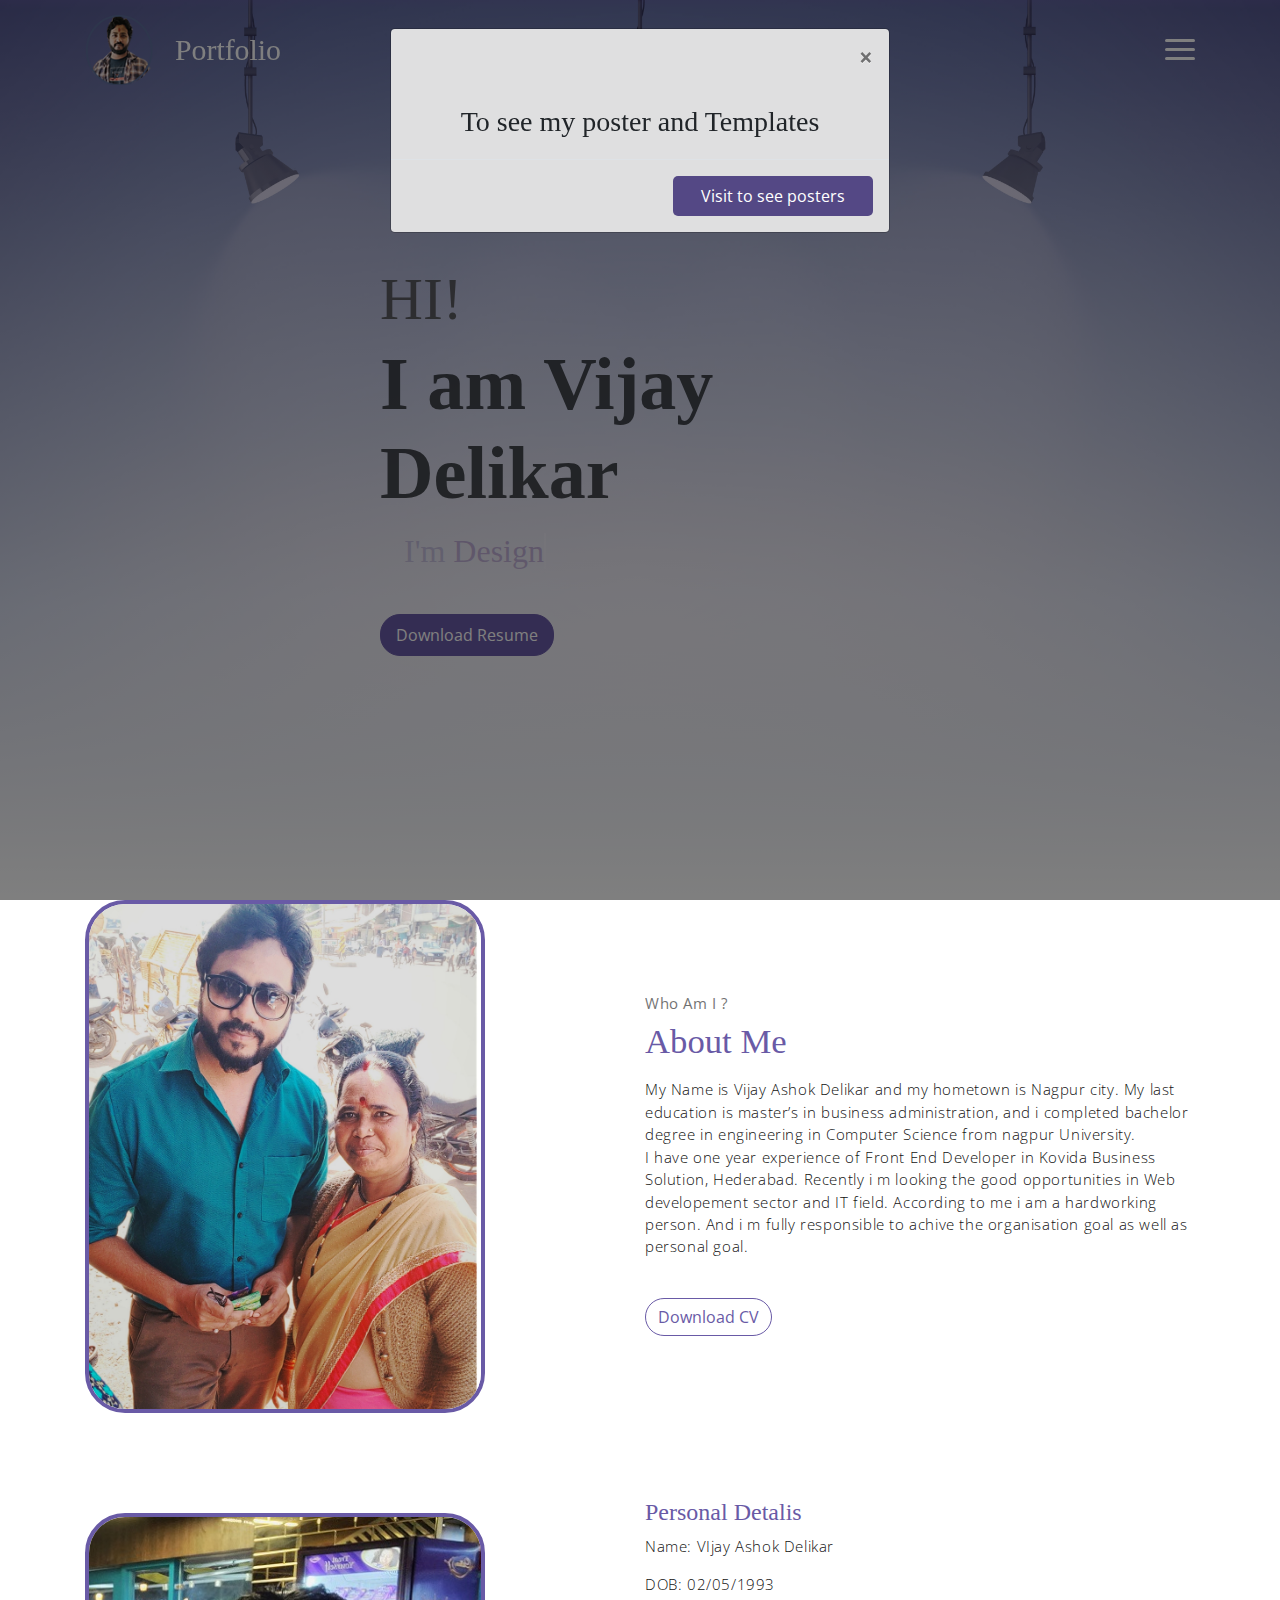
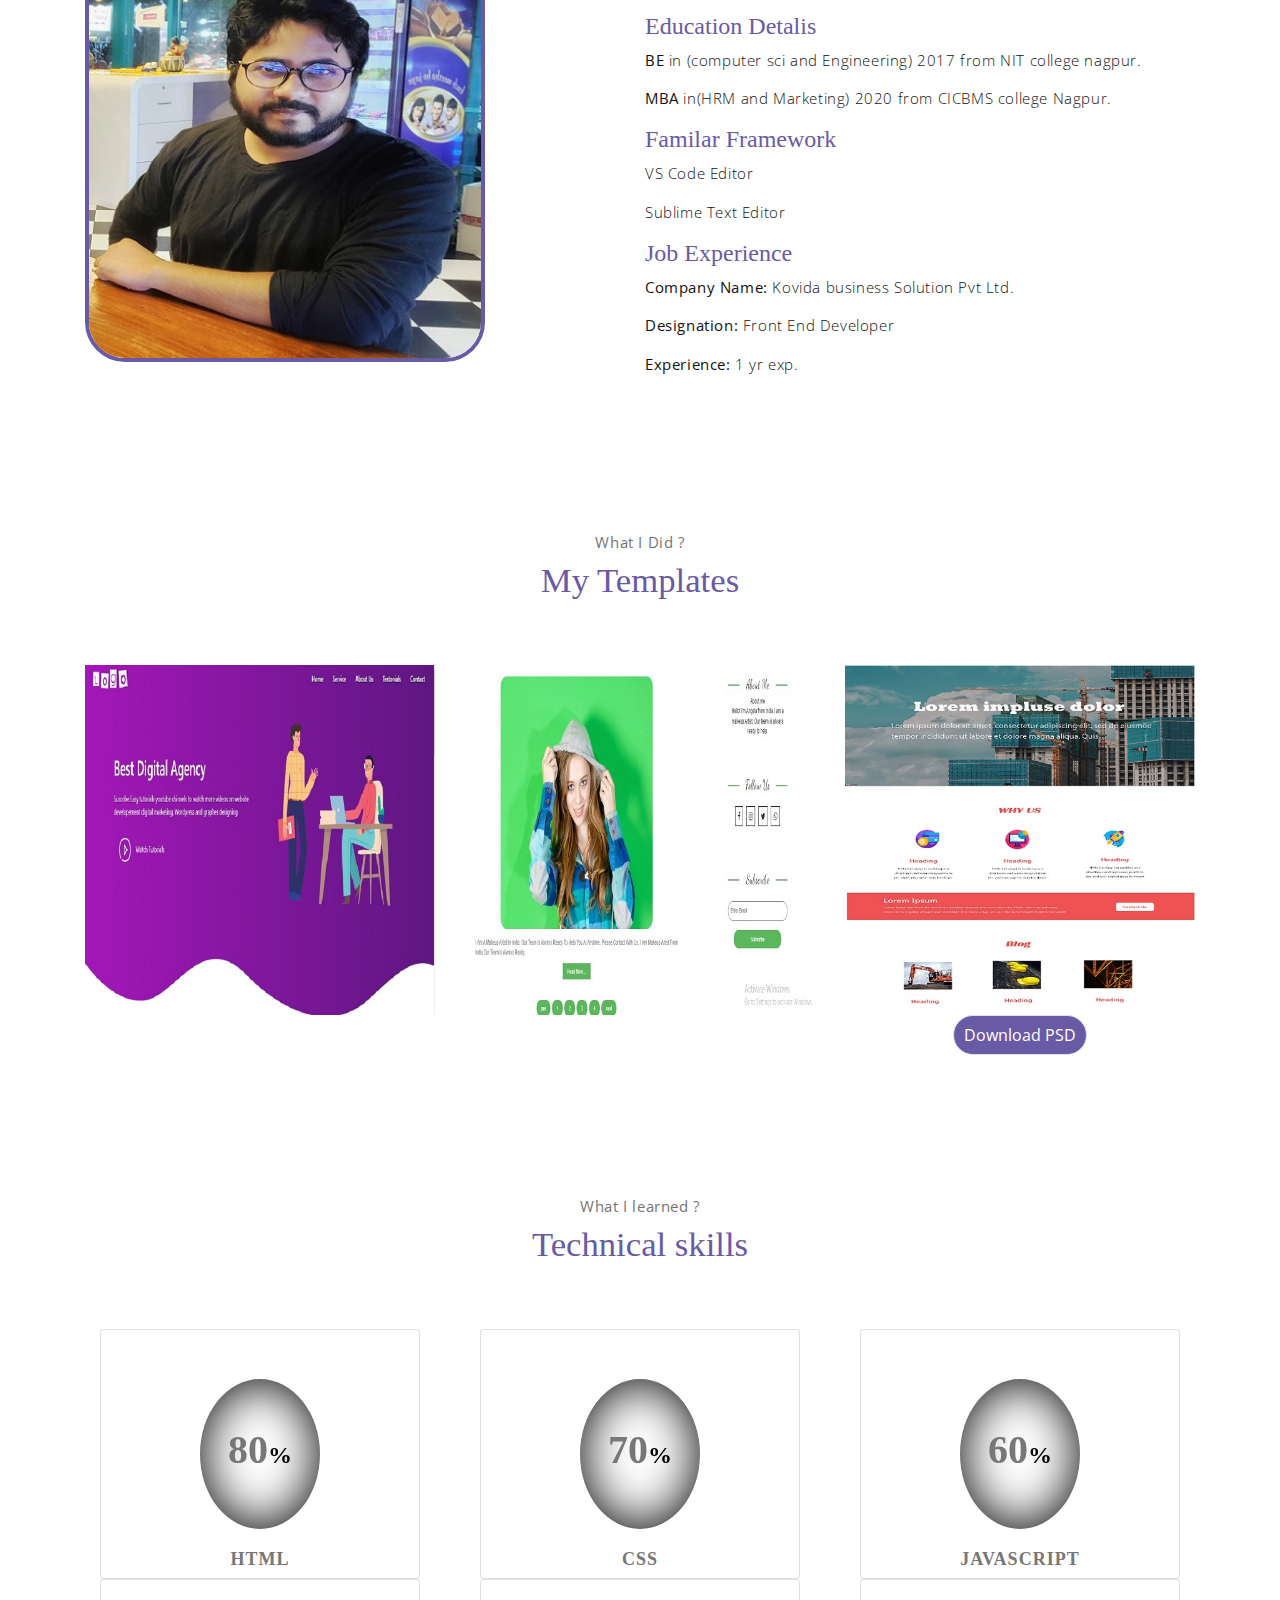
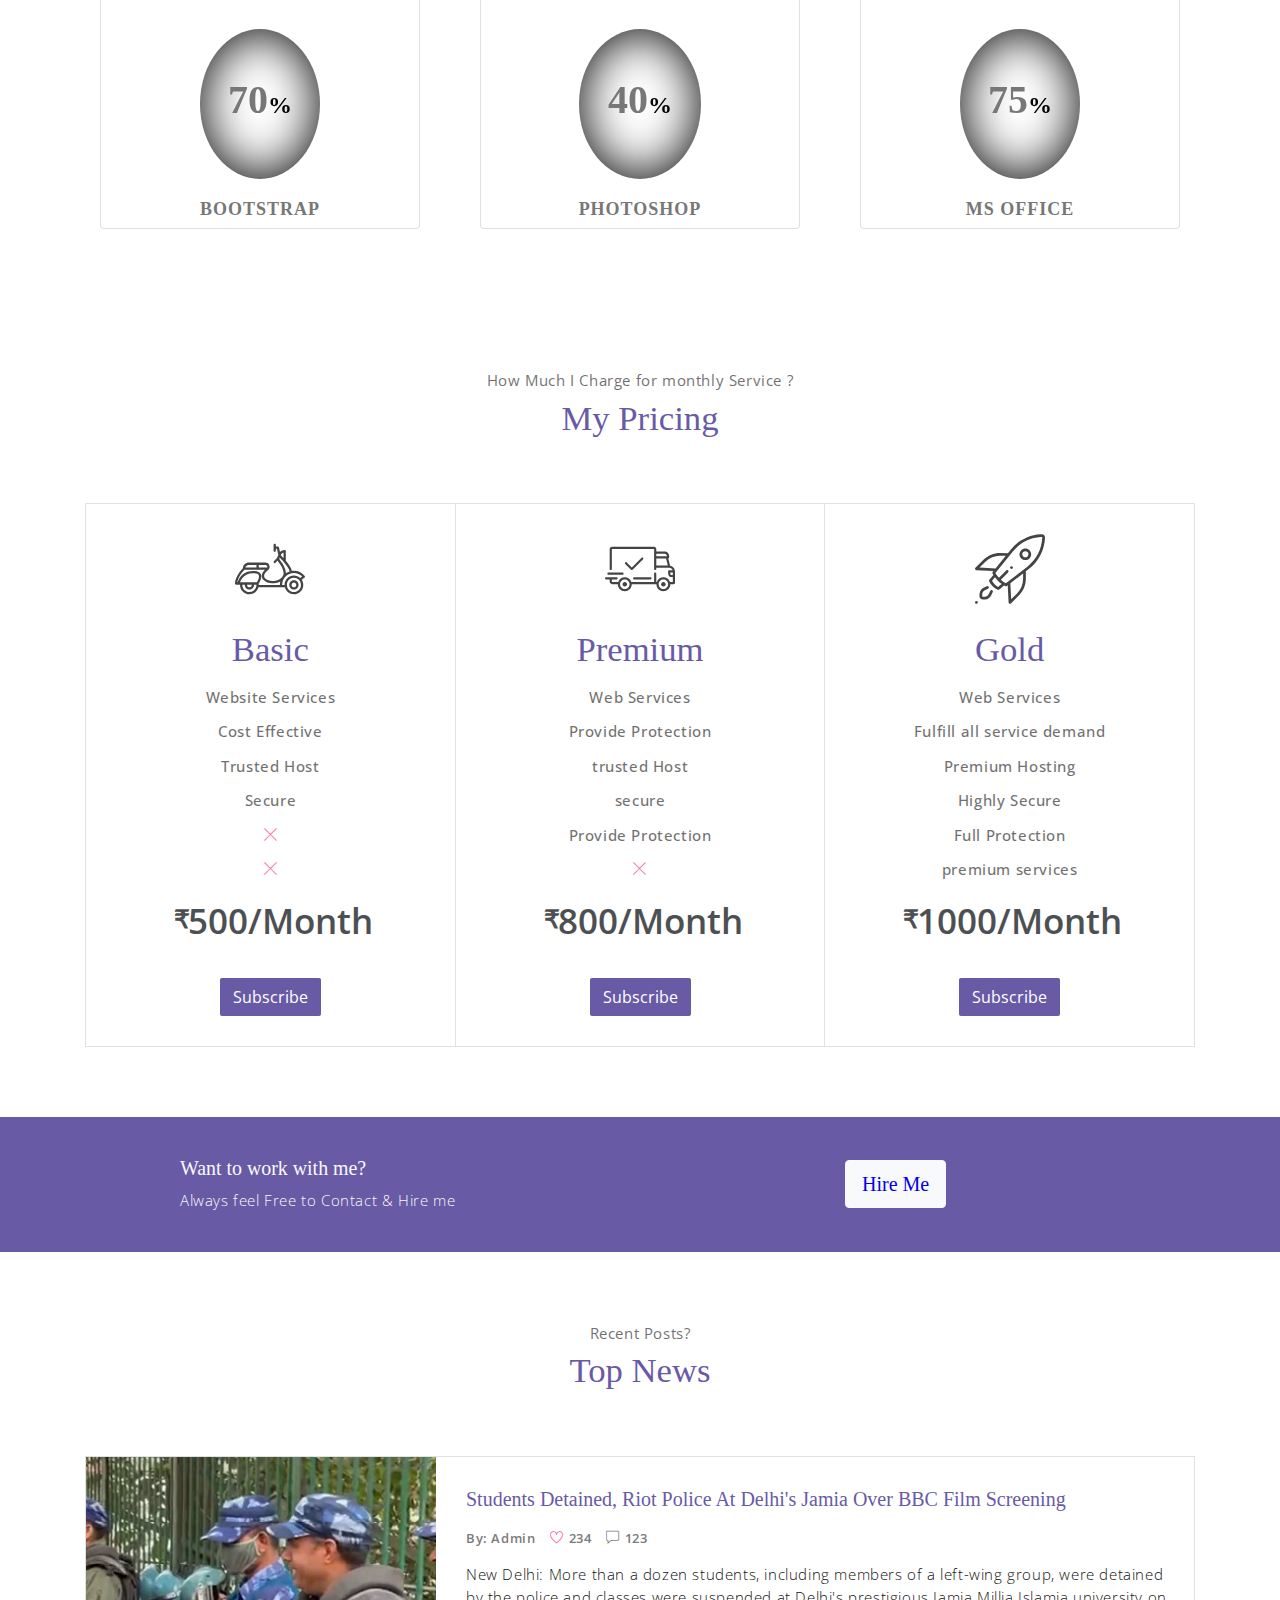
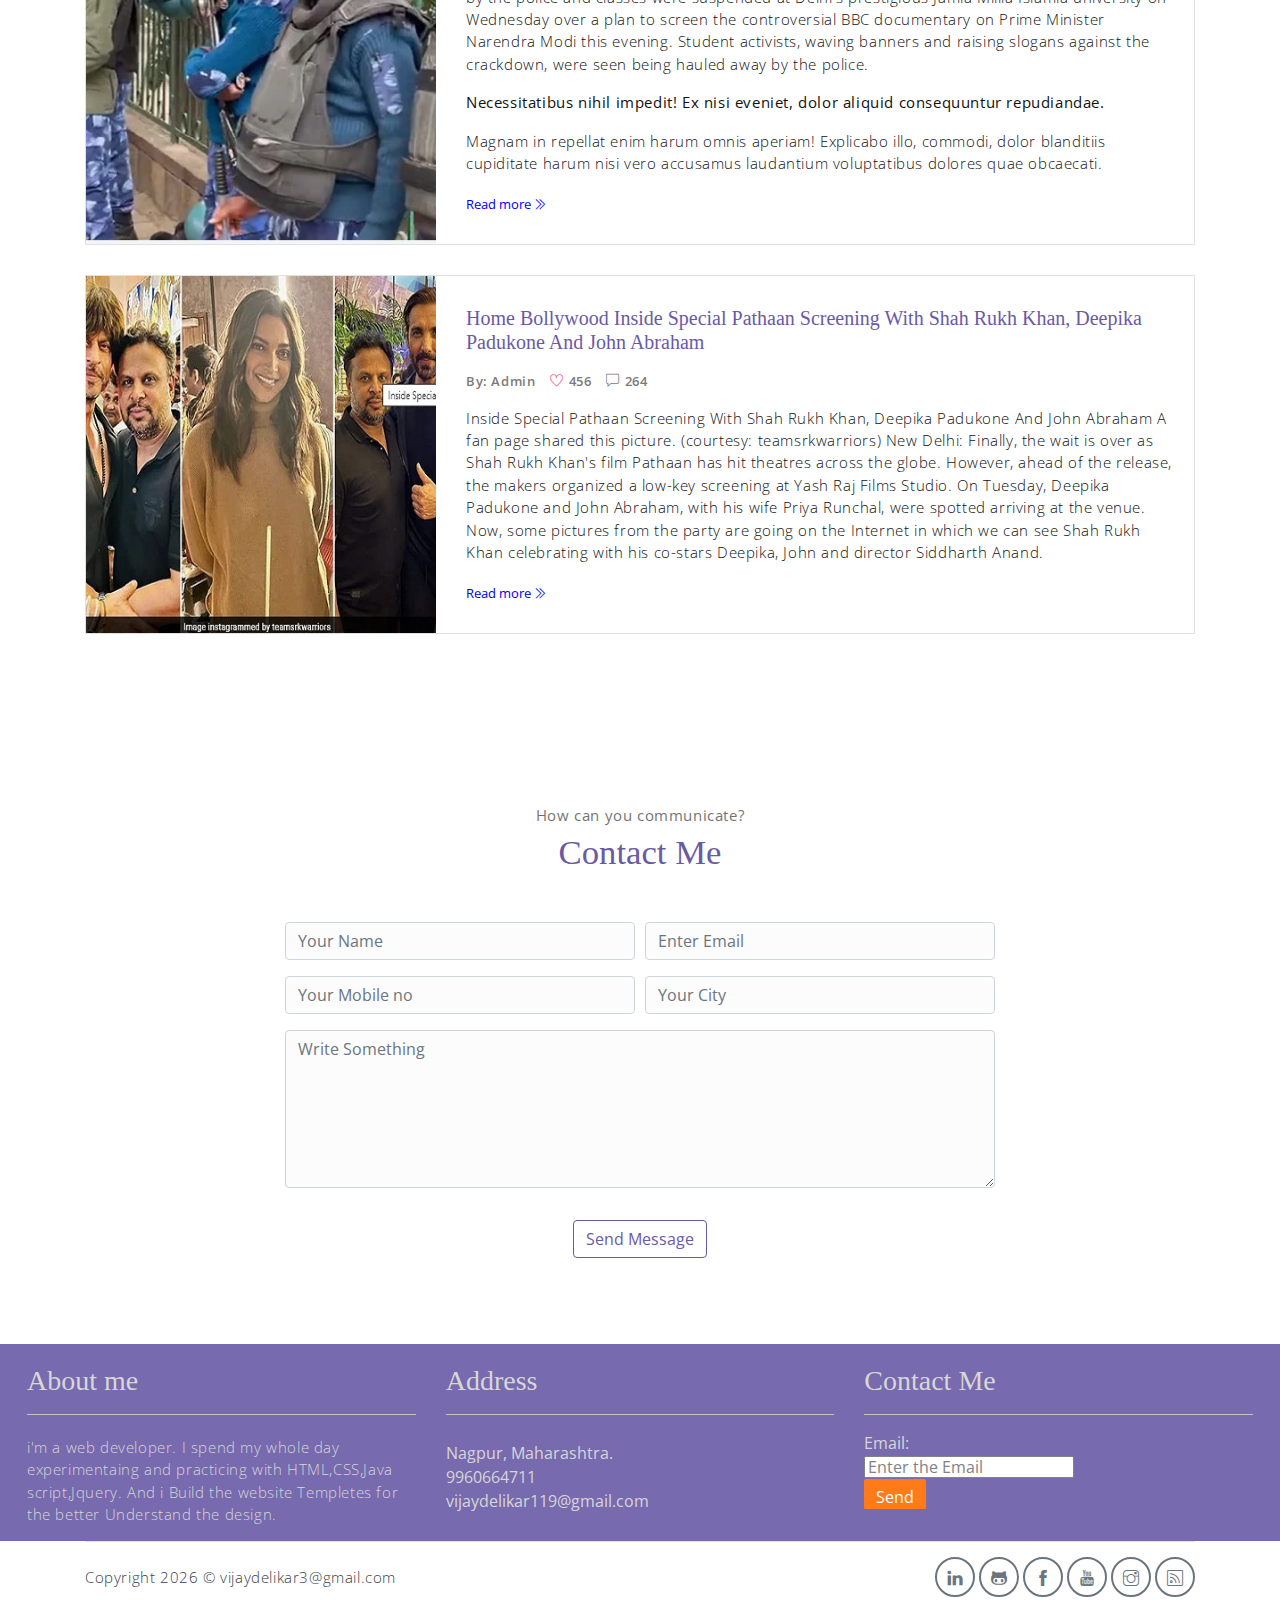
<file: index.html>
<!DOCTYPE html>
<html lang="en">

<head>
    <meta charset="utf-8">
    <meta name="viewport" content="width=device-width, initial-scale=1, shrink-to-fit=no">
    <meta name="description" content="Start your development with landing page.">
    <meta name="author" content="Devcrud">
    <title>My Portfolio</title>

    <!-- font icons -->

    <link rel="stylesheet" href="assets/vendors/themify-icons/css/themify-icons.css">

    <!-- Bootstrap  main css styles -->

    <link rel="stylesheet" href="assets/css/my.css">
    
    <script src="https://ajax.googleapis.com/ajax/libs/jquery/3.6.3/jquery.min.js"></script>
    
    <script>
        $ (document).ready(function(){
            $("#mymodal").modal('show');
        });
    </script>

</head>

<body data-spy="scroll" data-target=".navbar" data-offset="40" id="home">
    
    
     <!------------modal------>
<section >
    <div class="modal fade" id="mymodal" >
        <div class="modal-dialog">
            <div class="modal-content" style="background-color: rgb(223, 223, 224);">
                <div class="modal-header" style="float:right; border:none;">
                    
                    
                    <a href="#" class="close  btn-lg" data-dismiss="modal" aria-label="close">&times;</a>
                   
                    
                </div>
                <div class="modal-body">
                    <h3 class="modal-title text-center text-dark">To see my poster and Templates</h3>
                 
                </div>

                <div class="modal-footer" >
                 
                    
                    <button type="button" style="background-color: #544885;width:200px; height:40px; border:none; border-radius: 5px;;" data-bs-dismiss="modal"> <a href="https://vijaydelikar.github.io/myposter.github.io/" style="text-decoration: none; color:white; border-radius: 5px; " target="_blank"> Visit to see posters</a></button>
                    
                </div>
            </div>
        </div>
    </div>
</section>


    <!-- Page Navbar -->
    <nav class="custom-navbar" data-spy="affix" data-offset-top="20">
        <div class="container">
            <img src="assets/imgs/imgrounded2.png" alt="" class="header-photo"
           >
            <div style="padding-right:20px;"></div>
            <a class="logo" href="#">Portfolio</a>
            <ul class="nav">
                <li class="item">
                    <a class="link" href="#home">Home</a>
                </li>
                <li class="item">
                    <a class="link" href="#about">About</a>
                </li>
                <li class="item">
                    <a class="link" href="#skill container">Technical Skills</a>
                </li>
                <li class="item">
                    <a class="link" href="#service">Experience</a>
                </li>
                <li class="item">
                    <a class="link" href="#contact">Contact US</a>
                </li>
                <li class="item">
                    <a class="link" href="#portfolio">My Templates</a>
                </li>
                <li class="item ml-md-3">
                    <a href="application.html" class="btn btn-primary">Admin login</a>
                </li>
            </ul>


            <a href="javascript:void(0)" id="nav-toggle" class="hamburger hamburger--elastic">
                <div class="hamburger-box">
                    <div class="hamburger-inner"></div>
                </div>
            </a>

        </div>

    </nav><!-- End of Page Navbar -->

    <!-- page header -->
    <header id="home" class="header">

        <!------Fade image dark-->
        <div class="overlay"></div>

        <div class="header-content container">
            <h1 class="header-title">
                <span class="up">HI!</span>
                <span class="down">I am Vijay Delikar</span>
            </h1>

            <p class="header-subtitle">
                <h2 class="m-4 " >
                    I'm  <a href="" class="typewrite text-danger; " id="ahref" data-period="2000" data-type='[ "Designer.", " developer.", " HR Analyst." ]' >
                      <span class="wrap"></span>
                    </a>
                  </h2>    
            </p>
            <script src="javascript.js"></script>

            <a href="my resume 4.pdf" target="_blank"  > <button class="btn btn-primary">Download Resume</button></a>
        </div>
    </header><!-- end of page header -->


    <!-- about section -->
    <section class="section pt-0" id="about">
        <!-- container -->
        <div class="container text-center">
            <!-- about wrapper -->
            <div class="about">
                <div class="about-img-holder">
                    <img src="assets/imgs/my photo4.jpg" class="about-img" alt="my image "
                        style="border-radius:40px; border:4px solid #695aa6;">
                </div>
                <div style="padding: 70px;"></div>
                <div class="about-caption">
                    <p class="section-subtitle">Who Am I ?</p>
                    <h2 class="section-title mb-3">About Me</h2>
                    <p>
                        My Name is Vijay Ashok Delikar and my hometown is Nagpur city. My last education is master’s in
                        business administration, and i completed bachelor degree in engineering in Computer Science from
                        nagpur University.

                        <br>I have one year experience of Front End Developer in Kovida Business Solution, Hederabad.
                        Recently i m looking the good opportunities in Web developement sector and IT field. According
                        to me i am a hardworking person. And i m fully responsible to achive the organisation goal as
                        well as personal goal.
                    </p>
                    <a href="my resume 4.pdf" target="_blank"  ><button class="btn-rounded btn btn-outline-primary mt-4">Download CV</button></a>
                </div>
            </div><!-- end of about wrapper -->
        </div><!-- end of container -->
    </section> <!-- end of about section -->

    <section class="section pt-0"  id="service">
        <!-- container -->
        <div class="container text-center">
            <!-- about wrapper -->
            <div class="about">
                <div class="about-img-holder">
                    <img src="assets/imgs/my1.jpg" class="about-img" alt="my image "
                        style="border-radius:40px; border:4px solid #695aa6;">
                </div>
                <div style="padding: 70px;"></div>
                <div class="about-caption" >
                    <div>
                        <h4  class="center">Personal Detalis</h4>
                        <p>Name: VIjay Ashok Delikar</p>
                        <p>DOB: 02/05/1993</p>
                    </div>
                    <div>
                        <h4>Education Detalis</h4>
                        <p><b> BE</b> in (computer sci and Engineering) 2017 from NIT college nagpur.</p>
                        <p><b>MBA</b> in(HRM and Marketing) 2020 from CICBMS college Nagpur.</p>
                    </div>
                    <div id="personal">
                        <h4>Familar Framework</h4>
                        <p>VS Code Editor</p>
                        <p>Sublime Text Editor</p>
                    </div id="personal">
                    <div id="personal">
                        <h4>Job Experience</h4>
                        <p><b> Company Name:</b> Kovida business Solution Pvt Ltd.</p>
                        <p><b>Designation:</b> Front End Developer</p>
                        <p><b>Experience:</b> 1 yr exp.</p>

                    </div>
                </div>
                </div>
            </div><!-- end of about wrapper -->
        </div><!-- end of container -->
    </section> <!-- end of about section -->

    <!-- service section -->
    <!-------------about us and exp-->

   

    <!-- my template section -->
    
    <section class="section" id="portfolio">
        <div class="container text-center">
            <p class="section-subtitle">What I Did ?</p>
            <h6 class="section-title mb-6">My Templates</h6>
            <!-- row -->
            <div class="row">
                <div class="col-md-4 "  >
                    <a href="https://vijaydelikar.github.io/degitalagency/"  target="_blank" class="portfolio-card">
                        <img src="assets/imgs/snap3.jpg" class="portfolio-card-img"
                            alt="image">
                        <span class="portfolio-card-overlay">
                            <span class="portfolio-card-caption">
                                <h4>Webpage</h4>
                                   <p class="font-weight-normal">Click to see</p>
                            </span>
                        </span>
                    </a>
                </div>
                
                <div class="col-md-4">
                    <a href="#" class="portfolio-card">
                        <img class="portfolio-card-img" src="assets/imgs/snap.jpg" class="img-responsive rounded"
                            alt="Download free bootstrap 4 landing page, free boootstrap 4 templates, Download free bootstrap 4.1 landing page, free boootstrap 4.1.1 templates, meyawo Landing page">
                        <span class="portfolio-card-overlay">
                            <span class="portfolio-card-caption">
                                <h4>Web page</h5>
                                    <p class="font-weight-normal">Click to see</p>
                            </span>
                        </span>
                    </a>
                </div>
                <div class="col-md-4" >
                    <a href="#" class="portfolio-card">
                        <img class="portfolio-card-img" src="assets/imgs/snap2.jpg" class="img-responsive rounded"
                            alt="Download free bootstrap 4 landing page, free boootstrap 4 templates, Download free bootstrap 4.1 landing page, free boootstrap 4.1.1 templates, meyawo Landing page">
                        <span class="portfolio-card-overlay">
                            <span class="portfolio-card-caption">
                                <h4>Web Template Photoshop PSD</h5>
                                    <a href="design.psd" target="_blank"  >  <button class="bg-primary text-white border border-none " style="height:40px; border-radius:30px; padding:0px 10px;">Download PSD</button></a>
                            </span>
                        </span>
                    </a>
                </div>
            </div><!-- end of row -->
        </div><!-- end of container -->
    </section> <!-- end of portfolio section -->


    <!------------My Skills-------->
    
    
    <section class="section" id="portfolio">
        <div class="container text-center">
            <p class="section-subtitle">What I learned ?</p>
            <h6 class="section-title mb-6">Technical skills</h6>
            <!-- row -->
            <div id="skill container">
            
                <div class="row">
                    <div class="col-sm-4">
                        <div class="container">
                            <div class="card">
                              <div class="box">
                                <div class="percent">
                                  
                                      <div class="num">
                                        <h2>80<span>%</span></h2>
                                      </div>
                                </div>
                                    <h2 class="text">Html </h2>
                              </div>
                            </div>
                          </div>
                    </div>
                    <div class="col-sm-4">
                        <div class="container">
                            <div class="card">
                              <div class="box">
                                <div class="percent">
                                  
                                      <div class="num">
                                        <h2>70<span>%</span></h2>
                                      </div>
                                </div>
                                    <h2 class="text">CSS </h2>
                              </div>
                            </div>
                          </div>
                    </div>
                    <div class="col-sm-4">
                         <div class="container">
                            <div class="card">
                              <div class="box">
                                <div class="percent">
                                  
                                      <div class="num">
                                        <h2>60<span>%</span></h2>
                                      </div>
                                </div>
                                    <h2 class="text">JavaScript </h2>
                              </div>
                            </div>
                          </div>
                    </div>
                </div>
                <div class="row">
                    <div class="col-sm-4">
                        <div class="container">
                            <div class="card">
                              <div class="box">
                                <div class="percent">
                                  
                                      <div class="num">
                                        <h2>70<span>%</span></h2>
                                      </div>
                                </div>
                                    <h2 class="text">Bootstrap </h2>
                              </div>
                            </div>
                          </div>
                    </div>
                    <div class="col-sm-4">
                        <div class="container">
                            <div class="card">
                              <div class="box">
                                <div class="percent">
                                  
                                      <div class="num">
                                        <h2>40<span>%</span></h2>
                                      </div>
                                </div>
                                    <h2 class="text">Photoshop </h2>
                              </div>
                            </div>
                          </div>
                    </div>
                    <div class="col-sm-4">
                        <div class="container">
                            <div class="card">
                              <div class="box">
                                <div class="percent">
                                  
                                      <div class="num">
                                        <h2>75<span>%</span></h2>
                                      </div>
                                </div>
                                    <h2 class="text">Ms office </h2>
                              </div>
                            </div>
                          </div>
                    </div>
                </div>   


        </div><!-- end of container -->
    </section> <!-- end of portfolio section -->

    <!-- pricing section -->
    <section class="section" id="pricing">
        <div class="container text-center">
            <p class="section-subtitle">How Much I Charge for monthly Service ?</p>
            <h6 class="section-title mb-6">My Pricing</h6>
            <!-- row -->
            <div class="pricing-wrapper">
                <div class="pricing-card">
                    <div class="pricing-card-header">
                        <img class="pricing-card-icon" src="assets/imgs/scooter.svg"
                            alt="Download free bootstrap 4 landing page, free boootstrap 4 templates, Download free bootstrap 4.1 landing page, free boootstrap 4.1.1 templates, meyawo Landing page">
                    </div>
                    <div class="pricing-card-body">
                        <h6 class="pricing-card-title">Basic</h6>
                        <div class="pricing-card-list">
                            <p>Website Services</p>
                            <p>Cost Effective</p>
                            <p>Trusted Host</p>
                            <p>Secure</p>
                            <p><i class="ti-close"></i></p>
                            <p><i class="ti-close"></i></p>
                        </div>
                    </div>
                    <div class="pricing-card-footer">
                        <span>₹</span>
                        <span>500/Month</span>
                    </div>
                    <a href="#contact" class="btn btn-primary mt-3 pricing-card-btn">Subscribe</a>
                </div>
                <div class="pricing-card">
                    <div class="pricing-card-header">
                        <img class="pricing-card-icon" src="assets/imgs/shipped.svg"
                            alt="Download free bootstrap 4 landing page, free boootstrap 4 templates, Download free bootstrap 4.1 landing page, free boootstrap 4.1.1 templates, meyawo Landing page">
                    </div>
                    <div class="pricing-card-body">
                        <h6 class="pricing-card-title">Premium</h6>
                        <div class="pricing-card-list">
                            <p>Web Services</p>
                            <p>Provide Protection </p>
                            <p>trusted Host</p>
                            <p>secure</p>
                            <p>Provide Protection </p>
                            
                            <p><i class="ti-close"></i></p>
                        </div>
                    </div>
                    <div class="pricing-card-footer">
                        <span>₹</span>
                        <span>800/Month</span>
                    </div>
                    <a href="#contact" class="btn btn-primary mt-3 pricing-card-btn">Subscribe</a>
                </div>
                <div class="pricing-card">
                    <div class="pricing-card-header">
                        <img class="pricing-card-icon" src="assets/imgs/startup.svg" alt=" My image">
                    </div>
                    <div class="pricing-card-body">
                        <h6 class="pricing-card-title">Gold</h6>
                        <div class="pricing-card-list">
                            <p>Web Services</p>
                            <p>Fulfill all service demand </p>
                            <p>Premium Hosting</p>
                            <p>Highly Secure</p>
                            <p>Full Protection</p>
                            <p>premium services</p>
                        </div>
                    </div>
                    <div class="pricing-card-footer">
                        <span>₹</span>
                        <span>1000/Month</span>
                    </div>
                    <a href="#contact" class="btn btn-primary mt-3 pricing-card-btn">Subscribe</a>
                </div>

            </div><!-- end of pricing wrapper -->
        </div> <!-- end of container -->
    </section><!-- end of pricing section -->

    <!-- section -->
    <section class="section-sm bg-primary">
        <!-- container -->
        <div class="container text-center text-sm-left">
            <!-- row -->
            <div class="row align-items-center">
                <div class="col-sm offset-md-1 mb-4 mb-md-0">
                    <h6 class="title text-light">Want to work with me?</h6>
                    <p class="m-0 text-light">Always feel Free to Contact & Hire me</p>
                </div>
                <div class="col-sm offset-sm-2 offset-md-3">
                    <button class="btn btn-lg my-font btn-light rounded"><a href="#contact">Hire Me</a></button>
                </div>
            </div> <!-- end of row -->
        </div> <!-- end of container -->
    </section> <!-- end of section -->

  

    <!-- blog section -->
    <section class="section" id="blog">
        <!-- container -->
        <div class="container text-center">
            <p class="section-subtitle">Recent Posts?</p>
            <h6 class="section-title mb-6">Top News</h6>
            <!-- blog-wrapper -->
            <div class="blog-card" style="">
                <div class="blog-card-header">
                    <img src="assets/imgs/NEWS1.jpg" class="blog-card-img"
                        alt="Download free bootstrap 4 landing page, free boootstrap 4 templates, Download free bootstrap 4.1 landing page, free boootstrap 4.1.1 templates, meyawo Landing page">
                </div>
                <div class="blog-card-body">
                    <h5 class="blog-card-title">Students Detained, Riot Police At Delhi's Jamia Over BBC Film Screening</h6>

                        <p class="blog-card-caption">
                            <a href="#">By: Admin</a>
                            <a href="#"><i class="ti-heart text-danger"></i> 234</a>
                            <a href="#"><i class="ti-comment"></i> 123</a>
                        </p>
                        <p>New Delhi: More than a dozen students, including members of a left-wing group, were detained by the police and classes were suspended at Delhi's prestigious Jamia Millia Islamia university on Wednesday over a plan to screen the controversial BBC documentary on Prime Minister Narendra Modi this evening. Student activists, waving banners and raising slogans against the crackdown, were seen being hauled away by the police.</p>

                        <p><b>Necessitatibus nihil impedit! Ex nisi eveniet, dolor aliquid consequuntur repudiandae.</b>
                        </p>
                        <p>Magnam in repellat enim harum omnis aperiam! Explicabo illo, commodi, dolor blanditiis
                            cupiditate harum nisi vero accusamus laudantium voluptatibus dolores quae obcaecati.</p>

                        <a href="https://www.ndtv.com/india-news/students-of-delhis-jamia-university-to-screen-bbc-documentary-on-pm-modi-at-6-pm-3722830" target="_blank" class="blog-card-link">Read more <i class="ti-angle-double-right"></i></a>
                </div>
            </div><!-- end of blog wrapper -->

            <!-- blog-wrapper -->
            <div class="blog-card">
                <div class="blog-card-header">
                    <img src="assets/imgs/NEWS2.jpg" class="blog-card-img"
                        alt="Download free bootstrap 4 landing page, free boootstrap 4 templates, Download free bootstrap 4.1 landing page, free boootstrap 4.1.1 templates, meyawo Landing page">
                </div>
                <div class="blog-card-body">
                    <h5 class="blog-card-title">​
                        Home Bollywood Inside Special Pathaan Screening With Shah Rukh Khan, Deepika Padukone And John Abraham
                       </h6>

                        <p class="blog-card-caption">
                            <a href="#">By: Admin</a>
                            <a href="#"><i class="ti-heart text-danger"></i> 456</a>
                            <a href="#"><i class="ti-comment"></i> 264</a>
                        </p>

                        <p>Inside Special Pathaan Screening With Shah Rukh Khan, Deepika Padukone And John Abraham
                            A fan page shared this picture. (courtesy: teamsrkwarriors)
                            
                            
                            New Delhi: Finally, the wait is over as Shah Rukh Khan's film Pathaan has hit theatres across the globe. However, ahead of the release, the makers organized a low-key screening at Yash Raj Films Studio. On Tuesday, Deepika Padukone and John Abraham, with his wife Priya Runchal, were spotted arriving at the venue. Now, some pictures from the party are going on the Internet in which we can see Shah Rukh Khan celebrating with his co-stars Deepika, John and director Siddharth Anand.  </p>

                        <a href="https://www.ndtv.com/entertainment/inside-special-pathaan-screening-with-shah-rukh-khan-deepika-padukone-and-john-abraham-3722268" target="_blank" class="blog-card-link">Read more <i class="ti-angle-double-right"></i></a>
                </div>
            </div><!-- end of blog wrapper -->

        </div><!-- end of container -->
    </section><!-- end of blog section -->

    <!-- contact section -->
    <section class="section" id="contact">
        <div class="container text-center">
            <p class="section-subtitle">How can you communicate?</p>
            <h6 class="section-title mb-5">Contact Me</h6>
            <!-- contact form -->
            <form method="post" class="contact-form col-md-10 col-lg-8 m-auto" name="google-sheet">
                <div class="form-row">
                    <div class="form-group col-sm-6">
                        <input type="text" size="50" class="form-control" placeholder="Your Name" required id="tx1" name="name">
                    </div>
                    <div class="form-group col-sm-6">
                        <input type="email" class="form-control" placeholder="Enter Email" requried id="txt2" name="email">
                    </div>
                    <div class="form-group col-sm-6">
                        <input type="number" size="50" class="form-control" placeholder="Your Mobile no" required id="tx1" name="mobile">
                    </div>
                    <div class="form-group col-sm-6">
                        <input type="text" size="50" class="form-control" placeholder="Your City" required id="tx1" name="city">
                    </div>
                    <div class="form-group col-sm-12">
                        <textarea  id="txt3" rows="6" class="form-control"
                            placeholder="Write Something" name="comment1"></textarea>
                    </div>
                    <div class="form-group col-sm-12 mt-3">
                        <input type="submit" value="Send Message" class="btn btn-outline-primary rounded" name="submit" >
                    </div>
                    <div id="subt" style="color:red;font-size: 14px; font-weight: bold;text-align: center;"></div>
                </div>
            </form><!-- end of contact form -->
        </div><!-- end of container -->
    </section><!-- end of contact section -->

    <!-- footer -->

       <!---------Footer-->
       <div class=" container-fluid" id="footer_main">
        <div class="row footer1" style="padding:0px 12px;">
         <div class="col-sm-4   ">
             <h3 style="padding-top: 20px; color:lightgrey;">About me</h3>
             <hr style="background-color:lightgrey;">
             <p style="padding-top: 5px; color:lightgrey; ">i'm a web developer. I spend my whole day experimentaing and practicing with HTML,CSS,Java script,Jquery. And i Build the website Templetes for the better Understand the design.</p>
            
 
         </div>
         <div class="col-sm-4  footer1 ">
             <h3 style="padding-top: 20px; color:lightgrey;">Address</h3>
 
           <hr style="background-color:lightgrey;">
           <div style="padding-top: 10px;">
               <div></div> Nagpur, Maharashtra.
               <div></div> 9960664711
               <div></div> vijaydelikar119@gmail.com
           </div>
 
         </div>
         <div class="col-sm-4  footer1 center ">
             <h3  style="padding-top: 20px; color:lightgrey;">Contact Me</h3>
            <hr style="background-color:lightgrey;">
            Email:
            <div><input type="email" name="txt" id="sub" required placeholder="Enter the Email" style="height:22px;"></div>
        
            <button class="btn btn-warning" onclick="bdlclick();" style="height:30px; border:none;">Send</button>
            <div id="msg2" style="color:red;font-weight: bold; font-size: 20px;"></div>
            <script>
                function bdlclick(){
                    var a=document.getElementById("sub").value;
                    if(a!="null")
                    {
                        document.getElementById("msg2").innerHTML="Email Sent";
                    }
                    else{
                        document.getElementById("msg2").innerHTML="Something went wrong";
                    }
                }
               
                
            </script>
 
         </div>
 
 
        
     </div>
 </div>


    <div class="container">
        <footer class="footer">
            <p class="mb-0">Copyright
                <script>document.write(new Date().getFullYear())</script> &copy; <a
                    href="http://www.devcrud.com">vijaydelikar3@gmail.com</a>
            </p>
            <div class="social-links text-right m-auto ml-sm-auto">
                <a href="https://in.linkedin.com/in/vijay-delikar-ab068b247?trk=people_directory" target="_blank" class="link"><i class="ti-linkedin"></i></a>
                <a href="javascript:void(0)" class="link"><i class="ti-github"></i></a>
              <a href="https://www.facebook.com/vijay.delikar.9/" target="_blank"
               class="link"><i class="ti-facebook"></i></a>
                <a href="javascript:void(0)" class="link"><i class="ti-youtube"></i></a>
                <a href="javascript:void(0)" class="link"><i class="ti-instagram"></i></a>
                <a href="javascript:void(0)" class="link"><i class="ti-rss"></i></a>
            </div>
        </footer>
    </div> <!-- end of page footer -->

    <!-- core  -->
    <script src="assets/vendors/jquery/jquery-3.4.1.js"></script>
    <script src="assets/vendors/bootstrap/bootstrap.bundle.js"></script>

    <!-- bootstrap 3 affix -->
    <script src="assets/vendors/bootstrap/bootstrap.affix.js"></script>

    <!-- Meyawo js -->
    <script src="assets/js/meyawo.js"></script>

    <script>
        const scriptURL = 'https://script.google.com/macros/s/AKfycbyprcgtPnLUA1vZxa9S_PV9PdKBBadhcGOrxI6m5mFlRlEMpKgI9dF7jRL3aT-V8prn/exec'
        const form = document.forms['google-sheet']
      
        form.addEventListener('submit', e => {
          e.preventDefault()
          fetch(scriptURL, { method: 'POST', body: new FormData(form)})
            .then(response => document.getElementById("subt").innerHTML="Your msg is sent successfully")
            .catch(error => console.error('Error!', error.message))
        })
      </script>

</body>

</html>
</file>
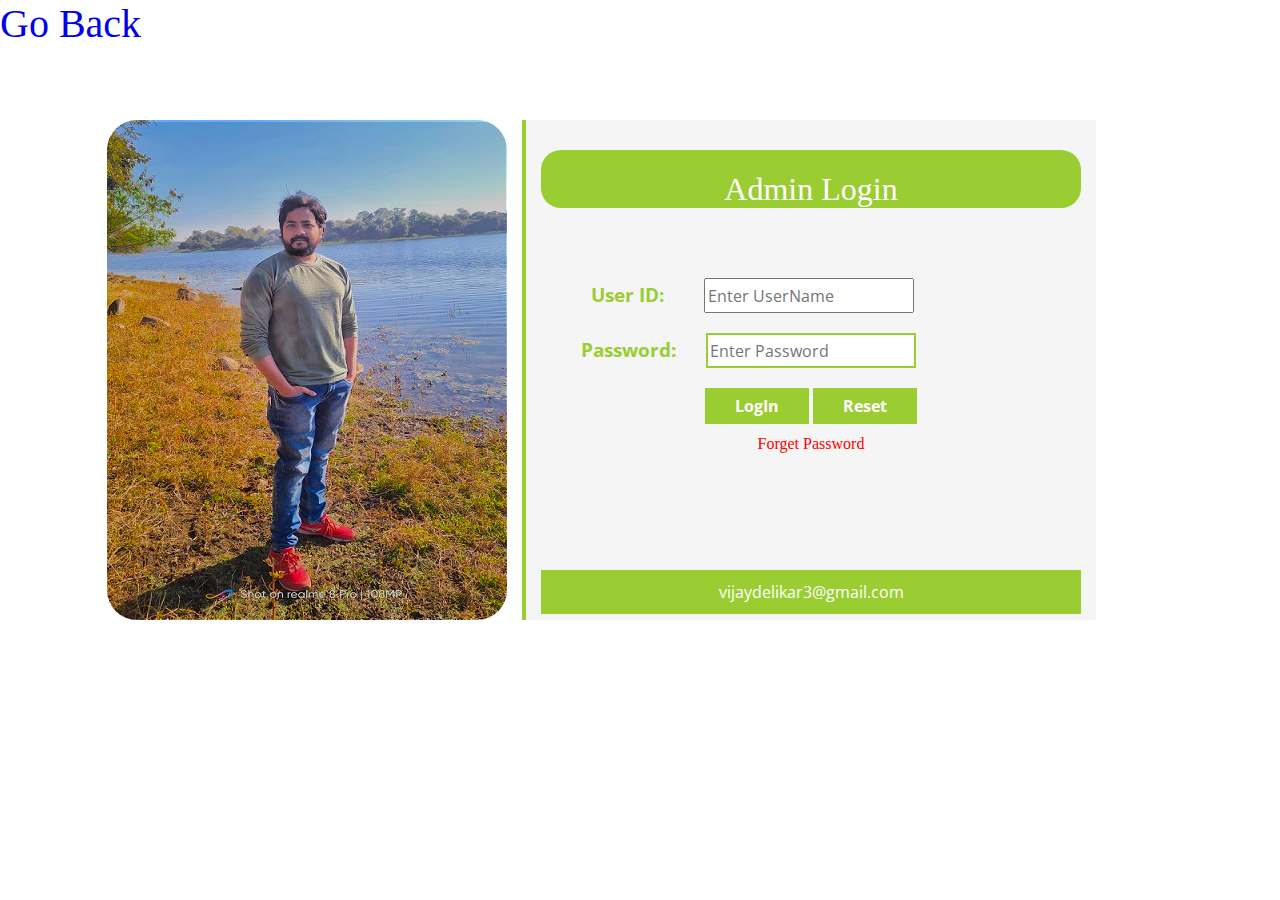
<file: application.html>
<!DOCTYPE html>
<html lang="en">
<head>
    <meta charset="UTF-8">
    <meta http-equiv="X-UA-Compatible" content="IE=edge">
    <meta name="viewport" content="width=device-width, initial-scale=1.0">
    <title>Form</title>
    <link href="https://cdn.jsdelivr.net/npm/bootstrap@5.2.0-beta1/dist/css/bootstrap.min.css" rel="stylesheet" integrity="sha384-0evHe/X+R7YkIZDRvuzKMRqM+OrBnVFBL6DOitfPri4tjfHxaWutUpFmBp4vmVor" crossorigin="anonymous">
    <link rel="stylesheet" href="https://cdn.jsdelivr.net/npm/bootstrap-icons@1.5.0/font/bootstrap-icons.css">
   
    <link rel="stylesheet" href="/assets/css/my.css">
</head>
<body>
    <h1 ><a href="index.html">Go Back</a></h1>
   <div class="container  " style="padding-bottom:20px; transform:translate(-10%, 10%); ">
    <div class="row d-flex" style="margin-top:20px;">

        <div class="col-sm-6"  style="border-right:4px solid yellowgreen;" >
            <img src="assets/imgs/adminimage2.jpg" alt="image" style="border-radius:30px; width:400px; float: right;">
        </div>
        
        <div class="col-sm-6" style="background-color:whitesmoke; padding-bottom: 10px;;" >
            <h2 style="padding-top:20px; text-align: center;background-color: yellowgreen; color:white;border-radius: 20px; margin-top:30px;">Admin Login</h2>
           <div style="margin-top:60px;"></div>
            <div style="padding:10px;">
                <span  style="font-size:larger; font-weight: bold; padding:0px 40px; color:yellowgreen">User ID:</span><input type="text" placeholder="Enter UserName" id="txt1" required style="height:35px;" >
            </div>
            <div style="padding:10px;">
                <span  style="font-size:larger; font-weight: bold; padding:0px 30px; color:yellowgreen">Password:</span><input type="password" placeholder="Enter Password" id="txt2" required style="height:35px; border:2px solid  yellowgreen;">
            </div>
            <div style="text-align: center; padding: 10px 0px;">
                <button style="background-color:yellowgreen;padding:6px 30px; border:none;  color:white; font-weight: bold; " onClick="myLogin();">LogIn</button>
                <input type="reset" style="background-color:yellowgreen;padding:6px 30px; border:none;  color:white; font-weight: bold;;">
            </div>
            <div style="text-align:center; padding-bottom: 20px;" >
               <h6 style="color:red">Forget Password</h6>
            </div>
            <div style="background-color:yellowgreen; transform:translate(0, +200%);  color:white; text-align:center; padding:10px ; ">vijaydelikar3@gmail.com</div>
        </div>
       
    </div>
   </div>

   <script>
    function myLogin()
    {
        var a=document.getElementById("txt1").value;
        var b=document.getElementById("txt2").value;
        if(a=="vijaydelikar119@gmail.com" && b=="vijay9960")
        {
            document.write("Login Successful");
        }
       
        else{
            alert("You are not authorised person please go back");
        }
        
    }
      

   </script>

    
    
</body>
</html>
</file>
<file: assets/vendors/themify-icons/css/themify-icons.css>
@font-face {
	font-family: 'themify';
	src:url("../fonts/themify.eot?-fvbane");
	src:url("../fonts/themify.eot?#iefix-fvbane") format("embedded-opentype"),
		url("../fonts/themify.woff?-fvbane") format("woff"),
		url("../fonts/themify.ttf?-fvbane") format("truetype"),
		url("../fonts/themify.svg?-fvbane#themify") format("svg");
	font-weight: normal;
	font-style: normal;
}

[class^="ti-"], [class*=" ti-"] {
	font-family: 'themify';
	speak: none;
	font-style: normal;
	font-weight: normal;
	font-variant: normal;
	text-transform: none;
	line-height: 1;

	/* Better Font Rendering =========== */
	-webkit-font-smoothing: antialiased;
	-moz-osx-font-smoothing: grayscale;
}

.ti-wand:before {
	content: "\e600";
}
.ti-volume:before {
	content: "\e601";
}
.ti-user:before {
	content: "\e602";
}
.ti-unlock:before {
	content: "\e603";
}
.ti-unlink:before {
	content: "\e604";
}
.ti-trash:before {
	content: "\e605";
}
.ti-thought:before {
	content: "\e606";
}
.ti-target:before {
	content: "\e607";
}
.ti-tag:before {
	content: "\e608";
}
.ti-tablet:before {
	content: "\e609";
}
.ti-star:before {
	content: "\e60a";
}
.ti-spray:before {
	content: "\e60b";
}
.ti-signal:before {
	content: "\e60c";
}
.ti-shopping-cart:before {
	content: "\e60d";
}
.ti-shopping-cart-full:before {
	content: "\e60e";
}
.ti-settings:before {
	content: "\e60f";
}
.ti-search:before {
	content: "\e610";
}
.ti-zoom-in:before {
	content: "\e611";
}
.ti-zoom-out:before {
	content: "\e612";
}
.ti-cut:before {
	content: "\e613";
}
.ti-ruler:before {
	content: "\e614";
}
.ti-ruler-pencil:before {
	content: "\e615";
}
.ti-ruler-alt:before {
	content: "\e616";
}
.ti-bookmark:before {
	content: "\e617";
}
.ti-bookmark-alt:before {
	content: "\e618";
}
.ti-reload:before {
	content: "\e619";
}
.ti-plus:before {
	content: "\e61a";
}
.ti-pin:before {
	content: "\e61b";
}
.ti-pencil:before {
	content: "\e61c";
}
.ti-pencil-alt:before {
	content: "\e61d";
}
.ti-paint-roller:before {
	content: "\e61e";
}
.ti-paint-bucket:before {
	content: "\e61f";
}
.ti-na:before {
	content: "\e620";
}
.ti-mobile:before {
	content: "\e621";
}
.ti-minus:before {
	content: "\e622";
}
.ti-medall:before {
	content: "\e623";
}
.ti-medall-alt:before {
	content: "\e624";
}
.ti-marker:before {
	content: "\e625";
}
.ti-marker-alt:before {
	content: "\e626";
}
.ti-arrow-up:before {
	content: "\e627";
}
.ti-arrow-right:before {
	content: "\e628";
}
.ti-arrow-left:before {
	content: "\e629";
}
.ti-arrow-down:before {
	content: "\e62a";
}
.ti-lock:before {
	content: "\e62b";
}
.ti-location-arrow:before {
	content: "\e62c";
}
.ti-link:before {
	content: "\e62d";
}
.ti-layout:before {
	content: "\e62e";
}
.ti-layers:before {
	content: "\e62f";
}
.ti-layers-alt:before {
	content: "\e630";
}
.ti-key:before {
	content: "\e631";
}
.ti-import:before {
	content: "\e632";
}
.ti-image:before {
	content: "\e633";
}
.ti-heart:before {
	content: "\e634";
}
.ti-heart-broken:before {
	content: "\e635";
}
.ti-hand-stop:before {
	content: "\e636";
}
.ti-hand-open:before {
	content: "\e637";
}
.ti-hand-drag:before {
	content: "\e638";
}
.ti-folder:before {
	content: "\e639";
}
.ti-flag:before {
	content: "\e63a";
}
.ti-flag-alt:before {
	content: "\e63b";
}
.ti-flag-alt-2:before {
	content: "\e63c";
}
.ti-eye:before {
	content: "\e63d";
}
.ti-export:before {
	content: "\e63e";
}
.ti-exchange-vertical:before {
	content: "\e63f";
}
.ti-desktop:before {
	content: "\e640";
}
.ti-cup:before {
	content: "\e641";
}
.ti-crown:before {
	content: "\e642";
}
.ti-comments:before {
	content: "\e643";
}
.ti-comment:before {
	content: "\e644";
}
.ti-comment-alt:before {
	content: "\e645";
}
.ti-close:before {
	content: "\e646";
}
.ti-clip:before {
	content: "\e647";
}
.ti-angle-up:before {
	content: "\e648";
}
.ti-angle-right:before {
	content: "\e649";
}
.ti-angle-left:before {
	content: "\e64a";
}
.ti-angle-down:before {
	content: "\e64b";
}
.ti-check:before {
	content: "\e64c";
}
.ti-check-box:before {
	content: "\e64d";
}
.ti-camera:before {
	content: "\e64e";
}
.ti-announcement:before {
	content: "\e64f";
}
.ti-brush:before {
	content: "\e650";
}
.ti-briefcase:before {
	content: "\e651";
}
.ti-bolt:before {
	content: "\e652";
}
.ti-bolt-alt:before {
	content: "\e653";
}
.ti-blackboard:before {
	content: "\e654";
}
.ti-bag:before {
	content: "\e655";
}
.ti-move:before {
	content: "\e656";
}
.ti-arrows-vertical:before {
	content: "\e657";
}
.ti-arrows-horizontal:before {
	content: "\e658";
}
.ti-fullscreen:before {
	content: "\e659";
}
.ti-arrow-top-right:before {
	content: "\e65a";
}
.ti-arrow-top-left:before {
	content: "\e65b";
}
.ti-arrow-circle-up:before {
	content: "\e65c";
}
.ti-arrow-circle-right:before {
	content: "\e65d";
}
.ti-arrow-circle-left:before {
	content: "\e65e";
}
.ti-arrow-circle-down:before {
	content: "\e65f";
}
.ti-angle-double-up:before {
	content: "\e660";
}
.ti-angle-double-right:before {
	content: "\e661";
}
.ti-angle-double-left:before {
	content: "\e662";
}
.ti-angle-double-down:before {
	content: "\e663";
}
.ti-zip:before {
	content: "\e664";
}
.ti-world:before {
	content: "\e665";
}
.ti-wheelchair:before {
	content: "\e666";
}
.ti-view-list:before {
	content: "\e667";
}
.ti-view-list-alt:before {
	content: "\e668";
}
.ti-view-grid:before {
	content: "\e669";
}
.ti-uppercase:before {
	content: "\e66a";
}
.ti-upload:before {
	content: "\e66b";
}
.ti-underline:before {
	content: "\e66c";
}
.ti-truck:before {
	content: "\e66d";
}
.ti-timer:before {
	content: "\e66e";
}
.ti-ticket:before {
	content: "\e66f";
}
.ti-thumb-up:before {
	content: "\e670";
}
.ti-thumb-down:before {
	content: "\e671";
}
.ti-text:before {
	content: "\e672";
}
.ti-stats-up:before {
	content: "\e673";
}
.ti-stats-down:before {
	content: "\e674";
}
.ti-split-v:before {
	content: "\e675";
}
.ti-split-h:before {
	content: "\e676";
}
.ti-smallcap:before {
	content: "\e677";
}
.ti-shine:before {
	content: "\e678";
}
.ti-shift-right:before {
	content: "\e679";
}
.ti-shift-left:before {
	content: "\e67a";
}
.ti-shield:before {
	content: "\e67b";
}
.ti-notepad:before {
	content: "\e67c";
}
.ti-server:before {
	content: "\e67d";
}
.ti-quote-right:before {
	content: "\e67e";
}
.ti-quote-left:before {
	content: "\e67f";
}
.ti-pulse:before {
	content: "\e680";
}
.ti-printer:before {
	content: "\e681";
}
.ti-power-off:before {
	content: "\e682";
}
.ti-plug:before {
	content: "\e683";
}
.ti-pie-chart:before {
	content: "\e684";
}
.ti-paragraph:before {
	content: "\e685";
}
.ti-panel:before {
	content: "\e686";
}
.ti-package:before {
	content: "\e687";
}
.ti-music:before {
	content: "\e688";
}
.ti-music-alt:before {
	content: "\e689";
}
.ti-mouse:before {
	content: "\e68a";
}
.ti-mouse-alt:before {
	content: "\e68b";
}
.ti-money:before {
	content: "\e68c";
}
.ti-microphone:before {
	content: "\e68d";
}
.ti-menu:before {
	content: "\e68e";
}
.ti-menu-alt:before {
	content: "\e68f";
}
.ti-map:before {
	content: "\e690";
}
.ti-map-alt:before {
	content: "\e691";
}
.ti-loop:before {
	content: "\e692";
}
.ti-location-pin:before {
	content: "\e693";
}
.ti-list:before {
	content: "\e694";
}
.ti-light-bulb:before {
	content: "\e695";
}
.ti-Italic:before {
	content: "\e696";
}
.ti-info:before {
	content: "\e697";
}
.ti-infinite:before {
	content: "\e698";
}
.ti-id-badge:before {
	content: "\e699";
}
.ti-hummer:before {
	content: "\e69a";
}
.ti-home:before {
	content: "\e69b";
}
.ti-help:before {
	content: "\e69c";
}
.ti-headphone:before {
	content: "\e69d";
}
.ti-harddrives:before {
	content: "\e69e";
}
.ti-harddrive:before {
	content: "\e69f";
}
.ti-gift:before {
	content: "\e6a0";
}
.ti-game:before {
	content: "\e6a1";
}
.ti-filter:before {
	content: "\e6a2";
}
.ti-files:before {
	content: "\e6a3";
}
.ti-file:before {
	content: "\e6a4";
}
.ti-eraser:before {
	content: "\e6a5";
}
.ti-envelope:before {
	content: "\e6a6";
}
.ti-download:before {
	content: "\e6a7";
}
.ti-direction:before {
	content: "\e6a8";
}
.ti-direction-alt:before {
	content: "\e6a9";
}
.ti-dashboard:before {
	content: "\e6aa";
}
.ti-control-stop:before {
	content: "\e6ab";
}
.ti-control-shuffle:before {
	content: "\e6ac";
}
.ti-control-play:before {
	content: "\e6ad";
}
.ti-control-pause:before {
	content: "\e6ae";
}
.ti-control-forward:before {
	content: "\e6af";
}
.ti-control-backward:before {
	content: "\e6b0";
}
.ti-cloud:before {
	content: "\e6b1";
}
.ti-cloud-up:before {
	content: "\e6b2";
}
.ti-cloud-down:before {
	content: "\e6b3";
}
.ti-clipboard:before {
	content: "\e6b4";
}
.ti-car:before {
	content: "\e6b5";
}
.ti-calendar:before {
	content: "\e6b6";
}
.ti-book:before {
	content: "\e6b7";
}
.ti-bell:before {
	content: "\e6b8";
}
.ti-basketball:before {
	content: "\e6b9";
}
.ti-bar-chart:before {
	content: "\e6ba";
}
.ti-bar-chart-alt:before {
	content: "\e6bb";
}
.ti-back-right:before {
	content: "\e6bc";
}
.ti-back-left:before {
	content: "\e6bd";
}
.ti-arrows-corner:before {
	content: "\e6be";
}
.ti-archive:before {
	content: "\e6bf";
}
.ti-anchor:before {
	content: "\e6c0";
}
.ti-align-right:before {
	content: "\e6c1";
}
.ti-align-left:before {
	content: "\e6c2";
}
.ti-align-justify:before {
	content: "\e6c3";
}
.ti-align-center:before {
	content: "\e6c4";
}
.ti-alert:before {
	content: "\e6c5";
}
.ti-alarm-clock:before {
	content: "\e6c6";
}
.ti-agenda:before {
	content: "\e6c7";
}
.ti-write:before {
	content: "\e6c8";
}
.ti-window:before {
	content: "\e6c9";
}
.ti-widgetized:before {
	content: "\e6ca";
}
.ti-widget:before {
	content: "\e6cb";
}
.ti-widget-alt:before {
	content: "\e6cc";
}
.ti-wallet:before {
	content: "\e6cd";
}
.ti-video-clapper:before {
	content: "\e6ce";
}
.ti-video-camera:before {
	content: "\e6cf";
}
.ti-vector:before {
	content: "\e6d0";
}
.ti-themify-logo:before {
	content: "\e6d1";
}
.ti-themify-favicon:before {
	content: "\e6d2";
}
.ti-themify-favicon-alt:before {
	content: "\e6d3";
}
.ti-support:before {
	content: "\e6d4";
}
.ti-stamp:before {
	content: "\e6d5";
}
.ti-split-v-alt:before {
	content: "\e6d6";
}
.ti-slice:before {
	content: "\e6d7";
}
.ti-shortcode:before {
	content: "\e6d8";
}
.ti-shift-right-alt:before {
	content: "\e6d9";
}
.ti-shift-left-alt:before {
	content: "\e6da";
}
.ti-ruler-alt-2:before {
	content: "\e6db";
}
.ti-receipt:before {
	content: "\e6dc";
}
.ti-pin2:before {
	content: "\e6dd";
}
.ti-pin-alt:before {
	content: "\e6de";
}
.ti-pencil-alt2:before {
	content: "\e6df";
}
.ti-palette:before {
	content: "\e6e0";
}
.ti-more:before {
	content: "\e6e1";
}
.ti-more-alt:before {
	content: "\e6e2";
}
.ti-microphone-alt:before {
	content: "\e6e3";
}
.ti-magnet:before {
	content: "\e6e4";
}
.ti-line-double:before {
	content: "\e6e5";
}
.ti-line-dotted:before {
	content: "\e6e6";
}
.ti-line-dashed:before {
	content: "\e6e7";
}
.ti-layout-width-full:before {
	content: "\e6e8";
}
.ti-layout-width-default:before {
	content: "\e6e9";
}
.ti-layout-width-default-alt:before {
	content: "\e6ea";
}
.ti-layout-tab:before {
	content: "\e6eb";
}
.ti-layout-tab-window:before {
	content: "\e6ec";
}
.ti-layout-tab-v:before {
	content: "\e6ed";
}
.ti-layout-tab-min:before {
	content: "\e6ee";
}
.ti-layout-slider:before {
	content: "\e6ef";
}
.ti-layout-slider-alt:before {
	content: "\e6f0";
}
.ti-layout-sidebar-right:before {
	content: "\e6f1";
}
.ti-layout-sidebar-none:before {
	content: "\e6f2";
}
.ti-layout-sidebar-left:before {
	content: "\e6f3";
}
.ti-layout-placeholder:before {
	content: "\e6f4";
}
.ti-layout-menu:before {
	content: "\e6f5";
}
.ti-layout-menu-v:before {
	content: "\e6f6";
}
.ti-layout-menu-separated:before {
	content: "\e6f7";
}
.ti-layout-menu-full:before {
	content: "\e6f8";
}
.ti-layout-media-right-alt:before {
	content: "\e6f9";
}
.ti-layout-media-right:before {
	content: "\e6fa";
}
.ti-layout-media-overlay:before {
	content: "\e6fb";
}
.ti-layout-media-overlay-alt:before {
	content: "\e6fc";
}
.ti-layout-media-overlay-alt-2:before {
	content: "\e6fd";
}
.ti-layout-media-left-alt:before {
	content: "\e6fe";
}
.ti-layout-media-left:before {
	content: "\e6ff";
}
.ti-layout-media-center-alt:before {
	content: "\e700";
}
.ti-layout-media-center:before {
	content: "\e701";
}
.ti-layout-list-thumb:before {
	content: "\e702";
}
.ti-layout-list-thumb-alt:before {
	content: "\e703";
}
.ti-layout-list-post:before {
	content: "\e704";
}
.ti-layout-list-large-image:before {
	content: "\e705";
}
.ti-layout-line-solid:before {
	content: "\e706";
}
.ti-layout-grid4:before {
	content: "\e707";
}
.ti-layout-grid3:before {
	content: "\e708";
}
.ti-layout-grid2:before {
	content: "\e709";
}
.ti-layout-grid2-thumb:before {
	content: "\e70a";
}
.ti-layout-cta-right:before {
	content: "\e70b";
}
.ti-layout-cta-left:before {
	content: "\e70c";
}
.ti-layout-cta-center:before {
	content: "\e70d";
}
.ti-layout-cta-btn-right:before {
	content: "\e70e";
}
.ti-layout-cta-btn-left:before {
	content: "\e70f";
}
.ti-layout-column4:before {
	content: "\e710";
}
.ti-layout-column3:before {
	content: "\e711";
}
.ti-layout-column2:before {
	content: "\e712";
}
.ti-layout-accordion-separated:before {
	content: "\e713";
}
.ti-layout-accordion-merged:before {
	content: "\e714";
}
.ti-layout-accordion-list:before {
	content: "\e715";
}
.ti-ink-pen:before {
	content: "\e716";
}
.ti-info-alt:before {
	content: "\e717";
}
.ti-help-alt:before {
	content: "\e718";
}
.ti-headphone-alt:before {
	content: "\e719";
}
.ti-hand-point-up:before {
	content: "\e71a";
}
.ti-hand-point-right:before {
	content: "\e71b";
}
.ti-hand-point-left:before {
	content: "\e71c";
}
.ti-hand-point-down:before {
	content: "\e71d";
}
.ti-gallery:before {
	content: "\e71e";
}
.ti-face-smile:before {
	content: "\e71f";
}
.ti-face-sad:before {
	content: "\e720";
}
.ti-credit-card:before {
	content: "\e721";
}
.ti-control-skip-forward:before {
	content: "\e722";
}
.ti-control-skip-backward:before {
	content: "\e723";
}
.ti-control-record:before {
	content: "\e724";
}
.ti-control-eject:before {
	content: "\e725";
}
.ti-comments-smiley:before {
	content: "\e726";
}
.ti-brush-alt:before {
	content: "\e727";
}
.ti-youtube:before {
	content: "\e728";
}
.ti-vimeo:before {
	content: "\e729";
}
.ti-twitter:before {
	content: "\e72a";
}
.ti-time:before {
	content: "\e72b";
}
.ti-tumblr:before {
	content: "\e72c";
}
.ti-skype:before {
	content: "\e72d";
}
.ti-share:before {
	content: "\e72e";
}
.ti-share-alt:before {
	content: "\e72f";
}
.ti-rocket:before {
	content: "\e730";
}
.ti-pinterest:before {
	content: "\e731";
}
.ti-new-window:before {
	content: "\e732";
}
.ti-microsoft:before {
	content: "\e733";
}
.ti-list-ol:before {
	content: "\e734";
}
.ti-linkedin:before {
	content: "\e735";
}
.ti-layout-sidebar-2:before {
	content: "\e736";
}
.ti-layout-grid4-alt:before {
	content: "\e737";
}
.ti-layout-grid3-alt:before {
	content: "\e738";
}
.ti-layout-grid2-alt:before {
	content: "\e739";
}
.ti-layout-column4-alt:before {
	content: "\e73a";
}
.ti-layout-column3-alt:before {
	content: "\e73b";
}
.ti-layout-column2-alt:before {
	content: "\e73c";
}
.ti-instagram:before {
	content: "\e73d";
}
.ti-google:before {
	content: "\e73e";
}
.ti-github:before {
	content: "\e73f";
}
.ti-flickr:before {
	content: "\e740";
}
.ti-facebook:before {
	content: "\e741";
}
.ti-dropbox:before {
	content: "\e742";
}
.ti-dribbble:before {
	content: "\e743";
}
.ti-apple:before {
	content: "\e744";
}
.ti-android:before {
	content: "\e745";
}
.ti-save:before {
	content: "\e746";
}
.ti-save-alt:before {
	content: "\e747";
}
.ti-yahoo:before {
	content: "\e748";
}
.ti-wordpress:before {
	content: "\e749";
}
.ti-vimeo-alt:before {
	content: "\e74a";
}
.ti-twitter-alt:before {
	content: "\e74b";
}
.ti-tumblr-alt:before {
	content: "\e74c";
}
.ti-trello:before {
	content: "\e74d";
}
.ti-stack-overflow:before {
	content: "\e74e";
}
.ti-soundcloud:before {
	content: "\e74f";
}
.ti-sharethis:before {
	content: "\e750";
}
.ti-sharethis-alt:before {
	content: "\e751";
}
.ti-reddit:before {
	content: "\e752";
}
.ti-pinterest-alt:before {
	content: "\e753";
}
.ti-microsoft-alt:before {
	content: "\e754";
}
.ti-linux:before {
	content: "\e755";
}
.ti-jsfiddle:before {
	content: "\e756";
}
.ti-joomla:before {
	content: "\e757";
}
.ti-html5:before {
	content: "\e758";
}
.ti-flickr-alt:before {
	content: "\e759";
}
.ti-email:before {
	content: "\e75a";
}
.ti-drupal:before {
	content: "\e75b";
}
.ti-dropbox-alt:before {
	content: "\e75c";
}
.ti-css3:before {
	content: "\e75d";
}
.ti-rss:before {
	content: "\e75e";
}
.ti-rss-alt:before {
	content: "\e75f";
}
</file>
<file: assets/css/my.css>
@charset "UTF-8";
/*!
=========================================================
* My Landing page
=========================================================


* The above copyright notice and this permission notice shall be included in all copies or substantial portions of the Software.
*/
@import url("https://fonts.googleapis.com/css?family=Baloo+Paaji|Open+Sans:300,300i,400,400i,600,600i,700,700i");
:root {
  --blue: #1e549f;
  --indigo: #695aa6;
  --purple: #6f42c1;
  --pink: #e83e8c;
  --red: #ec185d;
  --orange: #ff6d02;
  --yellow: #ffc107;
  --green: #1bb74f;
  --teal: #20c997;
  --cyan: #17a2b8;
  --white: #fff;
  --gray: #6c757d;
  --gray-dark: #393e46;
  --primary: #695aa6;
  --secondary: #393e46;
  --success: #1bb74f;
  --info: #17a2b8;
  --warning: #ff6d02;
  --danger: #ec185d;
  --light: #f8f9fa;
  --dark: #212529;
  --breakpoint-xs: 0;
  --breakpoint-sm: 576px;
  --breakpoint-md: 768px;
  --breakpoint-lg: 992px;
  --breakpoint-xl: 1200px;
  --font-family-sans-serif: "Open Sans", sans-serif;
  --font-family-monospace: SFMono-Regular, Menlo, Monaco, Consolas, "Liberation Mono", "Courier New", monospace;
}

*,
*::before,
*::after {
  box-sizing: border-box;
}

html {
  font-family: sans-serif;
  line-height: 1.15;
  -webkit-text-size-adjust: 100%;
  -webkit-tap-highlight-color: rgba(0, 0, 0, 0);
}

article, aside, figcaption, figure, footer, header, hgroup, main, nav, section {
  display: block;
}

body {
  margin: 0;
  font-family: "Open Sans", sans-serif;
  font-size: 1rem;
  font-weight: 400;
  line-height: 1.5;
  color: #212529;
  text-align: left;
  background-color: #fff;
}

[tabindex="-1"]:focus {
  outline: 0 !important;
}

hr {
  box-sizing: content-box;
  height: 0;
  overflow: visible;
}

h1, h2, h3, h4, h5, h6 {
  margin-top: 0;
  margin-bottom: 0.5rem;
}

p {
  margin-top: 0;
  margin-bottom: 1rem;
}

abbr[title],
abbr[data-original-title] {
  text-decoration: underline;
  -webkit-text-decoration: underline dotted;
          text-decoration: underline dotted;
  cursor: help;
  border-bottom: 0;
  -webkit-text-decoration-skip-ink: none;
          text-decoration-skip-ink: none;
}

address {
  margin-bottom: 1rem;
  font-style: normal;
  line-height: inherit;
}

ol,
ul,
dl {
  margin-top: 0;
  margin-bottom: 1rem;
}

ol ol,
ul ul,
ol ul,
ul ol {
  margin-bottom: 0;
}

dt {
  font-weight: 700;
}

dd {
  margin-bottom: .5rem;
  margin-left: 0;
}

blockquote {
  margin: 0 0 1rem;
}

b,
strong {
  font-weight: bolder;
}

small {
  font-size: 80%;
}

sub,
sup {
  position: relative;
  font-size: 75%;
  line-height: 0;
  vertical-align: baseline;
}

sub {
  bottom: -.25em;
}

sup {
  top: -.5em;
}

a {

  text-decoration: none;
  background-color: transparent;
}

a:hover {
  color: #493f75;
  text-decoration: none;
}

a:not([href]):not([tabindex]) {
  color: inherit;
  text-decoration: none;
}

a:not([href]):not([tabindex]):hover, a:not([href]):not([tabindex]):focus {
  color: inherit;
  text-decoration: none;
}

a:not([href]):not([tabindex]):focus {
  outline: 0;
}

pre,
code,
kbd,
samp {
  font-family: SFMono-Regular, Menlo, Monaco, Consolas, "Liberation Mono", "Courier New", monospace;
  font-size: 1em;
}

pre {
  margin-top: 0;
  margin-bottom: 1rem;
  overflow: auto;
}

figure {
  margin: 0 0 1rem;
}

img {
  vertical-align: middle;
  border-style: none;
}

svg {
  overflow: hidden;
  vertical-align: middle;
}

table {
  border-collapse: collapse;
}

caption {
  padding-top: 0.75rem;
  padding-bottom: 0.75rem;
  color: #6c757d;
  text-align: left;
  caption-side: bottom;
}

th {
  text-align: inherit;
}

label {
  display: inline-block;
  margin-bottom: 0.5rem;
}

button {
  border-radius: 0;
}

button:focus {
  outline: 1px dotted;
  outline: 5px auto -webkit-focus-ring-color;
}

input,
button,
select,
optgroup,
textarea {
  margin: 0;
  font-family: inherit;
  font-size: inherit;
  line-height: inherit;
}

button,
input {
  overflow: visible;
}

button,
select {
  text-transform: none;
}

select {
  word-wrap: normal;
}

button,
[type="button"],
[type="reset"],
[type="submit"] {
  -webkit-appearance: button;
}

button:not(:disabled),
[type="button"]:not(:disabled),
[type="reset"]:not(:disabled),
[type="submit"]:not(:disabled) {
  cursor: pointer;
}

button::-moz-focus-inner,
[type="button"]::-moz-focus-inner,
[type="reset"]::-moz-focus-inner,
[type="submit"]::-moz-focus-inner {
  padding: 0;
  border-style: none;
}

input[type="radio"],
input[type="checkbox"] {
  box-sizing: border-box;
  padding: 0;
}

input[type="date"],
input[type="time"],
input[type="datetime-local"],
input[type="month"] {
  -webkit-appearance: listbox;
}

textarea {
  overflow: auto;
  resize: vertical;
}

fieldset {
  min-width: 0;
  padding: 0;
  margin: 0;
  border: 0;
}

legend {
  display: block;
  width: 100%;
  max-width: 100%;
  padding: 0;
  margin-bottom: .5rem;
  font-size: 1.5rem;
  line-height: inherit;
  color: inherit;
  white-space: normal;
}

progress {
  vertical-align: baseline;
}

[type="number"]::-webkit-inner-spin-button,
[type="number"]::-webkit-outer-spin-button {
  height: auto;
}

[type="search"] {
  outline-offset: -2px;
  -webkit-appearance: none;
}

[type="search"]::-webkit-search-decoration {
  -webkit-appearance: none;
}

::-webkit-file-upload-button {
  font: inherit;
  -webkit-appearance: button;
}

output {
  display: inline-block;
}

summary {
  display: list-item;
  cursor: pointer;
}

template {
  display: none;
}

[hidden] {
  display: none !important;
}

h1, h2, h3, h4, h5, h6,
.h1, .h2, .h3, .h4, .h5, .h6 {
  margin-bottom: 0.5rem;
  font-weight: 500;
  line-height: 1.2;
}

h1, .h1 {
  font-size: 2.5rem;
}

h2, .h2 {
  font-size: 2rem;
}

h3, .h3 {
  font-size: 1.75rem;
}

h4, .h4 {
  font-size: 1.5rem;
}

h5, .h5 {
  font-size: 1.25rem;
}

h6, .h6 {
  font-size: 1rem;
}

.lead {
  font-size: 1.25rem;
  font-weight: 300;
}

.display-1 {
  font-size: 6rem;
  font-weight: 300;
  line-height: 1.2;
}

.display-2 {
  font-size: 5.5rem;
  font-weight: 300;
  line-height: 1.2;
}

.display-3 {
  font-size: 4.5rem;
  font-weight: 300;
  line-height: 1.2;
}

.display-4 {
  font-size: 3.5rem;
  font-weight: 300;
  line-height: 1.2;
}

hr {
  margin-top: 1rem;
  margin-bottom: 1rem;
  border: 0;
  border-top: 1px solid rgba(0, 0, 0, 0.1);
}

small,
.small {
  font-size: 80%;
  font-weight: 400;
}

mark,
.mark {
  padding: 0.2em;
  background-color: #fcf8e3;
}

.list-unstyled {
  padding-left: 0;
  list-style: none;
}

.list-inline {
  padding-left: 0;
  list-style: none;
}

.list-inline-item {
  display: inline-block;
}

.list-inline-item:not(:last-child) {
  margin-right: 0.5rem;
}

.initialism {
  font-size: 90%;
  text-transform: uppercase;
}

.blockquote {
  margin-bottom: 1rem;
  font-size: 1.25rem;
}

.blockquote-footer {
  display: block;
  font-size: 80%;
  color: #6c757d;
}

.blockquote-footer::before {
  content: "\2014\00A0";
}

.img-fluid {
  max-width: 100%;
  height: auto;
}

.img-thumbnail {
  padding: 0.25rem;
  background-color: #fff;
  border: 1px solid #dee2e6;
  border-radius: 0.25rem;
  max-width: 100%;
  height: auto;
}

.figure {
  display: inline-block;
}

.figure-img {
  margin-bottom: 0.5rem;
  line-height: 1;
}

.figure-caption {
  font-size: 90%;
  color: #6c757d;
}

code {
  font-size: 87.5%;
  color: #e83e8c;
  word-break: break-word;
}

a > code {
  color: inherit;
}

kbd {
  padding: 0.2rem 0.4rem;
  font-size: 87.5%;
  color: #fff;
  background-color: #212529;
  border-radius: 0.2rem;
}

kbd kbd {
  padding: 0;
  font-size: 100%;
  font-weight: 700;
}

pre {
  display: block;
  font-size: 87.5%;
  color: #212529;
}

pre code {
  font-size: inherit;
  color: inherit;
  word-break: normal;
}

.pre-scrollable {
  max-height: 340px;
  overflow-y: scroll;
}

.container {
  width: 100%;
  padding-right: 15px;
  padding-left: 15px;
  margin-right: auto;
  margin-left: auto;
}

@media (min-width: 576px) {
  .container {
    max-width: 540px;
  }
}

@media (min-width: 768px) {
  .container {
    max-width: 720px;
  }
}

@media (min-width: 992px) {
  .container {
    max-width: 960px;
  }
}

@media (min-width: 1200px) {
  .container {
    max-width: 1140px;
  }
}

.container-fluid {
  width: 100%;
  padding-right: 15px;
  padding-left: 15px;
  margin-right: auto;
  margin-left: auto;
}

.row {
  display: -webkit-box;
  display: -webkit-flex;
  display: -ms-flexbox;
  display: flex;
  -webkit-flex-wrap: wrap;
      -ms-flex-wrap: wrap;
          flex-wrap: wrap;
  margin-right: -15px;
  margin-left: -15px;
}

.no-gutters {
  margin-right: 0;
  margin-left: 0;
}

.no-gutters > .col,
.no-gutters > [class*="col-"] {
  padding-right: 0;
  padding-left: 0;
}

.col-1, .col-2, .col-3, .col-4, .col-5, .col-6, .col-7, .col-8, .col-9, .col-10, .col-11, .col-12, .col,
.col-auto, .col-sm-1, .col-sm-2, .col-sm-3, .col-sm-4, .col-sm-5, .col-sm-6, .col-sm-7, .col-sm-8, .col-sm-9, .col-sm-10, .col-sm-11, .col-sm-12, .col-sm,
.col-sm-auto, .col-md-1, .col-md-2, .col-md-3, .col-md-4, .col-md-5, .col-md-6, .col-md-7, .col-md-8, .col-md-9, .col-md-10, .col-md-11, .col-md-12, .col-md,
.col-md-auto, .col-lg-1, .col-lg-2, .col-lg-3, .col-lg-4, .col-lg-5, .col-lg-6, .col-lg-7, .col-lg-8, .col-lg-9, .col-lg-10, .col-lg-11, .col-lg-12, .col-lg,
.col-lg-auto, .col-xl-1, .col-xl-2, .col-xl-3, .col-xl-4, .col-xl-5, .col-xl-6, .col-xl-7, .col-xl-8, .col-xl-9, .col-xl-10, .col-xl-11, .col-xl-12, .col-xl,
.col-xl-auto {
  position: relative;
  width: 100%;
  padding-right: 15px;
  padding-left: 15px;
}

.col {
  -webkit-flex-basis: 0;
      -ms-flex-preferred-size: 0;
          flex-basis: 0;
  -webkit-box-flex: 1;
  -webkit-flex-grow: 1;
      -ms-flex-positive: 1;
          flex-grow: 1;
  max-width: 100%;
}

.col-auto {
  -webkit-box-flex: 0;
  -webkit-flex: 0 0 auto;
      -ms-flex: 0 0 auto;
          flex: 0 0 auto;
  width: auto;
  max-width: 100%;
}

.col-1 {
  -webkit-box-flex: 0;
  -webkit-flex: 0 0 8.33333%;
      -ms-flex: 0 0 8.33333%;
          flex: 0 0 8.33333%;
  max-width: 8.33333%;
}

.col-2 {
  -webkit-box-flex: 0;
  -webkit-flex: 0 0 16.66667%;
      -ms-flex: 0 0 16.66667%;
          flex: 0 0 16.66667%;
  max-width: 16.66667%;
}

.col-3 {
  -webkit-box-flex: 0;
  -webkit-flex: 0 0 25%;
      -ms-flex: 0 0 25%;
          flex: 0 0 25%;
  max-width: 25%;
}

.col-4 {
  -webkit-box-flex: 0;
  -webkit-flex: 0 0 33.33333%;
      -ms-flex: 0 0 33.33333%;
          flex: 0 0 33.33333%;
  max-width: 33.33333%;
}

.col-5 {
  -webkit-box-flex: 0;
  -webkit-flex: 0 0 41.66667%;
      -ms-flex: 0 0 41.66667%;
          flex: 0 0 41.66667%;
  max-width: 41.66667%;
}

.col-6 {
  -webkit-box-flex: 0;
  -webkit-flex: 0 0 50%;
      -ms-flex: 0 0 50%;
          flex: 0 0 50%;
  max-width: 50%;
}

.col-7 {
  -webkit-box-flex: 0;
  -webkit-flex: 0 0 58.33333%;
      -ms-flex: 0 0 58.33333%;
          flex: 0 0 58.33333%;
  max-width: 58.33333%;
}

.col-8 {
  -webkit-box-flex: 0;
  -webkit-flex: 0 0 66.66667%;
      -ms-flex: 0 0 66.66667%;
          flex: 0 0 66.66667%;
  max-width: 66.66667%;
}

.col-9 {
  -webkit-box-flex: 0;
  -webkit-flex: 0 0 75%;
      -ms-flex: 0 0 75%;
          flex: 0 0 75%;
  max-width: 75%;
}

.col-10 {
  -webkit-box-flex: 0;
  -webkit-flex: 0 0 83.33333%;
      -ms-flex: 0 0 83.33333%;
          flex: 0 0 83.33333%;
  max-width: 83.33333%;
}

.col-11 {
  -webkit-box-flex: 0;
  -webkit-flex: 0 0 91.66667%;
      -ms-flex: 0 0 91.66667%;
          flex: 0 0 91.66667%;
  max-width: 91.66667%;
}

.col-12 {
  -webkit-box-flex: 0;
  -webkit-flex: 0 0 100%;
      -ms-flex: 0 0 100%;
          flex: 0 0 100%;
  max-width: 100%;
}

.order-first {
  -webkit-box-ordinal-group: 0;
  -webkit-order: -1;
      -ms-flex-order: -1;
          order: -1;
}

.order-last {
  -webkit-box-ordinal-group: 14;
  -webkit-order: 13;
      -ms-flex-order: 13;
          order: 13;
}

.order-0 {
  -webkit-box-ordinal-group: 1;
  -webkit-order: 0;
      -ms-flex-order: 0;
          order: 0;
}

.order-1 {
  -webkit-box-ordinal-group: 2;
  -webkit-order: 1;
      -ms-flex-order: 1;
          order: 1;
}

.order-2 {
  -webkit-box-ordinal-group: 3;
  -webkit-order: 2;
      -ms-flex-order: 2;
          order: 2;
}

.order-3 {
  -webkit-box-ordinal-group: 4;
  -webkit-order: 3;
      -ms-flex-order: 3;
          order: 3;
}

.order-4 {
  -webkit-box-ordinal-group: 5;
  -webkit-order: 4;
      -ms-flex-order: 4;
          order: 4;
}

.order-5 {
  -webkit-box-ordinal-group: 6;
  -webkit-order: 5;
      -ms-flex-order: 5;
          order: 5;
}

.order-6 {
  -webkit-box-ordinal-group: 7;
  -webkit-order: 6;
      -ms-flex-order: 6;
          order: 6;
}

.order-7 {
  -webkit-box-ordinal-group: 8;
  -webkit-order: 7;
      -ms-flex-order: 7;
          order: 7;
}

.order-8 {
  -webkit-box-ordinal-group: 9;
  -webkit-order: 8;
      -ms-flex-order: 8;
          order: 8;
}

.order-9 {
  -webkit-box-ordinal-group: 10;
  -webkit-order: 9;
      -ms-flex-order: 9;
          order: 9;
}

.order-10 {
  -webkit-box-ordinal-group: 11;
  -webkit-order: 10;
      -ms-flex-order: 10;
          order: 10;
}

.order-11 {
  -webkit-box-ordinal-group: 12;
  -webkit-order: 11;
      -ms-flex-order: 11;
          order: 11;
}

.order-12 {
  -webkit-box-ordinal-group: 13;
  -webkit-order: 12;
      -ms-flex-order: 12;
          order: 12;
}

.offset-1 {
  margin-left: 8.33333%;
}

.offset-2 {
  margin-left: 16.66667%;
}

.offset-3 {
  margin-left: 25%;
}

.offset-4 {
  margin-left: 33.33333%;
}

.offset-5 {
  margin-left: 41.66667%;
}

.offset-6 {
  margin-left: 50%;
}

.offset-7 {
  margin-left: 58.33333%;
}

.offset-8 {
  margin-left: 66.66667%;
}

.offset-9 {
  margin-left: 75%;
}

.offset-10 {
  margin-left: 83.33333%;
}

.offset-11 {
  margin-left: 91.66667%;
}

@media (min-width: 576px) {
  .col-sm {
    -webkit-flex-basis: 0;
        -ms-flex-preferred-size: 0;
            flex-basis: 0;
    -webkit-box-flex: 1;
    -webkit-flex-grow: 1;
        -ms-flex-positive: 1;
            flex-grow: 1;
    max-width: 100%;
  }
  .col-sm-auto {
    -webkit-box-flex: 0;
    -webkit-flex: 0 0 auto;
        -ms-flex: 0 0 auto;
            flex: 0 0 auto;
    width: auto;
    max-width: 100%;
  }
  .col-sm-1 {
    -webkit-box-flex: 0;
    -webkit-flex: 0 0 8.33333%;
        -ms-flex: 0 0 8.33333%;
            flex: 0 0 8.33333%;
    max-width: 8.33333%;
  }
  .col-sm-2 {
    -webkit-box-flex: 0;
    -webkit-flex: 0 0 16.66667%;
        -ms-flex: 0 0 16.66667%;
            flex: 0 0 16.66667%;
    max-width: 16.66667%;
  }
  .col-sm-3 {
    -webkit-box-flex: 0;
    -webkit-flex: 0 0 25%;
        -ms-flex: 0 0 25%;
            flex: 0 0 25%;
    max-width: 25%;
  }
  .col-sm-4 {
    -webkit-box-flex: 0;
    -webkit-flex: 0 0 33.33333%;
        -ms-flex: 0 0 33.33333%;
            flex: 0 0 33.33333%;
    max-width: 33.33333%;
  }
  .col-sm-5 {
    -webkit-box-flex: 0;
    -webkit-flex: 0 0 41.66667%;
        -ms-flex: 0 0 41.66667%;
            flex: 0 0 41.66667%;
    max-width: 41.66667%;
  }
  .col-sm-6 {
    -webkit-box-flex: 0;
    -webkit-flex: 0 0 50%;
        -ms-flex: 0 0 50%;
            flex: 0 0 50%;
    max-width: 50%;
  }
  .col-sm-7 {
    -webkit-box-flex: 0;
    -webkit-flex: 0 0 58.33333%;
        -ms-flex: 0 0 58.33333%;
            flex: 0 0 58.33333%;
    max-width: 58.33333%;
  }
  .col-sm-8 {
    -webkit-box-flex: 0;
    -webkit-flex: 0 0 66.66667%;
        -ms-flex: 0 0 66.66667%;
            flex: 0 0 66.66667%;
    max-width: 66.66667%;
  }
  .col-sm-9 {
    -webkit-box-flex: 0;
    -webkit-flex: 0 0 75%;
        -ms-flex: 0 0 75%;
            flex: 0 0 75%;
    max-width: 75%;
  }
  .col-sm-10 {
    -webkit-box-flex: 0;
    -webkit-flex: 0 0 83.33333%;
        -ms-flex: 0 0 83.33333%;
            flex: 0 0 83.33333%;
    max-width: 83.33333%;
  }
  .col-sm-11 {
    -webkit-box-flex: 0;
    -webkit-flex: 0 0 91.66667%;
        -ms-flex: 0 0 91.66667%;
            flex: 0 0 91.66667%;
    max-width: 91.66667%;
  }
  .col-sm-12 {
    -webkit-box-flex: 0;
    -webkit-flex: 0 0 100%;
        -ms-flex: 0 0 100%;
            flex: 0 0 100%;
    max-width: 100%;
  }
  .order-sm-first {
    -webkit-box-ordinal-group: 0;
    -webkit-order: -1;
        -ms-flex-order: -1;
            order: -1;
  }
  .order-sm-last {
    -webkit-box-ordinal-group: 14;
    -webkit-order: 13;
        -ms-flex-order: 13;
            order: 13;
  }
  .order-sm-0 {
    -webkit-box-ordinal-group: 1;
    -webkit-order: 0;
        -ms-flex-order: 0;
            order: 0;
  }
  .order-sm-1 {
    -webkit-box-ordinal-group: 2;
    -webkit-order: 1;
        -ms-flex-order: 1;
            order: 1;
  }
  .order-sm-2 {
    -webkit-box-ordinal-group: 3;
    -webkit-order: 2;
        -ms-flex-order: 2;
            order: 2;
  }
  .order-sm-3 {
    -webkit-box-ordinal-group: 4;
    -webkit-order: 3;
        -ms-flex-order: 3;
            order: 3;
  }
  .order-sm-4 {
    -webkit-box-ordinal-group: 5;
    -webkit-order: 4;
        -ms-flex-order: 4;
            order: 4;
  }
  .order-sm-5 {
    -webkit-box-ordinal-group: 6;
    -webkit-order: 5;
        -ms-flex-order: 5;
            order: 5;
  }
  .order-sm-6 {
    -webkit-box-ordinal-group: 7;
    -webkit-order: 6;
        -ms-flex-order: 6;
            order: 6;
  }
  .order-sm-7 {
    -webkit-box-ordinal-group: 8;
    -webkit-order: 7;
        -ms-flex-order: 7;
            order: 7;
  }
  .order-sm-8 {
    -webkit-box-ordinal-group: 9;
    -webkit-order: 8;
        -ms-flex-order: 8;
            order: 8;
  }
  .order-sm-9 {
    -webkit-box-ordinal-group: 10;
    -webkit-order: 9;
        -ms-flex-order: 9;
            order: 9;
  }
  .order-sm-10 {
    -webkit-box-ordinal-group: 11;
    -webkit-order: 10;
        -ms-flex-order: 10;
            order: 10;
  }
  .order-sm-11 {
    -webkit-box-ordinal-group: 12;
    -webkit-order: 11;
        -ms-flex-order: 11;
            order: 11;
  }
  .order-sm-12 {
    -webkit-box-ordinal-group: 13;
    -webkit-order: 12;
        -ms-flex-order: 12;
            order: 12;
  }
  .offset-sm-0 {
    margin-left: 0;
  }
  .offset-sm-1 {
    margin-left: 8.33333%;
  }
  .offset-sm-2 {
    margin-left: 16.66667%;
  }
  .offset-sm-3 {
    margin-left: 25%;
  }
  .offset-sm-4 {
    margin-left: 33.33333%;
  }
  .offset-sm-5 {
    margin-left: 41.66667%;
  }
  .offset-sm-6 {
    margin-left: 50%;
  }
  .offset-sm-7 {
    margin-left: 58.33333%;
  }
  .offset-sm-8 {
    margin-left: 66.66667%;
  }
  .offset-sm-9 {
    margin-left: 75%;
  }
  .offset-sm-10 {
    margin-left: 83.33333%;
  }
  .offset-sm-11 {
    margin-left: 91.66667%;
  }
}

@media (min-width: 768px) {
  .col-md {
    -webkit-flex-basis: 0;
        -ms-flex-preferred-size: 0;
            flex-basis: 0;
    -webkit-box-flex: 1;
    -webkit-flex-grow: 1;
        -ms-flex-positive: 1;
            flex-grow: 1;
    max-width: 100%;
  }
  .col-md-auto {
    -webkit-box-flex: 0;
    -webkit-flex: 0 0 auto;
        -ms-flex: 0 0 auto;
            flex: 0 0 auto;
    width: auto;
    max-width: 100%;
  }
  .col-md-1 {
    -webkit-box-flex: 0;
    -webkit-flex: 0 0 8.33333%;
        -ms-flex: 0 0 8.33333%;
            flex: 0 0 8.33333%;
    max-width: 8.33333%;
  }
  .col-md-2 {
    -webkit-box-flex: 0;
    -webkit-flex: 0 0 16.66667%;
        -ms-flex: 0 0 16.66667%;
            flex: 0 0 16.66667%;
    max-width: 16.66667%;
  }
  .col-md-3 {
    -webkit-box-flex: 0;
    -webkit-flex: 0 0 25%;
        -ms-flex: 0 0 25%;
            flex: 0 0 25%;
    max-width: 25%;
  }
  .col-md-4 {
    -webkit-box-flex: 0;
    -webkit-flex: 0 0 33.33333%;
        -ms-flex: 0 0 33.33333%;
            flex: 0 0 33.33333%;
    max-width: 33.33333%;
  }
  .col-md-5 {
    -webkit-box-flex: 0;
    -webkit-flex: 0 0 41.66667%;
        -ms-flex: 0 0 41.66667%;
            flex: 0 0 41.66667%;
    max-width: 41.66667%;
  }
  .col-md-6 {
    -webkit-box-flex: 0;
    -webkit-flex: 0 0 50%;
        -ms-flex: 0 0 50%;
            flex: 0 0 50%;
    max-width: 50%;
  }
  .col-md-7 {
    -webkit-box-flex: 0;
    -webkit-flex: 0 0 58.33333%;
        -ms-flex: 0 0 58.33333%;
            flex: 0 0 58.33333%;
    max-width: 58.33333%;
  }
  .col-md-8 {
    -webkit-box-flex: 0;
    -webkit-flex: 0 0 66.66667%;
        -ms-flex: 0 0 66.66667%;
            flex: 0 0 66.66667%;
    max-width: 66.66667%;
  }
  .col-md-9 {
    -webkit-box-flex: 0;
    -webkit-flex: 0 0 75%;
        -ms-flex: 0 0 75%;
            flex: 0 0 75%;
    max-width: 75%;
  }
  .col-md-10 {
    -webkit-box-flex: 0;
    -webkit-flex: 0 0 83.33333%;
        -ms-flex: 0 0 83.33333%;
            flex: 0 0 83.33333%;
    max-width: 83.33333%;
  }
  .col-md-11 {
    -webkit-box-flex: 0;
    -webkit-flex: 0 0 91.66667%;
        -ms-flex: 0 0 91.66667%;
            flex: 0 0 91.66667%;
    max-width: 91.66667%;
  }
  .col-md-12 {
    -webkit-box-flex: 0;
    -webkit-flex: 0 0 100%;
        -ms-flex: 0 0 100%;
            flex: 0 0 100%;
    max-width: 100%;
  }
  .order-md-first {
    -webkit-box-ordinal-group: 0;
    -webkit-order: -1;
        -ms-flex-order: -1;
            order: -1;
  }
  .order-md-last {
    -webkit-box-ordinal-group: 14;
    -webkit-order: 13;
        -ms-flex-order: 13;
            order: 13;
  }
  .order-md-0 {
    -webkit-box-ordinal-group: 1;
    -webkit-order: 0;
        -ms-flex-order: 0;
            order: 0;
  }
  .order-md-1 {
    -webkit-box-ordinal-group: 2;
    -webkit-order: 1;
        -ms-flex-order: 1;
            order: 1;
  }
  .order-md-2 {
    -webkit-box-ordinal-group: 3;
    -webkit-order: 2;
        -ms-flex-order: 2;
            order: 2;
  }
  .order-md-3 {
    -webkit-box-ordinal-group: 4;
    -webkit-order: 3;
        -ms-flex-order: 3;
            order: 3;
  }
  .order-md-4 {
    -webkit-box-ordinal-group: 5;
    -webkit-order: 4;
        -ms-flex-order: 4;
            order: 4;
  }
  .order-md-5 {
    -webkit-box-ordinal-group: 6;
    -webkit-order: 5;
        -ms-flex-order: 5;
            order: 5;
  }
  .order-md-6 {
    -webkit-box-ordinal-group: 7;
    -webkit-order: 6;
        -ms-flex-order: 6;
            order: 6;
  }
  .order-md-7 {
    -webkit-box-ordinal-group: 8;
    -webkit-order: 7;
        -ms-flex-order: 7;
            order: 7;
  }
  .order-md-8 {
    -webkit-box-ordinal-group: 9;
    -webkit-order: 8;
        -ms-flex-order: 8;
            order: 8;
  }
  .order-md-9 {
    -webkit-box-ordinal-group: 10;
    -webkit-order: 9;
        -ms-flex-order: 9;
            order: 9;
  }
  .order-md-10 {
    -webkit-box-ordinal-group: 11;
    -webkit-order: 10;
        -ms-flex-order: 10;
            order: 10;
  }
  .order-md-11 {
    -webkit-box-ordinal-group: 12;
    -webkit-order: 11;
        -ms-flex-order: 11;
            order: 11;
  }
  .order-md-12 {
    -webkit-box-ordinal-group: 13;
    -webkit-order: 12;
        -ms-flex-order: 12;
            order: 12;
  }
  .offset-md-0 {
    margin-left: 0;
  }
  .offset-md-1 {
    margin-left: 8.33333%;
  }
  .offset-md-2 {
    margin-left: 16.66667%;
  }
  .offset-md-3 {
    margin-left: 25%;
  }
  .offset-md-4 {
    margin-left: 33.33333%;
  }
  .offset-md-5 {
    margin-left: 41.66667%;
  }
  .offset-md-6 {
    margin-left: 50%;
  }
  .offset-md-7 {
    margin-left: 58.33333%;
  }
  .offset-md-8 {
    margin-left: 66.66667%;
  }
  .offset-md-9 {
    margin-left: 75%;
  }
  .offset-md-10 {
    margin-left: 83.33333%;
  }
  .offset-md-11 {
    margin-left: 91.66667%;
  }
}

@media (min-width: 992px) {
  .col-lg {
    -webkit-flex-basis: 0;
        -ms-flex-preferred-size: 0;
            flex-basis: 0;
    -webkit-box-flex: 1;
    -webkit-flex-grow: 1;
        -ms-flex-positive: 1;
            flex-grow: 1;
    max-width: 100%;
  }
  .col-lg-auto {
    -webkit-box-flex: 0;
    -webkit-flex: 0 0 auto;
        -ms-flex: 0 0 auto;
            flex: 0 0 auto;
    width: auto;
    max-width: 100%;
  }
  .col-lg-1 {
    -webkit-box-flex: 0;
    -webkit-flex: 0 0 8.33333%;
        -ms-flex: 0 0 8.33333%;
            flex: 0 0 8.33333%;
    max-width: 8.33333%;
  }
  .col-lg-2 {
    -webkit-box-flex: 0;
    -webkit-flex: 0 0 16.66667%;
        -ms-flex: 0 0 16.66667%;
            flex: 0 0 16.66667%;
    max-width: 16.66667%;
  }
  .col-lg-3 {
    -webkit-box-flex: 0;
    -webkit-flex: 0 0 25%;
        -ms-flex: 0 0 25%;
            flex: 0 0 25%;
    max-width: 25%;
  }
  .col-lg-4 {
    -webkit-box-flex: 0;
    -webkit-flex: 0 0 33.33333%;
        -ms-flex: 0 0 33.33333%;
            flex: 0 0 33.33333%;
    max-width: 33.33333%;
  }
  .col-lg-5 {
    -webkit-box-flex: 0;
    -webkit-flex: 0 0 41.66667%;
        -ms-flex: 0 0 41.66667%;
            flex: 0 0 41.66667%;
    max-width: 41.66667%;
  }
  .col-lg-6 {
    -webkit-box-flex: 0;
    -webkit-flex: 0 0 50%;
        -ms-flex: 0 0 50%;
            flex: 0 0 50%;
    max-width: 50%;
  }
  .col-lg-7 {
    -webkit-box-flex: 0;
    -webkit-flex: 0 0 58.33333%;
        -ms-flex: 0 0 58.33333%;
            flex: 0 0 58.33333%;
    max-width: 58.33333%;
  }
  .col-lg-8 {
    -webkit-box-flex: 0;
    -webkit-flex: 0 0 66.66667%;
        -ms-flex: 0 0 66.66667%;
            flex: 0 0 66.66667%;
    max-width: 66.66667%;
  }
  .col-lg-9 {
    -webkit-box-flex: 0;
    -webkit-flex: 0 0 75%;
        -ms-flex: 0 0 75%;
            flex: 0 0 75%;
    max-width: 75%;
  }
  .col-lg-10 {
    -webkit-box-flex: 0;
    -webkit-flex: 0 0 83.33333%;
        -ms-flex: 0 0 83.33333%;
            flex: 0 0 83.33333%;
    max-width: 83.33333%;
  }
  .col-lg-11 {
    -webkit-box-flex: 0;
    -webkit-flex: 0 0 91.66667%;
        -ms-flex: 0 0 91.66667%;
            flex: 0 0 91.66667%;
    max-width: 91.66667%;
  }
  .col-lg-12 {
    -webkit-box-flex: 0;
    -webkit-flex: 0 0 100%;
        -ms-flex: 0 0 100%;
            flex: 0 0 100%;
    max-width: 100%;
  }
  .order-lg-first {
    -webkit-box-ordinal-group: 0;
    -webkit-order: -1;
        -ms-flex-order: -1;
            order: -1;
  }
  .order-lg-last {
    -webkit-box-ordinal-group: 14;
    -webkit-order: 13;
        -ms-flex-order: 13;
            order: 13;
  }
  .order-lg-0 {
    -webkit-box-ordinal-group: 1;
    -webkit-order: 0;
        -ms-flex-order: 0;
            order: 0;
  }
  .order-lg-1 {
    -webkit-box-ordinal-group: 2;
    -webkit-order: 1;
        -ms-flex-order: 1;
            order: 1;
  }
  .order-lg-2 {
    -webkit-box-ordinal-group: 3;
    -webkit-order: 2;
        -ms-flex-order: 2;
            order: 2;
  }
  .order-lg-3 {
    -webkit-box-ordinal-group: 4;
    -webkit-order: 3;
        -ms-flex-order: 3;
            order: 3;
  }
  .order-lg-4 {
    -webkit-box-ordinal-group: 5;
    -webkit-order: 4;
        -ms-flex-order: 4;
            order: 4;
  }
  .order-lg-5 {
    -webkit-box-ordinal-group: 6;
    -webkit-order: 5;
        -ms-flex-order: 5;
            order: 5;
  }
  .order-lg-6 {
    -webkit-box-ordinal-group: 7;
    -webkit-order: 6;
        -ms-flex-order: 6;
            order: 6;
  }
  .order-lg-7 {
    -webkit-box-ordinal-group: 8;
    -webkit-order: 7;
        -ms-flex-order: 7;
            order: 7;
  }
  .order-lg-8 {
    -webkit-box-ordinal-group: 9;
    -webkit-order: 8;
        -ms-flex-order: 8;
            order: 8;
  }
  .order-lg-9 {
    -webkit-box-ordinal-group: 10;
    -webkit-order: 9;
        -ms-flex-order: 9;
            order: 9;
  }
  .order-lg-10 {
    -webkit-box-ordinal-group: 11;
    -webkit-order: 10;
        -ms-flex-order: 10;
            order: 10;
  }
  .order-lg-11 {
    -webkit-box-ordinal-group: 12;
    -webkit-order: 11;
        -ms-flex-order: 11;
            order: 11;
  }
  .order-lg-12 {
    -webkit-box-ordinal-group: 13;
    -webkit-order: 12;
        -ms-flex-order: 12;
            order: 12;
  }
  .offset-lg-0 {
    margin-left: 0;
  }
  .offset-lg-1 {
    margin-left: 8.33333%;
  }
  .offset-lg-2 {
    margin-left: 16.66667%;
  }
  .offset-lg-3 {
    margin-left: 25%;
  }
  .offset-lg-4 {
    margin-left: 33.33333%;
  }
  .offset-lg-5 {
    margin-left: 41.66667%;
  }
  .offset-lg-6 {
    margin-left: 50%;
  }
  .offset-lg-7 {
    margin-left: 58.33333%;
  }
  .offset-lg-8 {
    margin-left: 66.66667%;
  }
  .offset-lg-9 {
    margin-left: 75%;
  }
  .offset-lg-10 {
    margin-left: 83.33333%;
  }
  .offset-lg-11 {
    margin-left: 91.66667%;
  }
}

@media (min-width: 1200px) {
  .col-xl {
    -webkit-flex-basis: 0;
        -ms-flex-preferred-size: 0;
            flex-basis: 0;
    -webkit-box-flex: 1;
    -webkit-flex-grow: 1;
        -ms-flex-positive: 1;
            flex-grow: 1;
    max-width: 100%;
  }
  .col-xl-auto {
    -webkit-box-flex: 0;
    -webkit-flex: 0 0 auto;
        -ms-flex: 0 0 auto;
            flex: 0 0 auto;
    width: auto;
    max-width: 100%;
  }
  .col-xl-1 {
    -webkit-box-flex: 0;
    -webkit-flex: 0 0 8.33333%;
        -ms-flex: 0 0 8.33333%;
            flex: 0 0 8.33333%;
    max-width: 8.33333%;
  }
  .col-xl-2 {
    -webkit-box-flex: 0;
    -webkit-flex: 0 0 16.66667%;
        -ms-flex: 0 0 16.66667%;
            flex: 0 0 16.66667%;
    max-width: 16.66667%;
  }
  .col-xl-3 {
    -webkit-box-flex: 0;
    -webkit-flex: 0 0 25%;
        -ms-flex: 0 0 25%;
            flex: 0 0 25%;
    max-width: 25%;
  }
  .col-xl-4 {
    -webkit-box-flex: 0;
    -webkit-flex: 0 0 33.33333%;
        -ms-flex: 0 0 33.33333%;
            flex: 0 0 33.33333%;
    max-width: 33.33333%;
  }
  .col-xl-5 {
    -webkit-box-flex: 0;
    -webkit-flex: 0 0 41.66667%;
        -ms-flex: 0 0 41.66667%;
            flex: 0 0 41.66667%;
    max-width: 41.66667%;
  }
  .col-xl-6 {
    -webkit-box-flex: 0;
    -webkit-flex: 0 0 50%;
        -ms-flex: 0 0 50%;
            flex: 0 0 50%;
    max-width: 50%;
  }
  .col-xl-7 {
    -webkit-box-flex: 0;
    -webkit-flex: 0 0 58.33333%;
        -ms-flex: 0 0 58.33333%;
            flex: 0 0 58.33333%;
    max-width: 58.33333%;
  }
  .col-xl-8 {
    -webkit-box-flex: 0;
    -webkit-flex: 0 0 66.66667%;
        -ms-flex: 0 0 66.66667%;
            flex: 0 0 66.66667%;
    max-width: 66.66667%;
  }
  .col-xl-9 {
    -webkit-box-flex: 0;
    -webkit-flex: 0 0 75%;
        -ms-flex: 0 0 75%;
            flex: 0 0 75%;
    max-width: 75%;
  }
  .col-xl-10 {
    -webkit-box-flex: 0;
    -webkit-flex: 0 0 83.33333%;
        -ms-flex: 0 0 83.33333%;
            flex: 0 0 83.33333%;
    max-width: 83.33333%;
  }
  .col-xl-11 {
    -webkit-box-flex: 0;
    -webkit-flex: 0 0 91.66667%;
        -ms-flex: 0 0 91.66667%;
            flex: 0 0 91.66667%;
    max-width: 91.66667%;
  }
  .col-xl-12 {
    -webkit-box-flex: 0;
    -webkit-flex: 0 0 100%;
        -ms-flex: 0 0 100%;
            flex: 0 0 100%;
    max-width: 100%;
  }
  .order-xl-first {
    -webkit-box-ordinal-group: 0;
    -webkit-order: -1;
        -ms-flex-order: -1;
            order: -1;
  }
  .order-xl-last {
    -webkit-box-ordinal-group: 14;
    -webkit-order: 13;
        -ms-flex-order: 13;
            order: 13;
  }
  .order-xl-0 {
    -webkit-box-ordinal-group: 1;
    -webkit-order: 0;
        -ms-flex-order: 0;
            order: 0;
  }
  .order-xl-1 {
    -webkit-box-ordinal-group: 2;
    -webkit-order: 1;
        -ms-flex-order: 1;
            order: 1;
  }
  .order-xl-2 {
    -webkit-box-ordinal-group: 3;
    -webkit-order: 2;
        -ms-flex-order: 2;
            order: 2;
  }
  .order-xl-3 {
    -webkit-box-ordinal-group: 4;
    -webkit-order: 3;
        -ms-flex-order: 3;
            order: 3;
  }
  .order-xl-4 {
    -webkit-box-ordinal-group: 5;
    -webkit-order: 4;
        -ms-flex-order: 4;
            order: 4;
  }
  .order-xl-5 {
    -webkit-box-ordinal-group: 6;
    -webkit-order: 5;
        -ms-flex-order: 5;
            order: 5;
  }
  .order-xl-6 {
    -webkit-box-ordinal-group: 7;
    -webkit-order: 6;
        -ms-flex-order: 6;
            order: 6;
  }
  .order-xl-7 {
    -webkit-box-ordinal-group: 8;
    -webkit-order: 7;
        -ms-flex-order: 7;
            order: 7;
  }
  .order-xl-8 {
    -webkit-box-ordinal-group: 9;
    -webkit-order: 8;
        -ms-flex-order: 8;
            order: 8;
  }
  .order-xl-9 {
    -webkit-box-ordinal-group: 10;
    -webkit-order: 9;
        -ms-flex-order: 9;
            order: 9;
  }
  .order-xl-10 {
    -webkit-box-ordinal-group: 11;
    -webkit-order: 10;
        -ms-flex-order: 10;
            order: 10;
  }
  .order-xl-11 {
    -webkit-box-ordinal-group: 12;
    -webkit-order: 11;
        -ms-flex-order: 11;
            order: 11;
  }
  .order-xl-12 {
    -webkit-box-ordinal-group: 13;
    -webkit-order: 12;
        -ms-flex-order: 12;
            order: 12;
  }
  .offset-xl-0 {
    margin-left: 0;
  }
  .offset-xl-1 {
    margin-left: 8.33333%;
  }
  .offset-xl-2 {
    margin-left: 16.66667%;
  }
  .offset-xl-3 {
    margin-left: 25%;
  }
  .offset-xl-4 {
    margin-left: 33.33333%;
  }
  .offset-xl-5 {
    margin-left: 41.66667%;
  }
  .offset-xl-6 {
    margin-left: 50%;
  }
  .offset-xl-7 {
    margin-left: 58.33333%;
  }
  .offset-xl-8 {
    margin-left: 66.66667%;
  }
  .offset-xl-9 {
    margin-left: 75%;
  }
  .offset-xl-10 {
    margin-left: 83.33333%;
  }
  .offset-xl-11 {
    margin-left: 91.66667%;
  }
}

.table {
  width: 100%;
  margin-bottom: 1rem;
  color: #212529;
}

.table th,
.table td {
  padding: 0.75rem;
  vertical-align: top;
  border-top: 1px solid #dee2e6;
}

.table thead th {
  vertical-align: bottom;
  border-bottom: 2px solid #dee2e6;
}

.table tbody + tbody {
  border-top: 2px solid #dee2e6;
}

.table-sm th,
.table-sm td {
  padding: 0.3rem;
}

.table-bordered {
  border: 1px solid #dee2e6;
}

.table-bordered th,
.table-bordered td {
  border: 1px solid #dee2e6;
}

.table-bordered thead th,
.table-bordered thead td {
  border-bottom-width: 2px;
}

.table-borderless th,
.table-borderless td,
.table-borderless thead th,
.table-borderless tbody + tbody {
  border: 0;
}

.table-striped tbody tr:nth-of-type(odd) {
  background-color: rgba(0, 0, 0, 0.05);
}

.table-hover tbody tr:hover {
  color: #212529;
  background-color: rgba(0, 0, 0, 0.075);
}

.table-primary,
.table-primary > th,
.table-primary > td {
  background-color: #d5d1e6;
}

.table-primary th,
.table-primary td,
.table-primary thead th,
.table-primary tbody + tbody {
  border-color: #b1a9d1;
}

.table-hover .table-primary:hover {
  background-color: #c6c0dd;
}

.table-hover .table-primary:hover > td,
.table-hover .table-primary:hover > th {
  background-color: #c6c0dd;
}

.table-secondary,
.table-secondary > th,
.table-secondary > td {
  background-color: #c8c9cb;
}

.table-secondary th,
.table-secondary td,
.table-secondary thead th,
.table-secondary tbody + tbody {
  border-color: #989b9f;
}

.table-hover .table-secondary:hover {
  background-color: #bbbcbf;
}

.table-hover .table-secondary:hover > td,
.table-hover .table-secondary:hover > th {
  background-color: #bbbcbf;
}

.table-success,
.table-success > th,
.table-success > td {
  background-color: #bfebce;
}

.table-success th,
.table-success td,
.table-success thead th,
.table-success tbody + tbody {
  border-color: #88daa3;
}

.table-hover .table-success:hover {
  background-color: #ace5bf;
}

.table-hover .table-success:hover > td,
.table-hover .table-success:hover > th {
  background-color: #ace5bf;
}

.table-info,
.table-info > th,
.table-info > td {
  background-color: #bee5eb;
}

.table-info th,
.table-info td,
.table-info thead th,
.table-info tbody + tbody {
  border-color: #86cfda;
}

.table-hover .table-info:hover {
  background-color: #abdde5;
}

.table-hover .table-info:hover > td,
.table-hover .table-info:hover > th {
  background-color: #abdde5;
}

.table-warning,
.table-warning > th,
.table-warning > td {
  background-color: #ffd6b8;
}

.table-warning th,
.table-warning td,
.table-warning thead th,
.table-warning tbody + tbody {
  border-color: #ffb37b;
}

.table-hover .table-warning:hover {
  background-color: #ffc79f;
}

.table-hover .table-warning:hover > td,
.table-hover .table-warning:hover > th {
  background-color: #ffc79f;
}

.table-danger,
.table-danger > th,
.table-danger > td {
  background-color: #fabed2;
}

.table-danger th,
.table-danger td,
.table-danger thead th,
.table-danger tbody + tbody {
  border-color: #f587ab;
}

.table-hover .table-danger:hover {
  background-color: #f8a6c2;
}

.table-hover .table-danger:hover > td,
.table-hover .table-danger:hover > th {
  background-color: #f8a6c2;
}

.table-light,
.table-light > th,
.table-light > td {
  background-color: #fdfdfe;
}

.table-light th,
.table-light td,
.table-light thead th,
.table-light tbody + tbody {
  border-color: #fbfcfc;
}

.table-hover .table-light:hover {
  background-color: #ececf6;
}

.table-hover .table-light:hover > td,
.table-hover .table-light:hover > th {
  background-color: #ececf6;
}

.table-dark,
.table-dark > th,
.table-dark > td {
  background-color: #c1c2c3;
}

.table-dark th,
.table-dark td,
.table-dark thead th,
.table-dark tbody + tbody {
  border-color: #8c8e90;
}

.table-hover .table-dark:hover {
  background-color: #b4b5b6;
}

.table-hover .table-dark:hover > td,
.table-hover .table-dark:hover > th {
  background-color: #b4b5b6;
}

.table-active,
.table-active > th,
.table-active > td {
  background-color: rgba(0, 0, 0, 0.075);
}

.table-hover .table-active:hover {
  background-color: rgba(0, 0, 0, 0.075);
}

.table-hover .table-active:hover > td,
.table-hover .table-active:hover > th {
  background-color: rgba(0, 0, 0, 0.075);
}

.table .thead-dark th {
  color: #fff;
  background-color: #393e46;
  border-color: #4a515b;
}

.table .thead-light th {
  color: #495057;
  background-color: #e9ecef;
  border-color: #dee2e6;
}

.table-dark {
  color: #fff;
  background-color: #393e46;
}

.table-dark th,
.table-dark td,
.table-dark thead th {
  border-color: #4a515b;
}

.table-dark.table-bordered {
  border: 0;
}

.table-dark.table-striped tbody tr:nth-of-type(odd) {
  background-color: rgba(255, 255, 255, 0.05);
}

.table-dark.table-hover tbody tr:hover {
  color: #fff;
  background-color: rgba(255, 255, 255, 0.075);
}

@media (max-width: 575.98px) {
  .table-responsive-sm {
    display: block;
    width: 100%;
    overflow-x: auto;
    -webkit-overflow-scrolling: touch;
  }
  .table-responsive-sm > .table-bordered {
    border: 0;
  }
}

@media (max-width: 767.98px) {
  .table-responsive-md {
    display: block;
    width: 100%;
    overflow-x: auto;
    -webkit-overflow-scrolling: touch;
  }
  .table-responsive-md > .table-bordered {
    border: 0;
  }
}

@media (max-width: 991.98px) {
  .table-responsive-lg {
    display: block;
    width: 100%;
    overflow-x: auto;
    -webkit-overflow-scrolling: touch;
  }
  .table-responsive-lg > .table-bordered {
    border: 0;
  }
}

@media (max-width: 1199.98px) {
  .table-responsive-xl {
    display: block;
    width: 100%;
    overflow-x: auto;
    -webkit-overflow-scrolling: touch;
  }
  .table-responsive-xl > .table-bordered {
    border: 0;
  }
}

.table-responsive {
  display: block;
  width: 100%;
  overflow-x: auto;
  -webkit-overflow-scrolling: touch;
}

.table-responsive > .table-bordered {
  border: 0;
}

.form-control {
  display: block;
  width: 100%;
  height: calc(1.5em + 0.75rem + 2px);
  padding: 0.375rem 0.75rem;
  font-size: 1rem;
  font-weight: 400;
  line-height: 1.5;
  color: #495057;
  background-color: rgba(0, 0, 0, 0.01);
  background-clip: padding-box;
  border: 1px solid #ced4da;
  border-radius: 0.25rem;
  -webkit-transition: border-color 0.15s ease-in-out, box-shadow 0.15s ease-in-out;
  transition: border-color 0.15s ease-in-out, box-shadow 0.15s ease-in-out;
}

@media (prefers-reduced-motion: reduce) {
  .form-control {
    -webkit-transition: none;
    transition: none;
  }
}

.form-control::-ms-expand {
  background-color: transparent;
  border: 0;
}

.form-control:focus {
  color: #495057;
  background-color: rgba(0, 0, 0, 0.01);
  border-color: #b4add3;
  outline: 0;
  box-shadow: 0 0 0 0.2rem rgba(105, 90, 166, 0.25);
}

.form-control::-webkit-input-placeholder {
  color: #6c757d;
  opacity: 1;
}

.form-control::-moz-placeholder {
  color: #6c757d;
  opacity: 1;
}

.form-control:-ms-input-placeholder {
  color: #6c757d;
  opacity: 1;
}

.form-control::-ms-input-placeholder {
  color: #6c757d;
  opacity: 1;
}

.form-control::placeholder {
  color: #6c757d;
  opacity: 1;
}

.form-control:disabled, .form-control[readonly] {
  background-color: #e9ecef;
  opacity: 1;
}

select.form-control:focus::-ms-value {
  color: #495057;
  background-color: rgba(0, 0, 0, 0.01);
}

.form-control-file,
.form-control-range {
  display: block;
  width: 100%;
}

.col-form-label {
  padding-top: calc(0.375rem + 1px);
  padding-bottom: calc(0.375rem + 1px);
  margin-bottom: 0;
  font-size: inherit;
  line-height: 1.5;
}

.col-form-label-lg {
  padding-top: calc(0.5rem + 1px);
  padding-bottom: calc(0.5rem + 1px);
  font-size: 1.25rem;
  line-height: 1.5;
}

.col-form-label-sm {
  padding-top: calc(0.25rem + 1px);
  padding-bottom: calc(0.25rem + 1px);
  font-size: 0.875rem;
  line-height: 1.5;
}

.form-control-plaintext {
  display: block;
  width: 100%;
  padding-top: 0.375rem;
  padding-bottom: 0.375rem;
  margin-bottom: 0;
  line-height: 1.5;
  color: #212529;
  background-color: transparent;
  border: solid transparent;
  border-width: 1px 0;
}

.form-control-plaintext.form-control-sm, .form-control-plaintext.form-control-lg {
  padding-right: 0;
  padding-left: 0;
}

.form-control-sm {
  height: calc(1.5em + 0.5rem + 2px);
  padding: 0.25rem 0.5rem;
  font-size: 0.875rem;
  line-height: 1.5;
  border-radius: 0.2rem;
}

.form-control-lg {
  height: calc(1.5em + 1rem + 2px);
  padding: 0.5rem 1rem;
  font-size: 1.25rem;
  line-height: 1.5;
  border-radius: 0.3rem;
}

select.form-control[size], select.form-control[multiple] {
  height: auto;
}

textarea.form-control {
  height: auto;
}

.form-group {
  margin-bottom: 1rem;
}

.form-text {
  display: block;
  margin-top: 0.25rem;
}

.form-row {
  display: -webkit-box;
  display: -webkit-flex;
  display: -ms-flexbox;
  display: flex;
  -webkit-flex-wrap: wrap;
      -ms-flex-wrap: wrap;
          flex-wrap: wrap;
  margin-right: -5px;
  margin-left: -5px;
}

.form-row > .col,
.form-row > [class*="col-"] {
  padding-right: 5px;
  padding-left: 5px;
}

.form-check {
  position: relative;
  display: block;
  padding-left: 1.25rem;
}

.form-check-input {
  position: absolute;
  margin-top: 0.3rem;
  margin-left: -1.25rem;
}

.form-check-input:disabled ~ .form-check-label {
  color: #6c757d;
}

.form-check-label {
  margin-bottom: 0;
}

.form-check-inline {
  display: -webkit-inline-box;
  display: -webkit-inline-flex;
  display: -ms-inline-flexbox;
  display: inline-flex;
  -webkit-box-align: center;
  -webkit-align-items: center;
      -ms-flex-align: center;
          align-items: center;
  padding-left: 0;
  margin-right: 0.75rem;
}

.form-check-inline .form-check-input {
  position: static;
  margin-top: 0;
  margin-right: 0.3125rem;
  margin-left: 0;
}

.valid-feedback {
  display: none;
  width: 100%;
  margin-top: 0.25rem;
  font-size: 80%;
  color: #1bb74f;
}

.valid-tooltip {
  position: absolute;
  top: 100%;
  z-index: 5;
  display: none;
  max-width: 100%;
  padding: 0.25rem 0.5rem;
  margin-top: .1rem;
  font-size: 0.875rem;
  line-height: 1.5;
  color: #fff;
  background-color: rgba(27, 183, 79, 0.9);
  border-radius: 0.25rem;
}

.was-validated .form-control:valid, .form-control.is-valid {
  border-color: #1bb74f;
  padding-right: calc(1.5em + 0.75rem);
  background-image: url("data:image/svg+xml,%3csvg xmlns='http://www.w3.org/2000/svg' viewBox='0 0 8 8'%3e%3cpath fill='%231bb74f' d='M2.3 6.73L.6 4.53c-.4-1.04.46-1.4 1.1-.8l1.1 1.4 3.4-3.8c.6-.63 1.6-.27 1.2.7l-4 4.6c-.43.5-.8.4-1.1.1z'/%3e%3c/svg%3e");
  background-repeat: no-repeat;
  background-position: center right calc(0.375em + 0.1875rem);
  background-size: calc(0.75em + 0.375rem) calc(0.75em + 0.375rem);
}

.was-validated .form-control:valid:focus, .form-control.is-valid:focus {
  border-color: #1bb74f;
  box-shadow: 0 0 0 0.2rem rgba(27, 183, 79, 0.25);
}

.was-validated .form-control:valid ~ .valid-feedback,
.was-validated .form-control:valid ~ .valid-tooltip, .form-control.is-valid ~ .valid-feedback,
.form-control.is-valid ~ .valid-tooltip {
  display: block;
}

.was-validated textarea.form-control:valid, textarea.form-control.is-valid {
  padding-right: calc(1.5em + 0.75rem);
  background-position: top calc(0.375em + 0.1875rem) right calc(0.375em + 0.1875rem);
}

.was-validated .custom-select:valid, .custom-select.is-valid {
  border-color: #1bb74f;
  padding-right: calc((1em + 0.75rem) * 3 / 4 + 1.75rem);
  background: url("data:image/svg+xml,%3csvg xmlns='http://www.w3.org/2000/svg' viewBox='0 0 4 5'%3e%3cpath fill='%23393e46' d='M2 0L0 2h4zm0 5L0 3h4z'/%3e%3c/svg%3e") no-repeat right 0.75rem center/8px 10px, url("data:image/svg+xml,%3csvg xmlns='http://www.w3.org/2000/svg' viewBox='0 0 8 8'%3e%3cpath fill='%231bb74f' d='M2.3 6.73L.6 4.53c-.4-1.04.46-1.4 1.1-.8l1.1 1.4 3.4-3.8c.6-.63 1.6-.27 1.2.7l-4 4.6c-.43.5-.8.4-1.1.1z'/%3e%3c/svg%3e") rgba(0, 0, 0, 0.01) no-repeat center right 1.75rem/calc(0.75em + 0.375rem) calc(0.75em + 0.375rem);
}

.was-validated .custom-select:valid:focus, .custom-select.is-valid:focus {
  border-color: #1bb74f;
  box-shadow: 0 0 0 0.2rem rgba(27, 183, 79, 0.25);
}

.was-validated .custom-select:valid ~ .valid-feedback,
.was-validated .custom-select:valid ~ .valid-tooltip, .custom-select.is-valid ~ .valid-feedback,
.custom-select.is-valid ~ .valid-tooltip {
  display: block;
}

.was-validated .form-control-file:valid ~ .valid-feedback,
.was-validated .form-control-file:valid ~ .valid-tooltip, .form-control-file.is-valid ~ .valid-feedback,
.form-control-file.is-valid ~ .valid-tooltip {
  display: block;
}

.was-validated .form-check-input:valid ~ .form-check-label, .form-check-input.is-valid ~ .form-check-label {
  color: #1bb74f;
}

.was-validated .form-check-input:valid ~ .valid-feedback,
.was-validated .form-check-input:valid ~ .valid-tooltip, .form-check-input.is-valid ~ .valid-feedback,
.form-check-input.is-valid ~ .valid-tooltip {
  display: block;
}

.was-validated .custom-control-input:valid ~ .custom-control-label, .custom-control-input.is-valid ~ .custom-control-label {
  color: #1bb74f;
}

.was-validated .custom-control-input:valid ~ .custom-control-label::before, .custom-control-input.is-valid ~ .custom-control-label::before {
  border-color: #1bb74f;
}

.was-validated .custom-control-input:valid ~ .valid-feedback,
.was-validated .custom-control-input:valid ~ .valid-tooltip, .custom-control-input.is-valid ~ .valid-feedback,
.custom-control-input.is-valid ~ .valid-tooltip {
  display: block;
}

.was-validated .custom-control-input:valid:checked ~ .custom-control-label::before, .custom-control-input.is-valid:checked ~ .custom-control-label::before {
  border-color: #26df64;
  background-color: #26df64;
}

.was-validated .custom-control-input:valid:focus ~ .custom-control-label::before, .custom-control-input.is-valid:focus ~ .custom-control-label::before {
  box-shadow: 0 0 0 0.2rem rgba(27, 183, 79, 0.25);
}

.was-validated .custom-control-input:valid:focus:not(:checked) ~ .custom-control-label::before, .custom-control-input.is-valid:focus:not(:checked) ~ .custom-control-label::before {
  border-color: #1bb74f;
}

.was-validated .custom-file-input:valid ~ .custom-file-label, .custom-file-input.is-valid ~ .custom-file-label {
  border-color: #1bb74f;
}

.was-validated .custom-file-input:valid ~ .valid-feedback,
.was-validated .custom-file-input:valid ~ .valid-tooltip, .custom-file-input.is-valid ~ .valid-feedback,
.custom-file-input.is-valid ~ .valid-tooltip {
  display: block;
}

.was-validated .custom-file-input:valid:focus ~ .custom-file-label, .custom-file-input.is-valid:focus ~ .custom-file-label {
  border-color: #1bb74f;
  box-shadow: 0 0 0 0.2rem rgba(27, 183, 79, 0.25);
}

.invalid-feedback {
  display: none;
  width: 100%;
  margin-top: 0.25rem;
  font-size: 80%;
  color: #ec185d;
}

.invalid-tooltip {
  position: absolute;
  top: 100%;
  z-index: 5;
  display: none;
  max-width: 100%;
  padding: 0.25rem 0.5rem;
  margin-top: .1rem;
  font-size: 0.875rem;
  line-height: 1.5;
  color: #fff;
  background-color: rgba(236, 24, 93, 0.9);
  border-radius: 0.25rem;
}

.was-validated .form-control:invalid, .form-control.is-invalid {
  border-color: #ec185d;
  padding-right: calc(1.5em + 0.75rem);
  background-image: url("data:image/svg+xml,%3csvg xmlns='http://www.w3.org/2000/svg' fill='%23ec185d' viewBox='-2 -2 7 7'%3e%3cpath stroke='%23ec185d' d='M0 0l3 3m0-3L0 3'/%3e%3ccircle r='.5'/%3e%3ccircle cx='3' r='.5'/%3e%3ccircle cy='3' r='.5'/%3e%3ccircle cx='3' cy='3' r='.5'/%3e%3c/svg%3E");
  background-repeat: no-repeat;
  background-position: center right calc(0.375em + 0.1875rem);
  background-size: calc(0.75em + 0.375rem) calc(0.75em + 0.375rem);
}

.was-validated .form-control:invalid:focus, .form-control.is-invalid:focus {
  border-color: #ec185d;
  box-shadow: 0 0 0 0.2rem rgba(236, 24, 93, 0.25);
}

.was-validated .form-control:invalid ~ .invalid-feedback,
.was-validated .form-control:invalid ~ .invalid-tooltip, .form-control.is-invalid ~ .invalid-feedback,
.form-control.is-invalid ~ .invalid-tooltip {
  display: block;
}

.was-validated textarea.form-control:invalid, textarea.form-control.is-invalid {
  padding-right: calc(1.5em + 0.75rem);
  background-position: top calc(0.375em + 0.1875rem) right calc(0.375em + 0.1875rem);
}

.was-validated .custom-select:invalid, .custom-select.is-invalid {
  border-color: #ec185d;
  padding-right: calc((1em + 0.75rem) * 3 / 4 + 1.75rem);
  background: url("data:image/svg+xml,%3csvg xmlns='http://www.w3.org/2000/svg' viewBox='0 0 4 5'%3e%3cpath fill='%23393e46' d='M2 0L0 2h4zm0 5L0 3h4z'/%3e%3c/svg%3e") no-repeat right 0.75rem center/8px 10px, url("data:image/svg+xml,%3csvg xmlns='http://www.w3.org/2000/svg' fill='%23ec185d' viewBox='-2 -2 7 7'%3e%3cpath stroke='%23ec185d' d='M0 0l3 3m0-3L0 3'/%3e%3ccircle r='.5'/%3e%3ccircle cx='3' r='.5'/%3e%3ccircle cy='3' r='.5'/%3e%3ccircle cx='3' cy='3' r='.5'/%3e%3c/svg%3E") rgba(0, 0, 0, 0.01) no-repeat center right 1.75rem/calc(0.75em + 0.375rem) calc(0.75em + 0.375rem);
}

.was-validated .custom-select:invalid:focus, .custom-select.is-invalid:focus {
  border-color: #ec185d;
  box-shadow: 0 0 0 0.2rem rgba(236, 24, 93, 0.25);
}

.was-validated .custom-select:invalid ~ .invalid-feedback,
.was-validated .custom-select:invalid ~ .invalid-tooltip, .custom-select.is-invalid ~ .invalid-feedback,
.custom-select.is-invalid ~ .invalid-tooltip {
  display: block;
}

.was-validated .form-control-file:invalid ~ .invalid-feedback,
.was-validated .form-control-file:invalid ~ .invalid-tooltip, .form-control-file.is-invalid ~ .invalid-feedback,
.form-control-file.is-invalid ~ .invalid-tooltip {
  display: block;
}

.was-validated .form-check-input:invalid ~ .form-check-label, .form-check-input.is-invalid ~ .form-check-label {
  color: #ec185d;
}

.was-validated .form-check-input:invalid ~ .invalid-feedback,
.was-validated .form-check-input:invalid ~ .invalid-tooltip, .form-check-input.is-invalid ~ .invalid-feedback,
.form-check-input.is-invalid ~ .invalid-tooltip {
  display: block;
}

.was-validated .custom-control-input:invalid ~ .custom-control-label, .custom-control-input.is-invalid ~ .custom-control-label {
  color: #ec185d;
}

.was-validated .custom-control-input:invalid ~ .custom-control-label::before, .custom-control-input.is-invalid ~ .custom-control-label::before {
  border-color: #ec185d;
}

.was-validated .custom-control-input:invalid ~ .invalid-feedback,
.was-validated .custom-control-input:invalid ~ .invalid-tooltip, .custom-control-input.is-invalid ~ .invalid-feedback,
.custom-control-input.is-invalid ~ .invalid-tooltip {
  display: block;
}

.was-validated .custom-control-input:invalid:checked ~ .custom-control-label::before, .custom-control-input.is-invalid:checked ~ .custom-control-label::before {
  border-color: #f0477e;
  background-color: #f0477e;
}

.was-validated .custom-control-input:invalid:focus ~ .custom-control-label::before, .custom-control-input.is-invalid:focus ~ .custom-control-label::before {
  box-shadow: 0 0 0 0.2rem rgba(236, 24, 93, 0.25);
}

.was-validated .custom-control-input:invalid:focus:not(:checked) ~ .custom-control-label::before, .custom-control-input.is-invalid:focus:not(:checked) ~ .custom-control-label::before {
  border-color: #ec185d;
}

.was-validated .custom-file-input:invalid ~ .custom-file-label, .custom-file-input.is-invalid ~ .custom-file-label {
  border-color: #ec185d;
}

.was-validated .custom-file-input:invalid ~ .invalid-feedback,
.was-validated .custom-file-input:invalid ~ .invalid-tooltip, .custom-file-input.is-invalid ~ .invalid-feedback,
.custom-file-input.is-invalid ~ .invalid-tooltip {
  display: block;
}

.was-validated .custom-file-input:invalid:focus ~ .custom-file-label, .custom-file-input.is-invalid:focus ~ .custom-file-label {
  border-color: #ec185d;
  box-shadow: 0 0 0 0.2rem rgba(236, 24, 93, 0.25);
}

.form-inline {
  display: -webkit-box;
  display: -webkit-flex;
  display: -ms-flexbox;
  display: flex;
  -webkit-box-orient: horizontal;
  -webkit-box-direction: normal;
  -webkit-flex-flow: row wrap;
      -ms-flex-flow: row wrap;
          flex-flow: row wrap;
  -webkit-box-align: center;
  -webkit-align-items: center;
      -ms-flex-align: center;
          align-items: center;
}

.form-inline .form-check {
  width: 100%;
}

@media (min-width: 576px) {
  .form-inline label {
    display: -webkit-box;
    display: -webkit-flex;
    display: -ms-flexbox;
    display: flex;
    -webkit-box-align: center;
    -webkit-align-items: center;
        -ms-flex-align: center;
            align-items: center;
    -webkit-box-pack: center;
    -webkit-justify-content: center;
        -ms-flex-pack: center;
            justify-content: center;
    margin-bottom: 0;
  }
  .form-inline .form-group {
    display: -webkit-box;
    display: -webkit-flex;
    display: -ms-flexbox;
    display: flex;
    -webkit-box-flex: 0;
    -webkit-flex: 0 0 auto;
        -ms-flex: 0 0 auto;
            flex: 0 0 auto;
    -webkit-box-orient: horizontal;
    -webkit-box-direction: normal;
    -webkit-flex-flow: row wrap;
        -ms-flex-flow: row wrap;
            flex-flow: row wrap;
    -webkit-box-align: center;
    -webkit-align-items: center;
        -ms-flex-align: center;
            align-items: center;
    margin-bottom: 0;
  }
  .form-inline .form-control {
    display: inline-block;
    width: auto;
    vertical-align: middle;
  }
  .form-inline .form-control-plaintext {
    display: inline-block;
  }
  .form-inline .input-group,
  .form-inline .custom-select {
    width: auto;
  }
  .form-inline .form-check {
    display: -webkit-box;
    display: -webkit-flex;
    display: -ms-flexbox;
    display: flex;
    -webkit-box-align: center;
    -webkit-align-items: center;
        -ms-flex-align: center;
            align-items: center;
    -webkit-box-pack: center;
    -webkit-justify-content: center;
        -ms-flex-pack: center;
            justify-content: center;
    width: auto;
    padding-left: 0;
  }
  .form-inline .form-check-input {
    position: relative;
    -webkit-flex-shrink: 0;
        -ms-flex-negative: 0;
            flex-shrink: 0;
    margin-top: 0;
    margin-right: 0.25rem;
    margin-left: 0;
  }
  .form-inline .custom-control {
    -webkit-box-align: center;
    -webkit-align-items: center;
        -ms-flex-align: center;
            align-items: center;
    -webkit-box-pack: center;
    -webkit-justify-content: center;
        -ms-flex-pack: center;
            justify-content: center;
  }
  .form-inline .custom-control-label {
    margin-bottom: 0;
  }
}

.btn {
  display: inline-block;
  font-weight: 400;
  color: #212529;
  text-align: center;
  vertical-align: middle;
  -webkit-user-select: none;
     -moz-user-select: none;
      -ms-user-select: none;
          user-select: none;
  background-color: transparent;
  border: 1px solid transparent;
  padding: 0.375rem 0.75rem;
  font-size: 1rem;
  line-height: 1.5;
  border-radius: 0.1rem;
  -webkit-transition: color 0.15s ease-in-out, background-color 0.15s ease-in-out, border-color 0.15s ease-in-out, box-shadow 0.15s ease-in-out;
  transition: color 0.15s ease-in-out, background-color 0.15s ease-in-out, border-color 0.15s ease-in-out, box-shadow 0.15s ease-in-out;
}

@media (prefers-reduced-motion: reduce) {
  .btn {
    -webkit-transition: none;
    transition: none;
  }
}

.btn:hover {
  color: #212529;
  text-decoration: none;
}

.btn:focus, .btn.focus {
  outline: 0;
  box-shadow: 0 0 0 0.2rem rgba(105, 90, 166, 0.25);
}

.btn.disabled, .btn:disabled {
  opacity: 0.65;
}

a.btn.disabled,
fieldset:disabled a.btn {
  pointer-events: none;
}

.btn-primary {
  color: #fff;
  background-color: #695aa6;
  border-color: #695aa6;
}

.btn-primary:hover {
  color: #fff;
  background-color: #594c8d;
  border-color: #544885;
}

.btn-primary:focus, .btn-primary.focus {
  box-shadow: 0 0 0 0.2rem rgba(128, 115, 179, 0.5);
}

.btn-primary.disabled, .btn-primary:disabled {
  color: #fff;
  background-color: #695aa6;
  border-color: #695aa6;
}

.btn-primary:not(:disabled):not(.disabled):active, .btn-primary:not(:disabled):not(.disabled).active,
.show > .btn-primary.dropdown-toggle {
  color: #fff;
  background-color: #544885;
  border-color: #4f437d;
}

.btn-primary:not(:disabled):not(.disabled):active:focus, .btn-primary:not(:disabled):not(.disabled).active:focus,
.show > .btn-primary.dropdown-toggle:focus {
  box-shadow: 0 0 0 0.2rem rgba(128, 115, 179, 0.5);
}

.btn-secondary {
  color: #fff;
  background-color: #393e46;
  border-color: #393e46;
}

.btn-secondary:hover {
  color: #fff;
  background-color: #282b31;
  border-color: #22252a;
}

.btn-secondary:focus, .btn-secondary.focus {
  box-shadow: 0 0 0 0.2rem rgba(87, 91, 98, 0.5);
}

.btn-secondary.disabled, .btn-secondary:disabled {
  color: #fff;
  background-color: #393e46;
  border-color: #393e46;
}

.btn-secondary:not(:disabled):not(.disabled):active, .btn-secondary:not(:disabled):not(.disabled).active,
.show > .btn-secondary.dropdown-toggle {
  color: #fff;
  background-color: #22252a;
  border-color: #1c1f23;
}

.btn-secondary:not(:disabled):not(.disabled):active:focus, .btn-secondary:not(:disabled):not(.disabled).active:focus,
.show > .btn-secondary.dropdown-toggle:focus {
  box-shadow: 0 0 0 0.2rem rgba(87, 91, 98, 0.5);
}

.btn-success {
  color: #fff;
  background-color: #1bb74f;
  border-color: #1bb74f;
}

.btn-success:hover {
  color: #fff;
  background-color: #169641;
  border-color: #148b3c;
}

.btn-success:focus, .btn-success.focus {
  box-shadow: 0 0 0 0.2rem rgba(61, 194, 105, 0.5);
}

.btn-success.disabled, .btn-success:disabled {
  color: #fff;
  background-color: #1bb74f;
  border-color: #1bb74f;
}

.btn-success:not(:disabled):not(.disabled):active, .btn-success:not(:disabled):not(.disabled).active,
.show > .btn-success.dropdown-toggle {
  color: #fff;
  background-color: #148b3c;
  border-color: #137f37;
}

.btn-success:not(:disabled):not(.disabled):active:focus, .btn-success:not(:disabled):not(.disabled).active:focus,
.show > .btn-success.dropdown-toggle:focus {
  box-shadow: 0 0 0 0.2rem rgba(61, 194, 105, 0.5);
}

.btn-info {
  color: #fff;
  background-color: #17a2b8;
  border-color: #17a2b8;
}

.btn-info:hover {
  color: #fff;
  background-color: #138496;
  border-color: #117a8b;
}

.btn-info:focus, .btn-info.focus {
  box-shadow: 0 0 0 0.2rem rgba(58, 176, 195, 0.5);
}

.btn-info.disabled, .btn-info:disabled {
  color: #fff;
  background-color: #17a2b8;
  border-color: #17a2b8;
}

.btn-info:not(:disabled):not(.disabled):active, .btn-info:not(:disabled):not(.disabled).active,
.show > .btn-info.dropdown-toggle {
  color: #fff;
  background-color: #117a8b;
  border-color: #10707f;
}

.btn-info:not(:disabled):not(.disabled):active:focus, .btn-info:not(:disabled):not(.disabled).active:focus,
.show > .btn-info.dropdown-toggle:focus {
  box-shadow: 0 0 0 0.2rem rgba(58, 176, 195, 0.5);
}

.btn-warning {
  color: #fff;
  background-color: #ff6d02;
  border-color: #ff6d02;
}

.btn-warning:hover {
  color: #fff;
  background-color: #db5d00;
  border-color: #ce5700;
}

.btn-warning:focus, .btn-warning.focus {
  box-shadow: 0 0 0 0.2rem rgba(255, 131, 40, 0.5);
}

.btn-warning.disabled, .btn-warning:disabled {
  color: #fff;
  background-color: #ff6d02;
  border-color: #ff6d02;
}

.btn-warning:not(:disabled):not(.disabled):active, .btn-warning:not(:disabled):not(.disabled).active,
.show > .btn-warning.dropdown-toggle {
  color: #fff;
  background-color: #ce5700;
  border-color: #c15200;
}

.btn-warning:not(:disabled):not(.disabled):active:focus, .btn-warning:not(:disabled):not(.disabled).active:focus,
.show > .btn-warning.dropdown-toggle:focus {
  box-shadow: 0 0 0 0.2rem rgba(255, 131, 40, 0.5);
}

.btn-danger {
  color: #fff;
  background-color: #ec185d;
  border-color: #ec185d;
}

.btn-danger:hover {
  color: #fff;
  background-color: #cd114e;
  border-color: #c1104a;
}

.btn-danger:focus, .btn-danger.focus {
  box-shadow: 0 0 0 0.2rem rgba(239, 59, 117, 0.5);
}

.btn-danger.disabled, .btn-danger:disabled {
  color: #fff;
  background-color: #ec185d;
  border-color: #ec185d;
}

.btn-danger:not(:disabled):not(.disabled):active, .btn-danger:not(:disabled):not(.disabled).active,
.show > .btn-danger.dropdown-toggle {
  color: #fff;
  background-color: #c1104a;
  border-color: #b50f45;
}

.btn-danger:not(:disabled):not(.disabled):active:focus, .btn-danger:not(:disabled):not(.disabled).active:focus,
.show > .btn-danger.dropdown-toggle:focus {
  box-shadow: 0 0 0 0.2rem rgba(239, 59, 117, 0.5);
}

.btn-light {
  color: #212529;
  background-color: #f8f9fa;
  border-color: #f8f9fa;
}

.btn-light:hover {
  color: #212529;
  background-color: #e2e6ea;
  border-color: #dae0e5;
}

.btn-light:focus, .btn-light.focus {
  box-shadow: 0 0 0 0.2rem rgba(216, 217, 219, 0.5);
}

.btn-light.disabled, .btn-light:disabled {
  color: #212529;
  background-color: #f8f9fa;
  border-color: #f8f9fa;
}

.btn-light:not(:disabled):not(.disabled):active, .btn-light:not(:disabled):not(.disabled).active,
.show > .btn-light.dropdown-toggle {
  color: #212529;
  background-color: #dae0e5;
  border-color: #d3d9df;
}

.btn-light:not(:disabled):not(.disabled):active:focus, .btn-light:not(:disabled):not(.disabled).active:focus,
.show > .btn-light.dropdown-toggle:focus {
  box-shadow: 0 0 0 0.2rem rgba(216, 217, 219, 0.5);
}

.btn-dark {
  color: #fff;
  background-color: #212529;
  border-color: #212529;
}

.btn-dark:hover {
  color: #fff;
  background-color: #101214;
  border-color: #0a0c0d;
}

.btn-dark:focus, .btn-dark.focus {
  box-shadow: 0 0 0 0.2rem rgba(66, 70, 73, 0.5);
}

.btn-dark.disabled, .btn-dark:disabled {
  color: #fff;
  background-color: #212529;
  border-color: #212529;
}

.btn-dark:not(:disabled):not(.disabled):active, .btn-dark:not(:disabled):not(.disabled).active,
.show > .btn-dark.dropdown-toggle {
  color: #fff;
  background-color: #0a0c0d;
  border-color: #050506;
}

.btn-dark:not(:disabled):not(.disabled):active:focus, .btn-dark:not(:disabled):not(.disabled).active:focus,
.show > .btn-dark.dropdown-toggle:focus {
  box-shadow: 0 0 0 0.2rem rgba(66, 70, 73, 0.5);
}

.btn-outline-primary {
  color: #695aa6;
  border-color: #695aa6;
}

.btn-outline-primary:hover {
  color: #fff;
  background-color: #695aa6;
  border-color: #695aa6;
}

.btn-outline-primary:focus, .btn-outline-primary.focus {
  box-shadow: 0 0 0 0.2rem rgba(105, 90, 166, 0.5);
}

.btn-outline-primary.disabled, .btn-outline-primary:disabled {
  color: #695aa6;
  background-color: transparent;
}

.btn-outline-primary:not(:disabled):not(.disabled):active, .btn-outline-primary:not(:disabled):not(.disabled).active,
.show > .btn-outline-primary.dropdown-toggle {
  color: #fff;
  background-color: #695aa6;
  border-color: #695aa6;
}

.btn-outline-primary:not(:disabled):not(.disabled):active:focus, .btn-outline-primary:not(:disabled):not(.disabled).active:focus,
.show > .btn-outline-primary.dropdown-toggle:focus {
  box-shadow: 0 0 0 0.2rem rgba(105, 90, 166, 0.5);
}

.btn-outline-secondary {
  color: #393e46;
  border-color: #393e46;
}

.btn-outline-secondary:hover {
  color: #fff;
  background-color: #393e46;
  border-color: #393e46;
}

.btn-outline-secondary:focus, .btn-outline-secondary.focus {
  box-shadow: 0 0 0 0.2rem rgba(57, 62, 70, 0.5);
}

.btn-outline-secondary.disabled, .btn-outline-secondary:disabled {
  color: #393e46;
  background-color: transparent;
}

.btn-outline-secondary:not(:disabled):not(.disabled):active, .btn-outline-secondary:not(:disabled):not(.disabled).active,
.show > .btn-outline-secondary.dropdown-toggle {
  color: #fff;
  background-color: #393e46;
  border-color: #393e46;
}

.btn-outline-secondary:not(:disabled):not(.disabled):active:focus, .btn-outline-secondary:not(:disabled):not(.disabled).active:focus,
.show > .btn-outline-secondary.dropdown-toggle:focus {
  box-shadow: 0 0 0 0.2rem rgba(57, 62, 70, 0.5);
}

.btn-outline-success {
  color: #1bb74f;
  border-color: #1bb74f;
}

.btn-outline-success:hover {
  color: #fff;
  background-color: #1bb74f;
  border-color: #1bb74f;
}

.btn-outline-success:focus, .btn-outline-success.focus {
  box-shadow: 0 0 0 0.2rem rgba(27, 183, 79, 0.5);
}

.btn-outline-success.disabled, .btn-outline-success:disabled {
  color: #1bb74f;
  background-color: transparent;
}

.btn-outline-success:not(:disabled):not(.disabled):active, .btn-outline-success:not(:disabled):not(.disabled).active,
.show > .btn-outline-success.dropdown-toggle {
  color: #fff;
  background-color: #1bb74f;
  border-color: #1bb74f;
}

.btn-outline-success:not(:disabled):not(.disabled):active:focus, .btn-outline-success:not(:disabled):not(.disabled).active:focus,
.show > .btn-outline-success.dropdown-toggle:focus {
  box-shadow: 0 0 0 0.2rem rgba(27, 183, 79, 0.5);
}

.btn-outline-info {
  color: #17a2b8;
  border-color: #17a2b8;
}

.btn-outline-info:hover {
  color: #fff;
  background-color: #17a2b8;
  border-color: #17a2b8;
}

.btn-outline-info:focus, .btn-outline-info.focus {
  box-shadow: 0 0 0 0.2rem rgba(23, 162, 184, 0.5);
}

.btn-outline-info.disabled, .btn-outline-info:disabled {
  color: #17a2b8;
  background-color: transparent;
}

.btn-outline-info:not(:disabled):not(.disabled):active, .btn-outline-info:not(:disabled):not(.disabled).active,
.show > .btn-outline-info.dropdown-toggle {
  color: #fff;
  background-color: #17a2b8;
  border-color: #17a2b8;
}

.btn-outline-info:not(:disabled):not(.disabled):active:focus, .btn-outline-info:not(:disabled):not(.disabled).active:focus,
.show > .btn-outline-info.dropdown-toggle:focus {
  box-shadow: 0 0 0 0.2rem rgba(23, 162, 184, 0.5);
}

.btn-outline-warning {
  color: #ff6d02;
  border-color: #ff6d02;
}

.btn-outline-warning:hover {
  color: #fff;
  background-color: #ff6d02;
  border-color: #ff6d02;
}

.btn-outline-warning:focus, .btn-outline-warning.focus {
  box-shadow: 0 0 0 0.2rem rgba(255, 109, 2, 0.5);
}

.btn-outline-warning.disabled, .btn-outline-warning:disabled {
  color: #ff6d02;
  background-color: transparent;
}

.btn-outline-warning:not(:disabled):not(.disabled):active, .btn-outline-warning:not(:disabled):not(.disabled).active,
.show > .btn-outline-warning.dropdown-toggle {
  color: #fff;
  background-color: #ff6d02;
  border-color: #ff6d02;
}

.btn-outline-warning:not(:disabled):not(.disabled):active:focus, .btn-outline-warning:not(:disabled):not(.disabled).active:focus,
.show > .btn-outline-warning.dropdown-toggle:focus {
  box-shadow: 0 0 0 0.2rem rgba(255, 109, 2, 0.5);
}

.btn-outline-danger {
  color: #ec185d;
  border-color: #ec185d;
}

.btn-outline-danger:hover {
  color: #fff;
  background-color: #ec185d;
  border-color: #ec185d;
}

.btn-outline-danger:focus, .btn-outline-danger.focus {
  box-shadow: 0 0 0 0.2rem rgba(236, 24, 93, 0.5);
}

.btn-outline-danger.disabled, .btn-outline-danger:disabled {
  color: #ec185d;
  background-color: transparent;
}

.btn-outline-danger:not(:disabled):not(.disabled):active, .btn-outline-danger:not(:disabled):not(.disabled).active,
.show > .btn-outline-danger.dropdown-toggle {
  color: #fff;
  background-color: #ec185d;
  border-color: #ec185d;
}

.btn-outline-danger:not(:disabled):not(.disabled):active:focus, .btn-outline-danger:not(:disabled):not(.disabled).active:focus,
.show > .btn-outline-danger.dropdown-toggle:focus {
  box-shadow: 0 0 0 0.2rem rgba(236, 24, 93, 0.5);
}

.btn-outline-light {
  color: #f8f9fa;
  border-color: #f8f9fa;
}

.btn-outline-light:hover {
  color: #212529;
  background-color: #f8f9fa;
  border-color: #f8f9fa;
}

.btn-outline-light:focus, .btn-outline-light.focus {
  box-shadow: 0 0 0 0.2rem rgba(248, 249, 250, 0.5);
}

.btn-outline-light.disabled, .btn-outline-light:disabled {
  color: #f8f9fa;
  background-color: transparent;
}

.btn-outline-light:not(:disabled):not(.disabled):active, .btn-outline-light:not(:disabled):not(.disabled).active,
.show > .btn-outline-light.dropdown-toggle {
  color: #212529;
  background-color: #f8f9fa;
  border-color: #f8f9fa;
}

.btn-outline-light:not(:disabled):not(.disabled):active:focus, .btn-outline-light:not(:disabled):not(.disabled).active:focus,
.show > .btn-outline-light.dropdown-toggle:focus {
  box-shadow: 0 0 0 0.2rem rgba(248, 249, 250, 0.5);
}

.btn-outline-dark {
  color: #212529;
  border-color: #212529;
}

.btn-outline-dark:hover {
  color: #fff;
  background-color: #212529;
  border-color: #212529;
}

.btn-outline-dark:focus, .btn-outline-dark.focus {
  box-shadow: 0 0 0 0.2rem rgba(33, 37, 41, 0.5);
}

.btn-outline-dark.disabled, .btn-outline-dark:disabled {
  color: #212529;
  background-color: transparent;
}

.btn-outline-dark:not(:disabled):not(.disabled):active, .btn-outline-dark:not(:disabled):not(.disabled).active,
.show > .btn-outline-dark.dropdown-toggle {
  color: #fff;
  background-color: #212529;
  border-color: #212529;
}

.btn-outline-dark:not(:disabled):not(.disabled):active:focus, .btn-outline-dark:not(:disabled):not(.disabled).active:focus,
.show > .btn-outline-dark.dropdown-toggle:focus {
  box-shadow: 0 0 0 0.2rem rgba(33, 37, 41, 0.5);
}

.btn-link {
  font-weight: 400;
  color: #695aa6;
  text-decoration: none;
}

.btn-link:hover {
  color: #493f75;
  text-decoration: none;
}

.btn-link:focus, .btn-link.focus {
  text-decoration: none;
  box-shadow: none;
}

.btn-link:disabled, .btn-link.disabled {
  color: #6c757d;
  pointer-events: none;
}

.btn-lg, .btn-group-lg > .btn {
  padding: 0.5rem 1rem;
  font-size: 1.25rem;
  line-height: 1.5;
  border-radius: 0.3rem;
}

.btn-sm, .btn-group-sm > .btn {
  padding: 0.25rem 0.5rem;
  font-size: 0.875rem;
  line-height: 1.5;
  border-radius: 0.05rem;
}

.btn-block {
  display: block;
  width: 100%;
}

.btn-block + .btn-block {
  margin-top: 0.5rem;
}

input[type="submit"].btn-block,
input[type="reset"].btn-block,
input[type="button"].btn-block {
  width: 100%;
}

.fade {
  -webkit-transition: opacity 0.15s linear;
  transition: opacity 0.15s linear;
}

@media (prefers-reduced-motion: reduce) {
  .fade {
    -webkit-transition: none;
    transition: none;
  }
}

.fade:not(.show) {
  opacity: 0;
}

.collapse:not(.show) {
  display: none;
}

.collapsing {
  position: relative;
  height: 0;
  overflow: hidden;
  -webkit-transition: height 0.35s ease;
  transition: height 0.35s ease;
}

@media (prefers-reduced-motion: reduce) {
  .collapsing {
    -webkit-transition: none;
    transition: none;
  }
}

.dropup,
.dropright,
.dropdown,
.dropleft {
  position: relative;
}

.dropdown-toggle {
  white-space: nowrap;
}

.dropdown-toggle::after {
  display: inline-block;
  margin-left: 0.255em;
  vertical-align: 0.255em;
  content: "";
  border-top: 0.3em solid;
  border-right: 0.3em solid transparent;
  border-bottom: 0;
  border-left: 0.3em solid transparent;
}

.dropdown-toggle:empty::after {
  margin-left: 0;
}

.dropdown-menu {
  position: absolute;
  top: 100%;
  left: 0;
  z-index: 1000;
  display: none;
  float: left;
  min-width: 10rem;
  padding: 0.5rem 0;
  margin: 0.125rem 0 0;
  font-size: 1rem;
  color: #212529;
  text-align: left;
  list-style: none;
  background-color: #fff;
  background-clip: padding-box;
  border: 1px solid rgba(0, 0, 0, 0.15);
  border-radius: 0.25rem;
}

.dropdown-menu-left {
  right: auto;
  left: 0;
}

.dropdown-menu-right {
  right: 0;
  left: auto;
}

@media (min-width: 576px) {
  .dropdown-menu-sm-left {
    right: auto;
    left: 0;
  }
  .dropdown-menu-sm-right {
    right: 0;
    left: auto;
  }
}

@media (min-width: 768px) {
  .dropdown-menu-md-left {
    right: auto;
    left: 0;
  }
  .dropdown-menu-md-right {
    right: 0;
    left: auto;
  }
}

@media (min-width: 992px) {
  .dropdown-menu-lg-left {
    right: auto;
    left: 0;
  }
  .dropdown-menu-lg-right {
    right: 0;
    left: auto;
  }
}

@media (min-width: 1200px) {
  .dropdown-menu-xl-left {
    right: auto;
    left: 0;
  }
  .dropdown-menu-xl-right {
    right: 0;
    left: auto;
  }
}

.dropup .dropdown-menu {
  top: auto;
  bottom: 100%;
  margin-top: 0;
  margin-bottom: 0.125rem;
}

.dropup .dropdown-toggle::after {
  display: inline-block;
  margin-left: 0.255em;
  vertical-align: 0.255em;
  content: "";
  border-top: 0;
  border-right: 0.3em solid transparent;
  border-bottom: 0.3em solid;
  border-left: 0.3em solid transparent;
}

.dropup .dropdown-toggle:empty::after {
  margin-left: 0;
}

.dropright .dropdown-menu {
  top: 0;
  right: auto;
  left: 100%;
  margin-top: 0;
  margin-left: 0.125rem;
}

.dropright .dropdown-toggle::after {
  display: inline-block;
  margin-left: 0.255em;
  vertical-align: 0.255em;
  content: "";
  border-top: 0.3em solid transparent;
  border-right: 0;
  border-bottom: 0.3em solid transparent;
  border-left: 0.3em solid;
}

.dropright .dropdown-toggle:empty::after {
  margin-left: 0;
}

.dropright .dropdown-toggle::after {
  vertical-align: 0;
}

.dropleft .dropdown-menu {
  top: 0;
  right: 100%;
  left: auto;
  margin-top: 0;
  margin-right: 0.125rem;
}

.dropleft .dropdown-toggle::after {
  display: inline-block;
  margin-left: 0.255em;
  vertical-align: 0.255em;
  content: "";
}

.dropleft .dropdown-toggle::after {
  display: none;
}

.dropleft .dropdown-toggle::before {
  display: inline-block;
  margin-right: 0.255em;
  vertical-align: 0.255em;
  content: "";
  border-top: 0.3em solid transparent;
  border-right: 0.3em solid;
  border-bottom: 0.3em solid transparent;
}

.dropleft .dropdown-toggle:empty::after {
  margin-left: 0;
}

.dropleft .dropdown-toggle::before {
  vertical-align: 0;
}

.dropdown-menu[x-placement^="top"], .dropdown-menu[x-placement^="right"], .dropdown-menu[x-placement^="bottom"], .dropdown-menu[x-placement^="left"] {
  right: auto;
  bottom: auto;
}

.dropdown-divider {
  height: 0;
  margin: 0.5rem 0;
  overflow: hidden;
  border-top: 1px solid #e9ecef;
}

.dropdown-item {
  display: block;
  width: 100%;
  padding: 0.25rem 1.5rem;
  clear: both;
  font-weight: 400;
  color: #212529;
  text-align: inherit;
  white-space: nowrap;
  background-color: transparent;
  border: 0;
}

.dropdown-item:hover, .dropdown-item:focus {
  color: #16181b;
  text-decoration: none;
  background-color: #f8f9fa;
}

.dropdown-item.active, .dropdown-item:active {
  color: #fff;
  text-decoration: none;
  background-color: #695aa6;
}

.dropdown-item.disabled, .dropdown-item:disabled {
  color: #6c757d;
  pointer-events: none;
  background-color: transparent;
}

.dropdown-menu.show {
  display: block;
}

.dropdown-header {
  display: block;
  padding: 0.5rem 1.5rem;
  margin-bottom: 0;
  font-size: 0.875rem;
  color: #6c757d;
  white-space: nowrap;
}

.dropdown-item-text {
  display: block;
  padding: 0.25rem 1.5rem;
  color: #212529;
}

.btn-group,
.btn-group-vertical {
  position: relative;
  display: -webkit-inline-box;
  display: -webkit-inline-flex;
  display: -ms-inline-flexbox;
  display: inline-flex;
  vertical-align: middle;
}

.btn-group > .btn,
.btn-group-vertical > .btn {
  position: relative;
  -webkit-box-flex: 1;
  -webkit-flex: 1 1 auto;
      -ms-flex: 1 1 auto;
          flex: 1 1 auto;
}

.btn-group > .btn:hover,
.btn-group-vertical > .btn:hover {
  z-index: 1;
}

.btn-group > .btn:focus, .btn-group > .btn:active, .btn-group > .btn.active,
.btn-group-vertical > .btn:focus,
.btn-group-vertical > .btn:active,
.btn-group-vertical > .btn.active {
  z-index: 1;
}

.btn-toolbar {
  display: -webkit-box;
  display: -webkit-flex;
  display: -ms-flexbox;
  display: flex;
  -webkit-flex-wrap: wrap;
      -ms-flex-wrap: wrap;
          flex-wrap: wrap;
  -webkit-box-pack: start;
  -webkit-justify-content: flex-start;
      -ms-flex-pack: start;
          justify-content: flex-start;
}

.btn-toolbar .input-group {
  width: auto;
}

.btn-group > .btn:not(:first-child),
.btn-group > .btn-group:not(:first-child) {
  margin-left: -1px;
}

.btn-group > .btn:not(:last-child):not(.dropdown-toggle),
.btn-group > .btn-group:not(:last-child) > .btn {
  border-top-right-radius: 0;
  border-bottom-right-radius: 0;
}

.btn-group > .btn:not(:first-child),
.btn-group > .btn-group:not(:first-child) > .btn {
  border-top-left-radius: 0;
  border-bottom-left-radius: 0;
}

.dropdown-toggle-split {
  padding-right: 0.5625rem;
  padding-left: 0.5625rem;
}

.dropdown-toggle-split::after,
.dropup .dropdown-toggle-split::after,
.dropright .dropdown-toggle-split::after {
  margin-left: 0;
}

.dropleft .dropdown-toggle-split::before {
  margin-right: 0;
}

.btn-sm + .dropdown-toggle-split, .btn-group-sm > .btn + .dropdown-toggle-split {
  padding-right: 0.375rem;
  padding-left: 0.375rem;
}

.btn-lg + .dropdown-toggle-split, .btn-group-lg > .btn + .dropdown-toggle-split {
  padding-right: 0.75rem;
  padding-left: 0.75rem;
}

.btn-group-vertical {
  -webkit-box-orient: vertical;
  -webkit-box-direction: normal;
  -webkit-flex-direction: column;
      -ms-flex-direction: column;
          flex-direction: column;
  -webkit-box-align: start;
  -webkit-align-items: flex-start;
      -ms-flex-align: start;
          align-items: flex-start;
  -webkit-box-pack: center;
  -webkit-justify-content: center;
      -ms-flex-pack: center;
          justify-content: center;
}

.btn-group-vertical > .btn,
.btn-group-vertical > .btn-group {
  width: 100%;
}

.btn-group-vertical > .btn:not(:first-child),
.btn-group-vertical > .btn-group:not(:first-child) {
  margin-top: -1px;
}

.btn-group-vertical > .btn:not(:last-child):not(.dropdown-toggle),
.btn-group-vertical > .btn-group:not(:last-child) > .btn {
  border-bottom-right-radius: 0;
  border-bottom-left-radius: 0;
}

.btn-group-vertical > .btn:not(:first-child),
.btn-group-vertical > .btn-group:not(:first-child) > .btn {
  border-top-left-radius: 0;
  border-top-right-radius: 0;
}

.btn-group-toggle > .btn,
.btn-group-toggle > .btn-group > .btn {
  margin-bottom: 0;
}

.btn-group-toggle > .btn input[type="radio"],
.btn-group-toggle > .btn input[type="checkbox"],
.btn-group-toggle > .btn-group > .btn input[type="radio"],
.btn-group-toggle > .btn-group > .btn input[type="checkbox"] {
  position: absolute;
  clip: rect(0, 0, 0, 0);
  pointer-events: none;
}

.input-group {
  position: relative;
  display: -webkit-box;
  display: -webkit-flex;
  display: -ms-flexbox;
  display: flex;
  -webkit-flex-wrap: wrap;
      -ms-flex-wrap: wrap;
          flex-wrap: wrap;
  -webkit-box-align: stretch;
  -webkit-align-items: stretch;
      -ms-flex-align: stretch;
          align-items: stretch;
  width: 100%;
}

.input-group > .form-control,
.input-group > .form-control-plaintext,
.input-group > .custom-select,
.input-group > .custom-file {
  position: relative;
  -webkit-box-flex: 1;
  -webkit-flex: 1 1 auto;
      -ms-flex: 1 1 auto;
          flex: 1 1 auto;
  width: 1%;
  margin-bottom: 0;
}

.input-group > .form-control + .form-control,
.input-group > .form-control + .custom-select,
.input-group > .form-control + .custom-file,
.input-group > .form-control-plaintext + .form-control,
.input-group > .form-control-plaintext + .custom-select,
.input-group > .form-control-plaintext + .custom-file,
.input-group > .custom-select + .form-control,
.input-group > .custom-select + .custom-select,
.input-group > .custom-select + .custom-file,
.input-group > .custom-file + .form-control,
.input-group > .custom-file + .custom-select,
.input-group > .custom-file + .custom-file {
  margin-left: -1px;
}

.input-group > .form-control:focus,
.input-group > .custom-select:focus,
.input-group > .custom-file .custom-file-input:focus ~ .custom-file-label {
  z-index: 3;
}

.input-group > .custom-file .custom-file-input:focus {
  z-index: 4;
}

.input-group > .form-control:not(:last-child),
.input-group > .custom-select:not(:last-child) {
  border-top-right-radius: 0;
  border-bottom-right-radius: 0;
}

.input-group > .form-control:not(:first-child),
.input-group > .custom-select:not(:first-child) {
  border-top-left-radius: 0;
  border-bottom-left-radius: 0;
}

.input-group > .custom-file {
  display: -webkit-box;
  display: -webkit-flex;
  display: -ms-flexbox;
  display: flex;
  -webkit-box-align: center;
  -webkit-align-items: center;
      -ms-flex-align: center;
          align-items: center;
}

.input-group > .custom-file:not(:last-child) .custom-file-label,
.input-group > .custom-file:not(:last-child) .custom-file-label::after {
  border-top-right-radius: 0;
  border-bottom-right-radius: 0;
}

.input-group > .custom-file:not(:first-child) .custom-file-label {
  border-top-left-radius: 0;
  border-bottom-left-radius: 0;
}

.input-group-prepend,
.input-group-append {
  display: -webkit-box;
  display: -webkit-flex;
  display: -ms-flexbox;
  display: flex;
}

.input-group-prepend .btn,
.input-group-append .btn {
  position: relative;
  z-index: 2;
}

.input-group-prepend .btn:focus,
.input-group-append .btn:focus {
  z-index: 3;
}

.input-group-prepend .btn + .btn,
.input-group-prepend .btn + .input-group-text,
.input-group-prepend .input-group-text + .input-group-text,
.input-group-prepend .input-group-text + .btn,
.input-group-append .btn + .btn,
.input-group-append .btn + .input-group-text,
.input-group-append .input-group-text + .input-group-text,
.input-group-append .input-group-text + .btn {
  margin-left: -1px;
}

.input-group-prepend {
  margin-right: -1px;
}

.input-group-append {
  margin-left: -1px;
}

.input-group-text {
  display: -webkit-box;
  display: -webkit-flex;
  display: -ms-flexbox;
  display: flex;
  -webkit-box-align: center;
  -webkit-align-items: center;
      -ms-flex-align: center;
          align-items: center;
  padding: 0.375rem 0.75rem;
  margin-bottom: 0;
  font-size: 1rem;
  font-weight: 400;
  line-height: 1.5;
  color: #495057;
  text-align: center;
  white-space: nowrap;
  background-color: #e9ecef;
  border: 1px solid #ced4da;
  border-radius: 0.25rem;
}

.input-group-text input[type="radio"],
.input-group-text input[type="checkbox"] {
  margin-top: 0;
}

.input-group-lg > .form-control:not(textarea),
.input-group-lg > .custom-select {
  height: calc(1.5em + 1rem + 2px);
}

.input-group-lg > .form-control,
.input-group-lg > .custom-select,
.input-group-lg > .input-group-prepend > .input-group-text,
.input-group-lg > .input-group-append > .input-group-text,
.input-group-lg > .input-group-prepend > .btn,
.input-group-lg > .input-group-append > .btn {
  padding: 0.5rem 1rem;
  font-size: 1.25rem;
  line-height: 1.5;
  border-radius: 0.3rem;
}

.input-group-sm > .form-control:not(textarea),
.input-group-sm > .custom-select {
  height: calc(1.5em + 0.5rem + 2px);
}

.input-group-sm > .form-control,
.input-group-sm > .custom-select,
.input-group-sm > .input-group-prepend > .input-group-text,
.input-group-sm > .input-group-append > .input-group-text,
.input-group-sm > .input-group-prepend > .btn,
.input-group-sm > .input-group-append > .btn {
  padding: 0.25rem 0.5rem;
  font-size: 0.875rem;
  line-height: 1.5;
  border-radius: 0.2rem;
}

.input-group-lg > .custom-select,
.input-group-sm > .custom-select {
  padding-right: 1.75rem;
}

.input-group > .input-group-prepend > .btn,
.input-group > .input-group-prepend > .input-group-text,
.input-group > .input-group-append:not(:last-child) > .btn,
.input-group > .input-group-append:not(:last-child) > .input-group-text,
.input-group > .input-group-append:last-child > .btn:not(:last-child):not(.dropdown-toggle),
.input-group > .input-group-append:last-child > .input-group-text:not(:last-child) {
  border-top-right-radius: 0;
  border-bottom-right-radius: 0;
}

.input-group > .input-group-append > .btn,
.input-group > .input-group-append > .input-group-text,
.input-group > .input-group-prepend:not(:first-child) > .btn,
.input-group > .input-group-prepend:not(:first-child) > .input-group-text,
.input-group > .input-group-prepend:first-child > .btn:not(:first-child),
.input-group > .input-group-prepend:first-child > .input-group-text:not(:first-child) {
  border-top-left-radius: 0;
  border-bottom-left-radius: 0;
}

.custom-control {
  position: relative;
  display: block;
  min-height: 1.5rem;
  padding-left: 1.5rem;
}

.custom-control-inline {
  display: -webkit-inline-box;
  display: -webkit-inline-flex;
  display: -ms-inline-flexbox;
  display: inline-flex;
  margin-right: 1rem;
}

.custom-control-input {
  position: absolute;
  z-index: -1;
  opacity: 0;
}

.custom-control-input:checked ~ .custom-control-label::before {
  color: #fff;
  border-color: #695aa6;
  background-color: #695aa6;
}

.custom-control-input:focus ~ .custom-control-label::before {
  box-shadow: 0 0 0 0.2rem rgba(105, 90, 166, 0.25);
}

.custom-control-input:focus:not(:checked) ~ .custom-control-label::before {
  border-color: #b4add3;
}

.custom-control-input:not(:disabled):active ~ .custom-control-label::before {
  color: #fff;
  background-color: #d2cee5;
  border-color: #d2cee5;
}

.custom-control-input:disabled ~ .custom-control-label {
  color: #6c757d;
}

.custom-control-input:disabled ~ .custom-control-label::before {
  background-color: #e9ecef;
}

.custom-control-label {
  position: relative;
  margin-bottom: 0;
  vertical-align: top;
}

.custom-control-label::before {
  position: absolute;
  top: 0.25rem;
  left: -1.5rem;
  display: block;
  width: 1rem;
  height: 1rem;
  pointer-events: none;
  content: "";
  background-color: rgba(0, 0, 0, 0.01);
  border: #adb5bd solid 1px;
}

.custom-control-label::after {
  position: absolute;
  top: 0.25rem;
  left: -1.5rem;
  display: block;
  width: 1rem;
  height: 1rem;
  content: "";
  background: no-repeat 50% / 50% 50%;
}

.custom-checkbox .custom-control-label::before {
  border-radius: 0.25rem;
}

.custom-checkbox .custom-control-input:checked ~ .custom-control-label::after {
  background-image: url("data:image/svg+xml,%3csvg xmlns='http://www.w3.org/2000/svg' viewBox='0 0 8 8'%3e%3cpath fill='%23fff' d='M6.564.75l-3.59 3.612-1.538-1.55L0 4.26 2.974 7.25 8 2.193z'/%3e%3c/svg%3e");
}

.custom-checkbox .custom-control-input:indeterminate ~ .custom-control-label::before {
  border-color: #695aa6;
  background-color: #695aa6;
}

.custom-checkbox .custom-control-input:indeterminate ~ .custom-control-label::after {
  background-image: url("data:image/svg+xml,%3csvg xmlns='http://www.w3.org/2000/svg' viewBox='0 0 4 4'%3e%3cpath stroke='%23fff' d='M0 2h4'/%3e%3c/svg%3e");
}

.custom-checkbox .custom-control-input:disabled:checked ~ .custom-control-label::before {
  background-color: rgba(105, 90, 166, 0.5);
}

.custom-checkbox .custom-control-input:disabled:indeterminate ~ .custom-control-label::before {
  background-color: rgba(105, 90, 166, 0.5);
}

.custom-radio .custom-control-label::before {
  border-radius: 50%;
}

.custom-radio .custom-control-input:checked ~ .custom-control-label::after {
  background-image: url("data:image/svg+xml,%3csvg xmlns='http://www.w3.org/2000/svg' viewBox='-4 -4 8 8'%3e%3ccircle r='3' fill='%23fff'/%3e%3c/svg%3e");
}

.custom-radio .custom-control-input:disabled:checked ~ .custom-control-label::before {
  background-color: rgba(105, 90, 166, 0.5);
}

.custom-switch {
  padding-left: 2.25rem;
}

.custom-switch .custom-control-label::before {
  left: -2.25rem;
  width: 1.75rem;
  pointer-events: all;
  border-radius: 0.5rem;
}

.custom-switch .custom-control-label::after {
  top: calc(0.25rem + 2px);
  left: calc(-2.25rem + 2px);
  width: calc(1rem - 4px);
  height: calc(1rem - 4px);
  background-color: #adb5bd;
  border-radius: 0.5rem;
  -webkit-transition: background-color 0.15s ease-in-out, border-color 0.15s ease-in-out, box-shadow 0.15s ease-in-out, -webkit-transform 0.15s ease-in-out;
  transition: background-color 0.15s ease-in-out, border-color 0.15s ease-in-out, box-shadow 0.15s ease-in-out, -webkit-transform 0.15s ease-in-out;
  transition: transform 0.15s ease-in-out, background-color 0.15s ease-in-out, border-color 0.15s ease-in-out, box-shadow 0.15s ease-in-out;
  transition: transform 0.15s ease-in-out, background-color 0.15s ease-in-out, border-color 0.15s ease-in-out, box-shadow 0.15s ease-in-out, -webkit-transform 0.15s ease-in-out;
}

@media (prefers-reduced-motion: reduce) {
  .custom-switch .custom-control-label::after {
    -webkit-transition: none;
    transition: none;
  }
}

.custom-switch .custom-control-input:checked ~ .custom-control-label::after {
  background-color: rgba(0, 0, 0, 0.01);
  -webkit-transform: translateX(0.75rem);
      -ms-transform: translateX(0.75rem);
          transform: translateX(0.75rem);
}

.custom-switch .custom-control-input:disabled:checked ~ .custom-control-label::before {
  background-color: rgba(105, 90, 166, 0.5);
}

.custom-select {
  display: inline-block;
  width: 100%;
  height: calc(1.5em + 0.75rem + 2px);
  padding: 0.375rem 1.75rem 0.375rem 0.75rem;
  font-size: 1rem;
  font-weight: 400;
  line-height: 1.5;
  color: #495057;
  vertical-align: middle;
  background: url("data:image/svg+xml,%3csvg xmlns='http://www.w3.org/2000/svg' viewBox='0 0 4 5'%3e%3cpath fill='%23393e46' d='M2 0L0 2h4zm0 5L0 3h4z'/%3e%3c/svg%3e") no-repeat right 0.75rem center/8px 10px;
  background-color: rgba(0, 0, 0, 0.01);
  border: 1px solid #ced4da;
  border-radius: 0.25rem;
  -webkit-appearance: none;
     -moz-appearance: none;
          appearance: none;
}

.custom-select:focus {
  border-color: #b4add3;
  outline: 0;
  box-shadow: 0 0 0 0.2rem rgba(105, 90, 166, 0.25);
}

.custom-select:focus::-ms-value {
  color: #495057;
  background-color: rgba(0, 0, 0, 0.01);
}

.custom-select[multiple], .custom-select[size]:not([size="1"]) {
  height: auto;
  padding-right: 0.75rem;
  background-image: none;
}

.custom-select:disabled {
  color: #6c757d;
  background-color: #e9ecef;
}

.custom-select::-ms-expand {
  display: none;
}

.custom-select-sm {
  height: calc(1.5em + 0.5rem + 2px);
  padding-top: 0.25rem;
  padding-bottom: 0.25rem;
  padding-left: 0.5rem;
  font-size: 0.875rem;
}

.custom-select-lg {
  height: calc(1.5em + 1rem + 2px);
  padding-top: 0.5rem;
  padding-bottom: 0.5rem;
  padding-left: 1rem;
  font-size: 1.25rem;
}

.custom-file {
  position: relative;
  display: inline-block;
  width: 100%;
  height: calc(1.5em + 0.75rem + 2px);
  margin-bottom: 0;
}

.custom-file-input {
  position: relative;
  z-index: 2;
  width: 100%;
  height: calc(1.5em + 0.75rem + 2px);
  margin: 0;
  opacity: 0;
}

.custom-file-input:focus ~ .custom-file-label {
  border-color: #b4add3;
  box-shadow: 0 0 0 0.2rem rgba(105, 90, 166, 0.25);
}

.custom-file-input:disabled ~ .custom-file-label {
  background-color: #e9ecef;
}

.custom-file-input:lang(en) ~ .custom-file-label::after {
  content: "Browse";
}

.custom-file-input ~ .custom-file-label[data-browse]::after {
  content: attr(data-browse);
}

.custom-file-label {
  position: absolute;
  top: 0;
  right: 0;
  left: 0;
  z-index: 1;
  height: calc(1.5em + 0.75rem + 2px);
  padding: 0.375rem 0.75rem;
  font-weight: 400;
  line-height: 1.5;
  color: #495057;
  background-color: rgba(0, 0, 0, 0.01);
  border: 1px solid #ced4da;
  border-radius: 0.25rem;
}

.custom-file-label::after {
  position: absolute;
  top: 0;
  right: 0;
  bottom: 0;
  z-index: 3;
  display: block;
  height: calc(1.5em + 0.75rem);
  padding: 0.375rem 0.75rem;
  line-height: 1.5;
  color: #495057;
  content: "Browse";
  background-color: #e9ecef;
  border-left: inherit;
  border-radius: 0 0.25rem 0.25rem 0;
}

.custom-range {
  width: 100%;
  height: calc(1rem + 0.4rem);
  padding: 0;
  background-color: transparent;
  -webkit-appearance: none;
     -moz-appearance: none;
          appearance: none;
}

.custom-range:focus {
  outline: none;
}

.custom-range:focus::-webkit-slider-thumb {
  box-shadow: 0 0 0 1px #fff, 0 0 0 0.2rem rgba(105, 90, 166, 0.25);
}

.custom-range:focus::-moz-range-thumb {
  box-shadow: 0 0 0 1px #fff, 0 0 0 0.2rem rgba(105, 90, 166, 0.25);
}

.custom-range:focus::-ms-thumb {
  box-shadow: 0 0 0 1px #fff, 0 0 0 0.2rem rgba(105, 90, 166, 0.25);
}

.custom-range::-moz-focus-outer {
  border: 0;
}

.custom-range::-webkit-slider-thumb {
  width: 1rem;
  height: 1rem;
  margin-top: -0.25rem;
  background-color: #695aa6;
  border: 0;
  border-radius: 1rem;
  -webkit-transition: background-color 0.15s ease-in-out, border-color 0.15s ease-in-out, box-shadow 0.15s ease-in-out;
  transition: background-color 0.15s ease-in-out, border-color 0.15s ease-in-out, box-shadow 0.15s ease-in-out;
  -webkit-appearance: none;
          appearance: none;
}

@media (prefers-reduced-motion: reduce) {
  .custom-range::-webkit-slider-thumb {
    -webkit-transition: none;
    transition: none;
  }
}

.custom-range::-webkit-slider-thumb:active {
  background-color: #d2cee5;
}

.custom-range::-webkit-slider-runnable-track {
  width: 100%;
  height: 0.5rem;
  color: transparent;
  cursor: pointer;
  background-color: #dee2e6;
  border-color: transparent;
  border-radius: 1rem;
}

.custom-range::-moz-range-thumb {
  width: 1rem;
  height: 1rem;
  background-color: #695aa6;
  border: 0;
  border-radius: 1rem;
  -webkit-transition: background-color 0.15s ease-in-out, border-color 0.15s ease-in-out, box-shadow 0.15s ease-in-out;
  transition: background-color 0.15s ease-in-out, border-color 0.15s ease-in-out, box-shadow 0.15s ease-in-out;
  -moz-appearance: none;
       appearance: none;
}

@media (prefers-reduced-motion: reduce) {
  .custom-range::-moz-range-thumb {
    -webkit-transition: none;
    transition: none;
  }
}

.custom-range::-moz-range-thumb:active {
  background-color: #d2cee5;
}

.custom-range::-moz-range-track {
  width: 100%;
  height: 0.5rem;
  color: transparent;
  cursor: pointer;
  background-color: #dee2e6;
  border-color: transparent;
  border-radius: 1rem;
}

.custom-range::-ms-thumb {
  width: 1rem;
  height: 1rem;
  margin-top: 0;
  margin-right: 0.2rem;
  margin-left: 0.2rem;
  background-color: #695aa6;
  border: 0;
  border-radius: 1rem;
  -webkit-transition: background-color 0.15s ease-in-out, border-color 0.15s ease-in-out, box-shadow 0.15s ease-in-out;
  transition: background-color 0.15s ease-in-out, border-color 0.15s ease-in-out, box-shadow 0.15s ease-in-out;
  appearance: none;
}

@media (prefers-reduced-motion: reduce) {
  .custom-range::-ms-thumb {
    -webkit-transition: none;
    transition: none;
  }
}

.custom-range::-ms-thumb:active {
  background-color: #d2cee5;
}

.custom-range::-ms-track {
  width: 100%;
  height: 0.5rem;
  color: transparent;
  cursor: pointer;
  background-color: transparent;
  border-color: transparent;
  border-width: 0.5rem;
}

.custom-range::-ms-fill-lower {
  background-color: #dee2e6;
  border-radius: 1rem;
}

.custom-range::-ms-fill-upper {
  margin-right: 15px;
  background-color: #dee2e6;
  border-radius: 1rem;
}

.custom-range:disabled::-webkit-slider-thumb {
  background-color: #adb5bd;
}

.custom-range:disabled::-webkit-slider-runnable-track {
  cursor: default;
}

.custom-range:disabled::-moz-range-thumb {
  background-color: #adb5bd;
}

.custom-range:disabled::-moz-range-track {
  cursor: default;
}

.custom-range:disabled::-ms-thumb {
  background-color: #adb5bd;
}

.custom-control-label::before,
.custom-file-label,
.custom-select {
  -webkit-transition: background-color 0.15s ease-in-out, border-color 0.15s ease-in-out, box-shadow 0.15s ease-in-out;
  transition: background-color 0.15s ease-in-out, border-color 0.15s ease-in-out, box-shadow 0.15s ease-in-out;
}

@media (prefers-reduced-motion: reduce) {
  .custom-control-label::before,
  .custom-file-label,
  .custom-select {
    -webkit-transition: none;
    transition: none;
  }
}

.nav {
  display: -webkit-box;
  display: -webkit-flex;
  display: -ms-flexbox;
  display: flex;
  -webkit-flex-wrap: wrap;
      -ms-flex-wrap: wrap;
          flex-wrap: wrap;
  padding-left: 0;
  margin-bottom: 0;
  list-style: none;
}

.nav-link {
  display: block;
  padding: 0.5rem 1rem;
}

.nav-link:hover, .nav-link:focus {
  text-decoration: none;
}

.nav-link.disabled {
  color: #6c757d;
  pointer-events: none;
  cursor: default;
}

.nav-tabs {
  border-bottom: 1px solid #dee2e6;
}

.nav-tabs .nav-item {
  margin-bottom: -1px;
}

.nav-tabs .nav-link {
  border: 1px solid transparent;
  border-top-left-radius: 0.25rem;
  border-top-right-radius: 0.25rem;
}

.nav-tabs .nav-link:hover, .nav-tabs .nav-link:focus {
  border-color: #e9ecef #e9ecef #dee2e6;
}

.nav-tabs .nav-link.disabled {
  color: #6c757d;
  background-color: transparent;
  border-color: transparent;
}

.nav-tabs .nav-link.active,
.nav-tabs .nav-item.show .nav-link {
  color: #495057;
  background-color: #fff;
  border-color: #dee2e6 #dee2e6 #fff;
}

.nav-tabs .dropdown-menu {
  margin-top: -1px;
  border-top-left-radius: 0;
  border-top-right-radius: 0;
}

.nav-pills .nav-link {
  border-radius: 0.25rem;
}

.nav-pills .nav-link.active,
.nav-pills .show > .nav-link {
  color: #fff;
  background-color: #695aa6;
}

.nav-fill .nav-item {
  -webkit-box-flex: 1;
  -webkit-flex: 1 1 auto;
      -ms-flex: 1 1 auto;
          flex: 1 1 auto;
  text-align: center;
}

.nav-justified .nav-item {
  -webkit-flex-basis: 0;
      -ms-flex-preferred-size: 0;
          flex-basis: 0;
  -webkit-box-flex: 1;
  -webkit-flex-grow: 1;
      -ms-flex-positive: 1;
          flex-grow: 1;
  text-align: center;
}

.tab-content > .tab-pane {
  display: none;
}

.tab-content > .active {
  display: block;
}

.navbar {
  position: relative;
  display: -webkit-box;
  display: -webkit-flex;
  display: -ms-flexbox;
  display: flex;
  -webkit-flex-wrap: wrap;
      -ms-flex-wrap: wrap;
          flex-wrap: wrap;
  -webkit-box-align: center;
  -webkit-align-items: center;
      -ms-flex-align: center;
          align-items: center;
  -webkit-box-pack: justify;
  -webkit-justify-content: space-between;
      -ms-flex-pack: justify;
          justify-content: space-between;
  padding: 0.8rem 1rem;
}

.navbar > .container,
.navbar > .container-fluid {
  display: -webkit-box;
  display: -webkit-flex;
  display: -ms-flexbox;
  display: flex;
  -webkit-flex-wrap: wrap;
      -ms-flex-wrap: wrap;
          flex-wrap: wrap;
  -webkit-box-align: center;
  -webkit-align-items: center;
      -ms-flex-align: center;
          align-items: center;
  -webkit-box-pack: justify;
  -webkit-justify-content: space-between;
      -ms-flex-pack: justify;
          justify-content: space-between;
}

.navbar-brand {
  display: inline-block;
  padding-top: 0.3125rem;
  padding-bottom: 0.3125rem;
  margin-right: 1rem;
  font-size: 1.25rem;
  line-height: inherit;
  white-space: nowrap;
}

.navbar-brand:hover, .navbar-brand:focus {
  text-decoration: none;
}

.navbar-nav {
  display: -webkit-box;
  display: -webkit-flex;
  display: -ms-flexbox;
  display: flex;
  -webkit-box-orient: vertical;
  -webkit-box-direction: normal;
  -webkit-flex-direction: column;
      -ms-flex-direction: column;
          flex-direction: column;
  padding-left: 0;
  margin-bottom: 0;
  list-style: none;
}

.navbar-nav .nav-link {
  padding-right: 0;
  padding-left: 0;
}

.navbar-nav .dropdown-menu {
  position: static;
  float: none;
}

.navbar-text {
  display: inline-block;
  padding-top: 0.5rem;
  padding-bottom: 0.5rem;
}

.navbar-collapse {
  -webkit-flex-basis: 100%;
      -ms-flex-preferred-size: 100%;
          flex-basis: 100%;
  -webkit-box-flex: 1;
  -webkit-flex-grow: 1;
      -ms-flex-positive: 1;
          flex-grow: 1;
  -webkit-box-align: center;
  -webkit-align-items: center;
      -ms-flex-align: center;
          align-items: center;
}

.navbar-toggler {
  padding: 0 0;
  font-size: 1.25rem;
  line-height: 1;
  background-color: transparent;
  border: 1px solid transparent;
  border-radius: 0;
}

.navbar-toggler:hover, .navbar-toggler:focus {
  text-decoration: none;
}

.navbar-toggler-icon {
  display: inline-block;
  width: 1.5em;
  height: 1.5em;
  vertical-align: middle;
  content: "";
  background: no-repeat center center;
  background-size: 100% 100%;
}

@media (max-width: 575.98px) {
  .navbar-expand-sm > .container,
  .navbar-expand-sm > .container-fluid {
    padding-right: 0;
    padding-left: 0;
  }
}

@media (min-width: 576px) {
  .navbar-expand-sm {
    -webkit-box-orient: horizontal;
    -webkit-box-direction: normal;
    -webkit-flex-flow: row nowrap;
        -ms-flex-flow: row nowrap;
            flex-flow: row nowrap;
    -webkit-box-pack: start;
    -webkit-justify-content: flex-start;
        -ms-flex-pack: start;
            justify-content: flex-start;
  }
  .navbar-expand-sm .navbar-nav {
    -webkit-box-orient: horizontal;
    -webkit-box-direction: normal;
    -webkit-flex-direction: row;
        -ms-flex-direction: row;
            flex-direction: row;
  }
  .navbar-expand-sm .navbar-nav .dropdown-menu {
    position: absolute;
  }
  .navbar-expand-sm .navbar-nav .nav-link {
    padding-right: 0.8rem;
    padding-left: 0.8rem;
  }
  .navbar-expand-sm > .container,
  .navbar-expand-sm > .container-fluid {
    -webkit-flex-wrap: nowrap;
        -ms-flex-wrap: nowrap;
            flex-wrap: nowrap;
  }
  .navbar-expand-sm .navbar-collapse {
    display: -webkit-box !important;
    display: -webkit-flex !important;
    display: -ms-flexbox !important;
    display: flex !important;
    -webkit-flex-basis: auto;
        -ms-flex-preferred-size: auto;
            flex-basis: auto;
  }
  .navbar-expand-sm .navbar-toggler {
    display: none;
  }
}

@media (max-width: 767.98px) {
  .navbar-expand-md > .container,
  .navbar-expand-md > .container-fluid {
    padding-right: 0;
    padding-left: 0;
  }
}

@media (min-width: 768px) {
  .navbar-expand-md {
    -webkit-box-orient: horizontal;
    -webkit-box-direction: normal;
    -webkit-flex-flow: row nowrap;
        -ms-flex-flow: row nowrap;
            flex-flow: row nowrap;
    -webkit-box-pack: start;
    -webkit-justify-content: flex-start;
        -ms-flex-pack: start;
            justify-content: flex-start;
  }
  .navbar-expand-md .navbar-nav {
    -webkit-box-orient: horizontal;
    -webkit-box-direction: normal;
    -webkit-flex-direction: row;
        -ms-flex-direction: row;
            flex-direction: row;
  }
  .navbar-expand-md .navbar-nav .dropdown-menu {
    position: absolute;
  }
  .navbar-expand-md .navbar-nav .nav-link {
    padding-right: 0.8rem;
    padding-left: 0.8rem;
  }
  .navbar-expand-md > .container,
  .navbar-expand-md > .container-fluid {
    -webkit-flex-wrap: nowrap;
        -ms-flex-wrap: nowrap;
            flex-wrap: nowrap;
  }
  .navbar-expand-md .navbar-collapse {
    display: -webkit-box !important;
    display: -webkit-flex !important;
    display: -ms-flexbox !important;
    display: flex !important;
    -webkit-flex-basis: auto;
        -ms-flex-preferred-size: auto;
            flex-basis: auto;
  }
  .navbar-expand-md .navbar-toggler {
    display: none;
  }
}

@media (max-width: 991.98px) {
  .navbar-expand-lg > .container,
  .navbar-expand-lg > .container-fluid {
    padding-right: 0;
    padding-left: 0;
  }
}

@media (min-width: 992px) {
  .navbar-expand-lg {
    -webkit-box-orient: horizontal;
    -webkit-box-direction: normal;
    -webkit-flex-flow: row nowrap;
        -ms-flex-flow: row nowrap;
            flex-flow: row nowrap;
    -webkit-box-pack: start;
    -webkit-justify-content: flex-start;
        -ms-flex-pack: start;
            justify-content: flex-start;
  }
  .navbar-expand-lg .navbar-nav {
    -webkit-box-orient: horizontal;
    -webkit-box-direction: normal;
    -webkit-flex-direction: row;
        -ms-flex-direction: row;
            flex-direction: row;
  }
  .navbar-expand-lg .navbar-nav .dropdown-menu {
    position: absolute;
  }
  .navbar-expand-lg .navbar-nav .nav-link {
    padding-right: 0.8rem;
    padding-left: 0.8rem;
  }
  .navbar-expand-lg > .container,
  .navbar-expand-lg > .container-fluid {
    -webkit-flex-wrap: nowrap;
        -ms-flex-wrap: nowrap;
            flex-wrap: nowrap;
  }
  .navbar-expand-lg .navbar-collapse {
    display: -webkit-box !important;
    display: -webkit-flex !important;
    display: -ms-flexbox !important;
    display: flex !important;
    -webkit-flex-basis: auto;
        -ms-flex-preferred-size: auto;
            flex-basis: auto;
  }
  .navbar-expand-lg .navbar-toggler {
    display: none;
  }
}

@media (max-width: 1199.98px) {
  .navbar-expand-xl > .container,
  .navbar-expand-xl > .container-fluid {
    padding-right: 0;
    padding-left: 0;
  }
}

@media (min-width: 1200px) {
  .navbar-expand-xl {
    -webkit-box-orient: horizontal;
    -webkit-box-direction: normal;
    -webkit-flex-flow: row nowrap;
        -ms-flex-flow: row nowrap;
            flex-flow: row nowrap;
    -webkit-box-pack: start;
    -webkit-justify-content: flex-start;
        -ms-flex-pack: start;
            justify-content: flex-start;
  }
  .navbar-expand-xl .navbar-nav {
    -webkit-box-orient: horizontal;
    -webkit-box-direction: normal;
    -webkit-flex-direction: row;
        -ms-flex-direction: row;
            flex-direction: row;
  }
  .navbar-expand-xl .navbar-nav .dropdown-menu {
    position: absolute;
  }
  .navbar-expand-xl .navbar-nav .nav-link {
    padding-right: 0.8rem;
    padding-left: 0.8rem;
  }
  .navbar-expand-xl > .container,
  .navbar-expand-xl > .container-fluid {
    -webkit-flex-wrap: nowrap;
        -ms-flex-wrap: nowrap;
            flex-wrap: nowrap;
  }
  .navbar-expand-xl .navbar-collapse {
    display: -webkit-box !important;
    display: -webkit-flex !important;
    display: -ms-flexbox !important;
    display: flex !important;
    -webkit-flex-basis: auto;
        -ms-flex-preferred-size: auto;
            flex-basis: auto;
  }
  .navbar-expand-xl .navbar-toggler {
    display: none;
  }
}

.navbar-expand {
  -webkit-box-orient: horizontal;
  -webkit-box-direction: normal;
  -webkit-flex-flow: row nowrap;
      -ms-flex-flow: row nowrap;
          flex-flow: row nowrap;
  -webkit-box-pack: start;
  -webkit-justify-content: flex-start;
      -ms-flex-pack: start;
          justify-content: flex-start;
}

.navbar-expand > .container,
.navbar-expand > .container-fluid {
  padding-right: 0;
  padding-left: 0;
}

.navbar-expand .navbar-nav {
  -webkit-box-orient: horizontal;
  -webkit-box-direction: normal;
  -webkit-flex-direction: row;
      -ms-flex-direction: row;
          flex-direction: row;
}

.navbar-expand .navbar-nav .dropdown-menu {
  position: absolute;
}

.navbar-expand .navbar-nav .nav-link {
  padding-right: 0.8rem;
  padding-left: 0.8rem;
}

.navbar-expand > .container,
.navbar-expand > .container-fluid {
  -webkit-flex-wrap: nowrap;
      -ms-flex-wrap: nowrap;
          flex-wrap: nowrap;
}

.navbar-expand .navbar-collapse {
  display: -webkit-box !important;
  display: -webkit-flex !important;
  display: -ms-flexbox !important;
  display: flex !important;
  -webkit-flex-basis: auto;
      -ms-flex-preferred-size: auto;
          flex-basis: auto;
}

.navbar-expand .navbar-toggler {
  display: none;
}

.navbar-light .navbar-brand {
  color: rgba(0, 0, 0, 0.9);
}

.navbar-light .navbar-brand:hover, .navbar-light .navbar-brand:focus {
  color: rgba(0, 0, 0, 0.9);
}

.navbar-light .navbar-nav .nav-link {
  color: rgba(0, 0, 0, 0.7);
}

.navbar-light .navbar-nav .nav-link:hover, .navbar-light .navbar-nav .nav-link:focus {
  color: rgba(0, 0, 0, 0.95);
}

.navbar-light .navbar-nav .nav-link.disabled {
  color: rgba(0, 0, 0, 0.3);
}

.navbar-light .navbar-nav .show > .nav-link,
.navbar-light .navbar-nav .active > .nav-link,
.navbar-light .navbar-nav .nav-link.show,
.navbar-light .navbar-nav .nav-link.active {
  color: rgba(0, 0, 0, 0.9);
}

.navbar-light .navbar-toggler {
  color: rgba(0, 0, 0, 0.7);
  border-color: rgba(0, 0, 0, 0.1);
}

.navbar-light .navbar-toggler-icon {
  background-image: url("data:image/svg+xml,%3csvg viewBox='0 0 30 30' xmlns='http://www.w3.org/2000/svg'%3e%3cpath stroke='rgba(0, 0, 0, 0.7)' stroke-width='2' stroke-linecap='round' stroke-miterlimit='10' d='M4 7h22M4 15h22M4 23h22'/%3e%3c/svg%3e");
}

.navbar-light .navbar-text {
  color: rgba(0, 0, 0, 0.7);
}

.navbar-light .navbar-text a {
  color: rgba(0, 0, 0, 0.9);
}

.navbar-light .navbar-text a:hover, .navbar-light .navbar-text a:focus {
  color: rgba(0, 0, 0, 0.9);
}

.navbar-dark .navbar-brand {
  color: #fff;
}

.navbar-dark .navbar-brand:hover, .navbar-dark .navbar-brand:focus {
  color: #fff;
}

.navbar-dark .navbar-nav .nav-link {
  color: rgba(255, 255, 255, 0.8);
}

.navbar-dark .navbar-nav .nav-link:hover, .navbar-dark .navbar-nav .nav-link:focus {
  color: rgba(255, 255, 255, 0.95);
}

.navbar-dark .navbar-nav .nav-link.disabled {
  color: rgba(255, 255, 255, 0.25);
}

.navbar-dark .navbar-nav .show > .nav-link,
.navbar-dark .navbar-nav .active > .nav-link,
.navbar-dark .navbar-nav .nav-link.show,
.navbar-dark .navbar-nav .nav-link.active {
  color: #fff;
}

.navbar-dark .navbar-toggler {
  color: rgba(255, 255, 255, 0.8);
  border-color: rgba(255, 255, 255, 0.1);
}

.navbar-dark .navbar-toggler-icon {
  background-image: url("data:image/svg+xml,%3csvg viewBox='0 0 30 30' xmlns='http://www.w3.org/2000/svg'%3e%3cpath stroke='rgba(255, 255, 255, 0.8)' stroke-width='2' stroke-linecap='round' stroke-miterlimit='10' d='M4 7h22M4 15h22M4 23h22'/%3e%3c/svg%3e");
}

.navbar-dark .navbar-text {
  color: rgba(255, 255, 255, 0.8);
}

.navbar-dark .navbar-text a {
  color: #fff;
}

.navbar-dark .navbar-text a:hover, .navbar-dark .navbar-text a:focus {
  color: #fff;
}

.card {
  position: relative;
  display: -webkit-box;
  display: -webkit-flex;
  display: -ms-flexbox;
  display: flex;
  -webkit-box-orient: vertical;
  -webkit-box-direction: normal;
  -webkit-flex-direction: column;
      -ms-flex-direction: column;
          flex-direction: column;
  min-width: 0;
  word-wrap: break-word;
  background-color: #fff;
  background-clip: border-box;
  border: 1px solid rgba(0, 0, 0, 0.125);
  border-radius: 0;
}

.card > hr {
  margin-right: 0;
  margin-left: 0;
}

.card > .list-group:first-child .list-group-item:first-child {
  border-top-left-radius: 0;
  border-top-right-radius: 0;
}

.card > .list-group:last-child .list-group-item:last-child {
  border-bottom-right-radius: 0;
  border-bottom-left-radius: 0;
}

.card-body {
  -webkit-box-flex: 1;
  -webkit-flex: 1 1 auto;
      -ms-flex: 1 1 auto;
          flex: 1 1 auto;
  padding: 1.25rem;
}

.card-title {
  margin-bottom: 0.75rem;
}

.card-subtitle {
  margin-top: -0.375rem;
  margin-bottom: 0;
}

.card-text:last-child {
  margin-bottom: 0;
}

.card-link:hover {
  text-decoration: none;
}

.card-link + .card-link {
  margin-left: 1.25rem;
}

.card-header {
  padding: 0.75rem 1.25rem;
  margin-bottom: 0;
  background-color: rgba(0, 0, 0, 0.03);
  border-bottom: 1px solid rgba(0, 0, 0, 0.125);
}

.card-header:first-child {
  border-radius: calc(0 - 1px) calc(0 - 1px) 0 0;
}

.card-header + .list-group .list-group-item:first-child {
  border-top: 0;
}

.card-footer {
  padding: 0.75rem 1.25rem;
  background-color: rgba(0, 0, 0, 0.03);
  border-top: 1px solid rgba(0, 0, 0, 0.125);
}

.card-footer:last-child {
  border-radius: 0 0 calc(0 - 1px) calc(0 - 1px);
}

.card-header-tabs {
  margin-right: -0.625rem;
  margin-bottom: -0.75rem;
  margin-left: -0.625rem;
  border-bottom: 0;
}

.card-header-pills {
  margin-right: -0.625rem;
  margin-left: -0.625rem;
}

.card-img-overlay {
  position: absolute;
  top: 0;
  right: 0;
  bottom: 0;
  left: 0;
  padding: 1.25rem;
}

.card-img {
  width: 100%;
  border-radius: calc(0 - 1px);
}

.card-img-top {
  width: 100%;
  border-top-left-radius: calc(0 - 1px);
  border-top-right-radius: calc(0 - 1px);
}

.card-img-bottom {
  width: 100%;
  border-bottom-right-radius: calc(0 - 1px);
  border-bottom-left-radius: calc(0 - 1px);
}

.card-deck {
  display: -webkit-box;
  display: -webkit-flex;
  display: -ms-flexbox;
  display: flex;
  -webkit-box-orient: vertical;
  -webkit-box-direction: normal;
  -webkit-flex-direction: column;
      -ms-flex-direction: column;
          flex-direction: column;
}

.card-deck .card {
  margin-bottom: 15px;
}

@media (min-width: 576px) {
  .card-deck {
    -webkit-box-orient: horizontal;
    -webkit-box-direction: normal;
    -webkit-flex-flow: row wrap;
        -ms-flex-flow: row wrap;
            flex-flow: row wrap;
    margin-right: -15px;
    margin-left: -15px;
  }
  .card-deck .card {
    display: -webkit-box;
    display: -webkit-flex;
    display: -ms-flexbox;
    display: flex;
    -webkit-box-flex: 1;
    -webkit-flex: 1 0 0%;
        -ms-flex: 1 0 0%;
            flex: 1 0 0%;
    -webkit-box-orient: vertical;
    -webkit-box-direction: normal;
    -webkit-flex-direction: column;
        -ms-flex-direction: column;
            flex-direction: column;
    margin-right: 15px;
    margin-bottom: 0;
    margin-left: 15px;
  }
}

.card-group {
  display: -webkit-box;
  display: -webkit-flex;
  display: -ms-flexbox;
  display: flex;
  -webkit-box-orient: vertical;
  -webkit-box-direction: normal;
  -webkit-flex-direction: column;
      -ms-flex-direction: column;
          flex-direction: column;
}

.card-group > .card {
  margin-bottom: 15px;
}

@media (min-width: 576px) {
  .card-group {
    -webkit-box-orient: horizontal;
    -webkit-box-direction: normal;
    -webkit-flex-flow: row wrap;
        -ms-flex-flow: row wrap;
            flex-flow: row wrap;
  }
  .card-group > .card {
    -webkit-box-flex: 1;
    -webkit-flex: 1 0 0%;
        -ms-flex: 1 0 0%;
            flex: 1 0 0%;
    margin-bottom: 0;
  }
  .card-group > .card + .card {
    margin-left: 0;
    border-left: 0;
  }
  .card-group > .card:not(:last-child) {
    border-top-right-radius: 0;
    border-bottom-right-radius: 0;
  }
  .card-group > .card:not(:last-child) .card-img-top,
  .card-group > .card:not(:last-child) .card-header {
    border-top-right-radius: 0;
  }
  .card-group > .card:not(:last-child) .card-img-bottom,
  .card-group > .card:not(:last-child) .card-footer {
    border-bottom-right-radius: 0;
  }
  .card-group > .card:not(:first-child) {
    border-top-left-radius: 0;
    border-bottom-left-radius: 0;
  }
  .card-group > .card:not(:first-child) .card-img-top,
  .card-group > .card:not(:first-child) .card-header {
    border-top-left-radius: 0;
  }
  .card-group > .card:not(:first-child) .card-img-bottom,
  .card-group > .card:not(:first-child) .card-footer {
    border-bottom-left-radius: 0;
  }
}

.card-columns .card {
  margin-bottom: 0.75rem;
}

@media (min-width: 576px) {
  .card-columns {
    -webkit-column-count: 3;
       -moz-column-count: 3;
            column-count: 3;
    -webkit-column-gap: 1.25rem;
       -moz-column-gap: 1.25rem;
            column-gap: 1.25rem;
    orphans: 1;
    widows: 1;
  }
  .card-columns .card {
    display: inline-block;
    width: 100%;
  }
}

.accordion > .card {
  overflow: hidden;
}

.accordion > .card:not(:first-of-type) .card-header:first-child {
  border-radius: 0;
}

.accordion > .card:not(:first-of-type):not(:last-of-type) {
  border-bottom: 0;
  border-radius: 0;
}

.accordion > .card:first-of-type {
  border-bottom: 0;
  border-bottom-right-radius: 0;
  border-bottom-left-radius: 0;
}

.accordion > .card:last-of-type {
  border-top-left-radius: 0;
  border-top-right-radius: 0;
}

.accordion > .card .card-header {
  margin-bottom: -1px;
}

.breadcrumb {
  display: -webkit-box;
  display: -webkit-flex;
  display: -ms-flexbox;
  display: flex;
  -webkit-flex-wrap: wrap;
      -ms-flex-wrap: wrap;
          flex-wrap: wrap;
  padding: 0.55rem 1rem;
  margin-bottom: 1rem;
  list-style: none;
  background-color: transparent;
  border-radius: 0.25rem;
}

.breadcrumb-item + .breadcrumb-item {
  padding-left: 0.5rem;
}

.breadcrumb-item + .breadcrumb-item::before {
  display: inline-block;
  padding-right: 0.5rem;
  color: #212529;
  content: "·";
}

.breadcrumb-item + .breadcrumb-item:hover::before {
  text-decoration: underline;
}

.breadcrumb-item + .breadcrumb-item:hover::before {
  text-decoration: none;
}

.breadcrumb-item.active {
  color: #495057;
}

.pagination {
  display: -webkit-box;
  display: -webkit-flex;
  display: -ms-flexbox;
  display: flex;
  padding-left: 0;
  list-style: none;
  border-radius: 0.25rem;
}

.page-link {
  position: relative;
  display: block;
  padding: 0.3rem 0.7rem;
  margin-left: -1px;
  line-height: 1.25;
  color: #393e46;
  background-color: #fff;
  border: 1px solid transparent;
}

.page-link:hover {
  z-index: 2;
  color: #493f75;
  text-decoration: none;
  background-color: rgba(105, 90, 166, 0.3);
  border-color: transparent;
}

.page-link:focus {
  z-index: 2;
  outline: 0;
  box-shadow: 0 0 0 0.2rem rgba(105, 90, 166, 0.25);
}

.page-item:first-child .page-link {
  margin-left: 0;
  border-top-left-radius: 0.25rem;
  border-bottom-left-radius: 0.25rem;
}

.page-item:last-child .page-link {
  border-top-right-radius: 0.25rem;
  border-bottom-right-radius: 0.25rem;
}

.page-item.active .page-link {
  z-index: 1;
  color: #fff;
  background-color: #695aa6;
  border-color: #695aa6;
}

.page-item.disabled .page-link {
  color: #6c757d;
  pointer-events: none;
  cursor: auto;
  background-color: #fff;
  border-color: #dee2e6;
}

.pagination-lg .page-link {
  padding: 0.4rem 1rem;
  font-size: 1.25rem;
  line-height: 1.5;
}

.pagination-lg .page-item:first-child .page-link {
  border-top-left-radius: 0.3rem;
  border-bottom-left-radius: 0.3rem;
}

.pagination-lg .page-item:last-child .page-link {
  border-top-right-radius: 0.3rem;
  border-bottom-right-radius: 0.3rem;
}

.pagination-sm .page-link {
  padding: 0.15rem 0.5rem;
  font-size: 0.875rem;
  line-height: 1.5;
}

.pagination-sm .page-item:first-child .page-link {
  border-top-left-radius: 0.2rem;
  border-bottom-left-radius: 0.2rem;
}

.pagination-sm .page-item:last-child .page-link {
  border-top-right-radius: 0.2rem;
  border-bottom-right-radius: 0.2rem;
}

.badge {
  display: inline-block;
  padding: 0.25em 0.4em;
  font-size: 75%;
  font-weight: 700;
  line-height: 1;
  text-align: center;
  white-space: nowrap;
  vertical-align: baseline;
  border-radius: 0.25rem;
  -webkit-transition: color 0.15s ease-in-out, background-color 0.15s ease-in-out, border-color 0.15s ease-in-out, box-shadow 0.15s ease-in-out;
  transition: color 0.15s ease-in-out, background-color 0.15s ease-in-out, border-color 0.15s ease-in-out, box-shadow 0.15s ease-in-out;
}

@media (prefers-reduced-motion: reduce) {
  .badge {
    -webkit-transition: none;
    transition: none;
  }
}

a.badge:hover, a.badge:focus {
  text-decoration: none;
}

.badge:empty {
  display: none;
}

.btn .badge {
  position: relative;
  top: -1px;
}

.badge-pill {
  padding-right: 0.6em;
  padding-left: 0.6em;
  border-radius: 10rem;
}

.badge-primary {
  color: #fff;
  background-color: #695aa6;
}

a.badge-primary:hover, a.badge-primary:focus {
  color: #fff;
  background-color: #544885;
}

a.badge-primary:focus, a.badge-primary.focus {
  outline: 0;
  box-shadow: 0 0 0 0.2rem rgba(105, 90, 166, 0.5);
}

.badge-secondary {
  color: #fff;
  background-color: #393e46;
}

a.badge-secondary:hover, a.badge-secondary:focus {
  color: #fff;
  background-color: #22252a;
}

a.badge-secondary:focus, a.badge-secondary.focus {
  outline: 0;
  box-shadow: 0 0 0 0.2rem rgba(57, 62, 70, 0.5);
}

.badge-success {
  color: #fff;
  background-color: #1bb74f;
}

a.badge-success:hover, a.badge-success:focus {
  color: #fff;
  background-color: #148b3c;
}

a.badge-success:focus, a.badge-success.focus {
  outline: 0;
  box-shadow: 0 0 0 0.2rem rgba(27, 183, 79, 0.5);
}

.badge-info {
  color: #fff;
  background-color: #17a2b8;
}

a.badge-info:hover, a.badge-info:focus {
  color: #fff;
  background-color: #117a8b;
}

a.badge-info:focus, a.badge-info.focus {
  outline: 0;
  box-shadow: 0 0 0 0.2rem rgba(23, 162, 184, 0.5);
}

.badge-warning {
  color: #fff;
  background-color: #ff6d02;
}

a.badge-warning:hover, a.badge-warning:focus {
  color: #fff;
  background-color: #ce5700;
}

a.badge-warning:focus, a.badge-warning.focus {
  outline: 0;
  box-shadow: 0 0 0 0.2rem rgba(255, 109, 2, 0.5);
}

.badge-danger {
  color: #fff;
  background-color: #ec185d;
}

a.badge-danger:hover, a.badge-danger:focus {
  color: #fff;
  background-color: #c1104a;
}

a.badge-danger:focus, a.badge-danger.focus {
  outline: 0;
  box-shadow: 0 0 0 0.2rem rgba(236, 24, 93, 0.5);
}

.badge-light {
  color: #212529;
  background-color: #f8f9fa;
}

a.badge-light:hover, a.badge-light:focus {
  color: #212529;
  background-color: #dae0e5;
}

a.badge-light:focus, a.badge-light.focus {
  outline: 0;
  box-shadow: 0 0 0 0.2rem rgba(248, 249, 250, 0.5);
}

.badge-dark {
  color: #fff;
  background-color: #212529;
}

a.badge-dark:hover, a.badge-dark:focus {
  color: #fff;
  background-color: #0a0c0d;
}

a.badge-dark:focus, a.badge-dark.focus {
  outline: 0;
  box-shadow: 0 0 0 0.2rem rgba(33, 37, 41, 0.5);
}

.jumbotron {
  padding: 2rem 1rem;
  margin-bottom: 2rem;
  background-color: #e9ecef;
  border-radius: 0.3rem;
}

@media (min-width: 576px) {
  .jumbotron {
    padding: 4rem 2rem;
  }
}

.jumbotron-fluid {
  padding-right: 0;
  padding-left: 0;
  border-radius: 0;
}

.alert {
  position: relative;
  padding: 0.75rem 1.25rem;
  margin-bottom: 1rem;
  border: 1px solid transparent;
  border-radius: 0.25rem;
}

.alert-heading {
  color: inherit;
}

.alert-link {
  font-weight: 700;
}

.alert-dismissible {
  padding-right: 4rem;
}

.alert-dismissible .close {
  position: absolute;
  top: 0;
  right: 0;
  padding: 0.75rem 1.25rem;
  color: inherit;
}

.alert-primary {
  color: #372f56;
  background-color: #e1deed;
  border-color: #d5d1e6;
}

.alert-primary hr {
  border-top-color: #c6c0dd;
}

.alert-primary .alert-link {
  color: #221d35;
}

.alert-secondary {
  color: #1e2024;
  background-color: #d7d8da;
  border-color: #c8c9cb;
}

.alert-secondary hr {
  border-top-color: #bbbcbf;
}

.alert-secondary .alert-link {
  color: #070708;
}

.alert-success {
  color: #0e5f29;
  background-color: #d1f1dc;
  border-color: #bfebce;
}

.alert-success hr {
  border-top-color: #ace5bf;
}

.alert-success .alert-link {
  color: #073316;
}

.alert-info {
  color: #0c5460;
  background-color: #d1ecf1;
  border-color: #bee5eb;
}

.alert-info hr {
  border-top-color: #abdde5;
}

.alert-info .alert-link {
  color: #062c33;
}

.alert-warning {
  color: #853901;
  background-color: #ffe2cc;
  border-color: #ffd6b8;
}

.alert-warning hr {
  border-top-color: #ffc79f;
}

.alert-warning .alert-link {
  color: #522301;
}

.alert-danger {
  color: #7b0c30;
  background-color: #fbd1df;
  border-color: #fabed2;
}

.alert-danger hr {
  border-top-color: #f8a6c2;
}

.alert-danger .alert-link {
  color: #4d071e;
}

.alert-light {
  color: #818182;
  background-color: #fefefe;
  border-color: #fdfdfe;
}

.alert-light hr {
  border-top-color: #ececf6;
}

.alert-light .alert-link {
  color: #686868;
}

.alert-dark {
  color: #111315;
  background-color: #d3d3d4;
  border-color: #c1c2c3;
}

.alert-dark hr {
  border-top-color: #b4b5b6;
}

.alert-dark .alert-link {
  color: black;
}

@-webkit-keyframes progress-bar-stripes {
  from {
    background-position: 0.3rem 0;
  }
  to {
    background-position: 0 0;
  }
}

@keyframes progress-bar-stripes {
  from {
    background-position: 0.3rem 0;
  }
  to {
    background-position: 0 0;
  }
}

.progress {
  display: -webkit-box;
  display: -webkit-flex;
  display: -ms-flexbox;
  display: flex;
  height: 0.3rem;
  overflow: hidden;
  font-size: 0.75rem;
  background-color: #e9ecef;
  border-radius: 0.25rem;
}

.progress-bar {
  display: -webkit-box;
  display: -webkit-flex;
  display: -ms-flexbox;
  display: flex;
  -webkit-box-orient: vertical;
  -webkit-box-direction: normal;
  -webkit-flex-direction: column;
      -ms-flex-direction: column;
          flex-direction: column;
  -webkit-box-pack: center;
  -webkit-justify-content: center;
      -ms-flex-pack: center;
          justify-content: center;
  color: #fff;
  text-align: center;
  white-space: nowrap;
  background-color: #695aa6;
  -webkit-transition: width 0.6s ease;
  transition: width 0.6s ease;
}

@media (prefers-reduced-motion: reduce) {
  .progress-bar {
    -webkit-transition: none;
    transition: none;
  }
}

.progress-bar-striped {
  background-image: -webkit-linear-gradient(45deg, rgba(255, 255, 255, 0.15) 25%, transparent 25%, transparent 50%, rgba(255, 255, 255, 0.15) 50%, rgba(255, 255, 255, 0.15) 75%, transparent 75%, transparent);
  background-image: linear-gradient(45deg, rgba(255, 255, 255, 0.15) 25%, transparent 25%, transparent 50%, rgba(255, 255, 255, 0.15) 50%, rgba(255, 255, 255, 0.15) 75%, transparent 75%, transparent);
  background-size: 0.3rem 0.3rem;
}

.progress-bar-animated {
  -webkit-animation: progress-bar-stripes 1s linear infinite;
          animation: progress-bar-stripes 1s linear infinite;
}

@media (prefers-reduced-motion: reduce) {
  .progress-bar-animated {
    -webkit-animation: none;
            animation: none;
  }
}

.media {
  display: -webkit-box;
  display: -webkit-flex;
  display: -ms-flexbox;
  display: flex;
  -webkit-box-align: start;
  -webkit-align-items: flex-start;
      -ms-flex-align: start;
          align-items: flex-start;
}

.media-body {
  -webkit-box-flex: 1;
  -webkit-flex: 1;
      -ms-flex: 1;
          flex: 1;
}

.list-group {
  display: -webkit-box;
  display: -webkit-flex;
  display: -ms-flexbox;
  display: flex;
  -webkit-box-orient: vertical;
  -webkit-box-direction: normal;
  -webkit-flex-direction: column;
      -ms-flex-direction: column;
          flex-direction: column;
  padding-left: 0;
  margin-bottom: 0;
}

.list-group-item-action {
  width: 100%;
  color: #495057;
  text-align: inherit;
}

.list-group-item-action:hover, .list-group-item-action:focus {
  z-index: 1;
  color: #495057;
  text-decoration: none;
  background-color: #f8f9fa;
}

.list-group-item-action:active {
  color: #212529;
  background-color: #e9ecef;
}

.list-group-item {
  position: relative;
  display: block;
  padding: 0.75rem 1.25rem;
  margin-bottom: -1px;
  background-color: #fff;
  border: 1px solid rgba(0, 0, 0, 0.125);
}

.list-group-item:first-child {
  border-top-left-radius: 0.25rem;
  border-top-right-radius: 0.25rem;
}

.list-group-item:last-child {
  margin-bottom: 0;
  border-bottom-right-radius: 0.25rem;
  border-bottom-left-radius: 0.25rem;
}

.list-group-item.disabled, .list-group-item:disabled {
  color: #6c757d;
  pointer-events: none;
  background-color: #fff;
}

.list-group-item.active {
  z-index: 2;
  color: #fff;
  background-color: #695aa6;
  border-color: #695aa6;
}

.list-group-horizontal {
  -webkit-box-orient: horizontal;
  -webkit-box-direction: normal;
  -webkit-flex-direction: row;
      -ms-flex-direction: row;
          flex-direction: row;
}

.list-group-horizontal .list-group-item {
  margin-right: -1px;
  margin-bottom: 0;
}

.list-group-horizontal .list-group-item:first-child {
  border-top-left-radius: 0.25rem;
  border-bottom-left-radius: 0.25rem;
  border-top-right-radius: 0;
}

.list-group-horizontal .list-group-item:last-child {
  margin-right: 0;
  border-top-right-radius: 0.25rem;
  border-bottom-right-radius: 0.25rem;
  border-bottom-left-radius: 0;
}

@media (min-width: 576px) {
  .list-group-horizontal-sm {
    -webkit-box-orient: horizontal;
    -webkit-box-direction: normal;
    -webkit-flex-direction: row;
        -ms-flex-direction: row;
            flex-direction: row;
  }
  .list-group-horizontal-sm .list-group-item {
    margin-right: -1px;
    margin-bottom: 0;
  }
  .list-group-horizontal-sm .list-group-item:first-child {
    border-top-left-radius: 0.25rem;
    border-bottom-left-radius: 0.25rem;
    border-top-right-radius: 0;
  }
  .list-group-horizontal-sm .list-group-item:last-child {
    margin-right: 0;
    border-top-right-radius: 0.25rem;
    border-bottom-right-radius: 0.25rem;
    border-bottom-left-radius: 0;
  }
}

@media (min-width: 768px) {
  .list-group-horizontal-md {
    -webkit-box-orient: horizontal;
    -webkit-box-direction: normal;
    -webkit-flex-direction: row;
        -ms-flex-direction: row;
            flex-direction: row;
  }
  .list-group-horizontal-md .list-group-item {
    margin-right: -1px;
    margin-bottom: 0;
  }
  .list-group-horizontal-md .list-group-item:first-child {
    border-top-left-radius: 0.25rem;
    border-bottom-left-radius: 0.25rem;
    border-top-right-radius: 0;
  }
  .list-group-horizontal-md .list-group-item:last-child {
    margin-right: 0;
    border-top-right-radius: 0.25rem;
    border-bottom-right-radius: 0.25rem;
    border-bottom-left-radius: 0;
  }
}

@media (min-width: 992px) {
  .list-group-horizontal-lg {
    -webkit-box-orient: horizontal;
    -webkit-box-direction: normal;
    -webkit-flex-direction: row;
        -ms-flex-direction: row;
            flex-direction: row;
  }
  .list-group-horizontal-lg .list-group-item {
    margin-right: -1px;
    margin-bottom: 0;
  }
  .list-group-horizontal-lg .list-group-item:first-child {
    border-top-left-radius: 0.25rem;
    border-bottom-left-radius: 0.25rem;
    border-top-right-radius: 0;
  }
  .list-group-horizontal-lg .list-group-item:last-child {
    margin-right: 0;
    border-top-right-radius: 0.25rem;
    border-bottom-right-radius: 0.25rem;
    border-bottom-left-radius: 0;
  }
}

@media (min-width: 1200px) {
  .list-group-horizontal-xl {
    -webkit-box-orient: horizontal;
    -webkit-box-direction: normal;
    -webkit-flex-direction: row;
        -ms-flex-direction: row;
            flex-direction: row;
  }
  .list-group-horizontal-xl .list-group-item {
    margin-right: -1px;
    margin-bottom: 0;
  }
  .list-group-horizontal-xl .list-group-item:first-child {
    border-top-left-radius: 0.25rem;
    border-bottom-left-radius: 0.25rem;
    border-top-right-radius: 0;
  }
  .list-group-horizontal-xl .list-group-item:last-child {
    margin-right: 0;
    border-top-right-radius: 0.25rem;
    border-bottom-right-radius: 0.25rem;
    border-bottom-left-radius: 0;
  }
}

.list-group-flush .list-group-item {
  border-right: 0;
  border-left: 0;
  border-radius: 0;
}

.list-group-flush .list-group-item:last-child {
  margin-bottom: -1px;
}

.list-group-flush:first-child .list-group-item:first-child {
  border-top: 0;
}

.list-group-flush:last-child .list-group-item:last-child {
  margin-bottom: 0;
  border-bottom: 0;
}

.list-group-item-primary {
  color: #372f56;
  background-color: #d5d1e6;
}

.list-group-item-primary.list-group-item-action:hover, .list-group-item-primary.list-group-item-action:focus {
  color: #372f56;
  background-color: #c6c0dd;
}

.list-group-item-primary.list-group-item-action.active {
  color: #fff;
  background-color: #372f56;
  border-color: #372f56;
}

.list-group-item-secondary {
  color: #1e2024;
  background-color: #c8c9cb;
}

.list-group-item-secondary.list-group-item-action:hover, .list-group-item-secondary.list-group-item-action:focus {
  color: #1e2024;
  background-color: #bbbcbf;
}

.list-group-item-secondary.list-group-item-action.active {
  color: #fff;
  background-color: #1e2024;
  border-color: #1e2024;
}

.list-group-item-success {
  color: #0e5f29;
  background-color: #bfebce;
}

.list-group-item-success.list-group-item-action:hover, .list-group-item-success.list-group-item-action:focus {
  color: #0e5f29;
  background-color: #ace5bf;
}

.list-group-item-success.list-group-item-action.active {
  color: #fff;
  background-color: #0e5f29;
  border-color: #0e5f29;
}

.list-group-item-info {
  color: #0c5460;
  background-color: #bee5eb;
}

.list-group-item-info.list-group-item-action:hover, .list-group-item-info.list-group-item-action:focus {
  color: #0c5460;
  background-color: #abdde5;
}

.list-group-item-info.list-group-item-action.active {
  color: #fff;
  background-color: #0c5460;
  border-color: #0c5460;
}

.list-group-item-warning {
  color: #853901;
  background-color: #ffd6b8;
}

.list-group-item-warning.list-group-item-action:hover, .list-group-item-warning.list-group-item-action:focus {
  color: #853901;
  background-color: #ffc79f;
}

.list-group-item-warning.list-group-item-action.active {
  color: #fff;
  background-color: #853901;
  border-color: #853901;
}

.list-group-item-danger {
  color: #7b0c30;
  background-color: #fabed2;
}

.list-group-item-danger.list-group-item-action:hover, .list-group-item-danger.list-group-item-action:focus {
  color: #7b0c30;
  background-color: #f8a6c2;
}

.list-group-item-danger.list-group-item-action.active {
  color: #fff;
  background-color: #7b0c30;
  border-color: #7b0c30;
}

.list-group-item-light {
  color: #818182;
  background-color: #fdfdfe;
}

.list-group-item-light.list-group-item-action:hover, .list-group-item-light.list-group-item-action:focus {
  color: #818182;
  background-color: #ececf6;
}

.list-group-item-light.list-group-item-action.active {
  color: #fff;
  background-color: #818182;
  border-color: #818182;
}

.list-group-item-dark {
  color: #111315;
  background-color: #c1c2c3;
}

.list-group-item-dark.list-group-item-action:hover, .list-group-item-dark.list-group-item-action:focus {
  color: #111315;
  background-color: #b4b5b6;
}

.list-group-item-dark.list-group-item-action.active {
  color: #fff;
  background-color: #111315;
  border-color: #111315;
}

.close {
  float: right;
  font-size: 1.5rem;
  font-weight: 700;
  line-height: 1;
  color: #000;
  text-shadow: 0 1px 0 #fff;
  opacity: .5;
}

.close:hover {
  color: #000;
  text-decoration: none;
}

.close:not(:disabled):not(.disabled):hover, .close:not(:disabled):not(.disabled):focus {
  opacity: .75;
}

button.close {
  padding: 0;
  background-color: transparent;
  border: 0;
  -webkit-appearance: none;
     -moz-appearance: none;
          appearance: none;
}

a.close.disabled {
  pointer-events: none;
}

.toast {
  max-width: 350px;
  overflow: hidden;
  font-size: 0.875rem;
  background-color: rgba(255, 255, 255, 0.85);
  background-clip: padding-box;
  border: 1px solid rgba(0, 0, 0, 0.1);
  box-shadow: 0 0.25rem 0.75rem rgba(0, 0, 0, 0.1);
  -webkit-backdrop-filter: blur(10px);
          backdrop-filter: blur(10px);
  opacity: 0;
  border-radius: 0.25rem;
}

.toast:not(:last-child) {
  margin-bottom: 0.75rem;
}

.toast.showing {
  opacity: 1;
}

.toast.show {
  display: block;
  opacity: 1;
}

.toast.hide {
  display: none;
}

.toast-header {
  display: -webkit-box;
  display: -webkit-flex;
  display: -ms-flexbox;
  display: flex;
  -webkit-box-align: center;
  -webkit-align-items: center;
      -ms-flex-align: center;
          align-items: center;
  padding: 0.25rem 0.75rem;
  color: #6c757d;
  background-color: rgba(255, 255, 255, 0.85);
  background-clip: padding-box;
  border-bottom: 1px solid rgba(0, 0, 0, 0.05);
}

.toast-body {
  padding: 0.75rem;
}

.modal-open {
  overflow: hidden;
}

.modal-open .modal {
  overflow-x: hidden;
  overflow-y: auto;
}

.modal {
  position: fixed;
  top: 0;
  left: 0;
  z-index: 1050;
  display: none;
  width: 100%;
  height: 100%;
  overflow: hidden;
  outline: 0;
}

.modal-dialog {
  position: relative;
  width: auto;
  margin: 0.5rem;
  pointer-events: none;
}

.modal.fade .modal-dialog {
  -webkit-transition: -webkit-transform 0.3s ease-out;
  transition: -webkit-transform 0.3s ease-out;
  transition: transform 0.3s ease-out;
  transition: transform 0.3s ease-out, -webkit-transform 0.3s ease-out;
  -webkit-transform: translate(0, -50px);
      -ms-transform: translate(0, -50px);
          transform: translate(0, -50px);
}

@media (prefers-reduced-motion: reduce) {
  .modal.fade .modal-dialog {
    -webkit-transition: none;
    transition: none;
  }
}

.modal.show .modal-dialog {
  -webkit-transform: none;
      -ms-transform: none;
          transform: none;
}

.modal-dialog-scrollable {
  display: -webkit-box;
  display: -webkit-flex;
  display: -ms-flexbox;
  display: flex;
  max-height: calc(100% - 1rem);
}

.modal-dialog-scrollable .modal-content {
  max-height: calc(100vh - 1rem);
  overflow: hidden;
}

.modal-dialog-scrollable .modal-header,
.modal-dialog-scrollable .modal-footer {
  -webkit-flex-shrink: 0;
      -ms-flex-negative: 0;
          flex-shrink: 0;
}

.modal-dialog-scrollable .modal-body {
  overflow-y: auto;
}

.modal-dialog-centered {
  display: -webkit-box;
  display: -webkit-flex;
  display: -ms-flexbox;
  display: flex;
  -webkit-box-align: center;
  -webkit-align-items: center;
      -ms-flex-align: center;
          align-items: center;
  min-height: calc(100% - 1rem);
}

.modal-dialog-centered::before {
  display: block;
  height: calc(100vh - 1rem);
  content: "";
}

.modal-dialog-centered.modal-dialog-scrollable {
  -webkit-box-orient: vertical;
  -webkit-box-direction: normal;
  -webkit-flex-direction: column;
      -ms-flex-direction: column;
          flex-direction: column;
  -webkit-box-pack: center;
  -webkit-justify-content: center;
      -ms-flex-pack: center;
          justify-content: center;
  height: 100%;
}

.modal-dialog-centered.modal-dialog-scrollable .modal-content {
  max-height: none;
}

.modal-dialog-centered.modal-dialog-scrollable::before {
  content: none;
}

.modal-content {
  position: relative;
  display: -webkit-box;
  display: -webkit-flex;
  display: -ms-flexbox;
  display: flex;
  -webkit-box-orient: vertical;
  -webkit-box-direction: normal;
  -webkit-flex-direction: column;
      -ms-flex-direction: column;
          flex-direction: column;
  width: 100%;
  pointer-events: auto;
  background-color: #fff;
  background-clip: padding-box;
  border: 1px solid rgba(0, 0, 0, 0.2);
  border-radius: 0.3rem;
  outline: 0;
}

.modal-backdrop {
  position: fixed;
  top: 0;
  left: 0;
  z-index: 1040;
  width: 100vw;
  height: 100vh;
  background-color: #000;
}

.modal-backdrop.fade {
  opacity: 0;
}

.modal-backdrop.show {
  opacity: 0.5;
}

.modal-header {
  display: -webkit-box;
  display: -webkit-flex;
  display: -ms-flexbox;
  display: flex;
  -webkit-box-align: start;
  -webkit-align-items: flex-start;
      -ms-flex-align: start;
          align-items: flex-start;
  -webkit-box-pack: justify;
  -webkit-justify-content: space-between;
      -ms-flex-pack: justify;
          justify-content: space-between;
  padding: 1rem 1rem;
  border-bottom: 1px solid #dee2e6;
  border-top-left-radius: 0.3rem;
  border-top-right-radius: 0.3rem;
}

.modal-header .close {
  padding: 1rem 1rem;
  margin: -1rem -1rem -1rem auto;
}

.modal-title {
  margin-bottom: 0;
  line-height: 1.5;
}

.modal-body {
  position: relative;
  -webkit-box-flex: 1;
  -webkit-flex: 1 1 auto;
      -ms-flex: 1 1 auto;
          flex: 1 1 auto;
  padding: 1rem;
}

.modal-footer {
  display: -webkit-box;
  display: -webkit-flex;
  display: -ms-flexbox;
  display: flex;
  -webkit-box-align: center;
  -webkit-align-items: center;
      -ms-flex-align: center;
          align-items: center;
  -webkit-box-pack: end;
  -webkit-justify-content: flex-end;
      -ms-flex-pack: end;
          justify-content: flex-end;
  padding: 1rem;
  border-top: 1px solid #dee2e6;
  border-bottom-right-radius: 0.3rem;
  border-bottom-left-radius: 0.3rem;
}

.modal-footer > :not(:first-child) {
  margin-left: .25rem;
}

.modal-footer > :not(:last-child) {
  margin-right: .25rem;
}

.modal-scrollbar-measure {
  position: absolute;
  top: -9999px;
  width: 50px;
  height: 50px;
  overflow: scroll;
}

@media (min-width: 576px) {
  .modal-dialog {
    max-width: 500px;
    margin: 1.75rem auto;
  }
  .modal-dialog-scrollable {
    max-height: calc(100% - 3.5rem);
  }
  .modal-dialog-scrollable .modal-content {
    max-height: calc(100vh - 3.5rem);
  }
  .modal-dialog-centered {
    min-height: calc(100% - 3.5rem);
  }
  .modal-dialog-centered::before {
    height: calc(100vh - 3.5rem);
  }
  .modal-sm {
    max-width: 300px;
  }
}

@media (min-width: 992px) {
  .modal-lg,
  .modal-xl {
    max-width: 800px;
  }
}

@media (min-width: 1200px) {
  .modal-xl {
    max-width: 1140px;
  }
}

.tooltip {
  position: absolute;
  z-index: 1070;
  display: block;
  margin: 0;
  font-family: "Open Sans", sans-serif;
  font-style: normal;
  font-weight: 400;
  line-height: 1.5;
  text-align: left;
  text-align: start;
  text-decoration: none;
  text-shadow: none;
  text-transform: none;
  letter-spacing: normal;
  word-break: normal;
  word-spacing: normal;
  white-space: normal;
  line-break: auto;
  font-size: 0.875rem;
  word-wrap: break-word;
  opacity: 0;
}

.tooltip.show {
  opacity: 0.9;
}

.tooltip .arrow {
  position: absolute;
  display: block;
  width: 0.8rem;
  height: 0.4rem;
}

.tooltip .arrow::before {
  position: absolute;
  content: "";
  border-color: transparent;
  border-style: solid;
}

.bs-tooltip-top, .bs-tooltip-auto[x-placement^="top"] {
  padding: 0.4rem 0;
}

.bs-tooltip-top .arrow, .bs-tooltip-auto[x-placement^="top"] .arrow {
  bottom: 0;
}

.bs-tooltip-top .arrow::before, .bs-tooltip-auto[x-placement^="top"] .arrow::before {
  top: 0;
  border-width: 0.4rem 0.4rem 0;
  border-top-color: #000;
}

.bs-tooltip-right, .bs-tooltip-auto[x-placement^="right"] {
  padding: 0 0.4rem;
}

.bs-tooltip-right .arrow, .bs-tooltip-auto[x-placement^="right"] .arrow {
  left: 0;
  width: 0.4rem;
  height: 0.8rem;
}

.bs-tooltip-right .arrow::before, .bs-tooltip-auto[x-placement^="right"] .arrow::before {
  right: 0;
  border-width: 0.4rem 0.4rem 0.4rem 0;
  border-right-color: #000;
}

.bs-tooltip-bottom, .bs-tooltip-auto[x-placement^="bottom"] {
  padding: 0.4rem 0;
}

.bs-tooltip-bottom .arrow, .bs-tooltip-auto[x-placement^="bottom"] .arrow {
  top: 0;
}

.bs-tooltip-bottom .arrow::before, .bs-tooltip-auto[x-placement^="bottom"] .arrow::before {
  bottom: 0;
  border-width: 0 0.4rem 0.4rem;
  border-bottom-color: #000;
}

.bs-tooltip-left, .bs-tooltip-auto[x-placement^="left"] {
  padding: 0 0.4rem;
}

.bs-tooltip-left .arrow, .bs-tooltip-auto[x-placement^="left"] .arrow {
  right: 0;
  width: 0.4rem;
  height: 0.8rem;
}

.bs-tooltip-left .arrow::before, .bs-tooltip-auto[x-placement^="left"] .arrow::before {
  left: 0;
  border-width: 0.4rem 0 0.4rem 0.4rem;
  border-left-color: #000;
}

.tooltip-inner {
  max-width: 200px;
  padding: 0.25rem 0.5rem;
  color: #fff;
  text-align: center;
  background-color: #000;
  border-radius: 0.25rem;
}

.popover {
  position: absolute;
  top: 0;
  left: 0;
  z-index: 1060;
  display: block;
  max-width: 276px;
  font-family: "Open Sans", sans-serif;
  font-style: normal;
  font-weight: 400;
  line-height: 1.5;
  text-align: left;
  text-align: start;
  text-decoration: none;
  text-shadow: none;
  text-transform: none;
  letter-spacing: normal;
  word-break: normal;
  word-spacing: normal;
  white-space: normal;
  line-break: auto;
  font-size: 0.875rem;
  word-wrap: break-word;
  background-color: #fff;
  background-clip: padding-box;
  border: 1px solid rgba(0, 0, 0, 0.2);
  border-radius: 0.3rem;
}

.popover .arrow {
  position: absolute;
  display: block;
  width: 1rem;
  height: 0.5rem;
  margin: 0 0.3rem;
}

.popover .arrow::before, .popover .arrow::after {
  position: absolute;
  display: block;
  content: "";
  border-color: transparent;
  border-style: solid;
}

.bs-popover-top, .bs-popover-auto[x-placement^="top"] {
  margin-bottom: 0.5rem;
}

.bs-popover-top > .arrow, .bs-popover-auto[x-placement^="top"] > .arrow {
  bottom: calc((0.5rem + 1px) * -1);
}

.bs-popover-top > .arrow::before, .bs-popover-auto[x-placement^="top"] > .arrow::before {
  bottom: 0;
  border-width: 0.5rem 0.5rem 0;
  border-top-color: rgba(0, 0, 0, 0.25);
}

.bs-popover-top > .arrow::after, .bs-popover-auto[x-placement^="top"] > .arrow::after {
  bottom: 1px;
  border-width: 0.5rem 0.5rem 0;
  border-top-color: #fff;
}

.bs-popover-right, .bs-popover-auto[x-placement^="right"] {
  margin-left: 0.5rem;
}

.bs-popover-right > .arrow, .bs-popover-auto[x-placement^="right"] > .arrow {
  left: calc((0.5rem + 1px) * -1);
  width: 0.5rem;
  height: 1rem;
  margin: 0.3rem 0;
}

.bs-popover-right > .arrow::before, .bs-popover-auto[x-placement^="right"] > .arrow::before {
  left: 0;
  border-width: 0.5rem 0.5rem 0.5rem 0;
  border-right-color: rgba(0, 0, 0, 0.25);
}

.bs-popover-right > .arrow::after, .bs-popover-auto[x-placement^="right"] > .arrow::after {
  left: 1px;
  border-width: 0.5rem 0.5rem 0.5rem 0;
  border-right-color: #fff;
}

.bs-popover-bottom, .bs-popover-auto[x-placement^="bottom"] {
  margin-top: 0.5rem;
}

.bs-popover-bottom > .arrow, .bs-popover-auto[x-placement^="bottom"] > .arrow {
  top: calc((0.5rem + 1px) * -1);
}

.bs-popover-bottom > .arrow::before, .bs-popover-auto[x-placement^="bottom"] > .arrow::before {
  top: 0;
  border-width: 0 0.5rem 0.5rem 0.5rem;
  border-bottom-color: rgba(0, 0, 0, 0.25);
}

.bs-popover-bottom > .arrow::after, .bs-popover-auto[x-placement^="bottom"] > .arrow::after {
  top: 1px;
  border-width: 0 0.5rem 0.5rem 0.5rem;
  border-bottom-color: #fff;
}

.bs-popover-bottom .popover-header::before, .bs-popover-auto[x-placement^="bottom"] .popover-header::before {
  position: absolute;
  top: 0;
  left: 50%;
  display: block;
  width: 1rem;
  margin-left: -0.5rem;
  content: "";
  border-bottom: 1px solid #f7f7f7;
}

.bs-popover-left, .bs-popover-auto[x-placement^="left"] {
  margin-right: 0.5rem;
}

.bs-popover-left > .arrow, .bs-popover-auto[x-placement^="left"] > .arrow {
  right: calc((0.5rem + 1px) * -1);
  width: 0.5rem;
  height: 1rem;
  margin: 0.3rem 0;
}

.bs-popover-left > .arrow::before, .bs-popover-auto[x-placement^="left"] > .arrow::before {
  right: 0;
  border-width: 0.5rem 0 0.5rem 0.5rem;
  border-left-color: rgba(0, 0, 0, 0.25);
}

.bs-popover-left > .arrow::after, .bs-popover-auto[x-placement^="left"] > .arrow::after {
  right: 1px;
  border-width: 0.5rem 0 0.5rem 0.5rem;
  border-left-color: #fff;
}

.popover-header {
  padding: 0.5rem 0.75rem;
  margin-bottom: 0;
  font-size: 1rem;
  background-color: #f7f7f7;
  border-bottom: 1px solid #ebebeb;
  border-top-left-radius: calc(0.3rem - 1px);
  border-top-right-radius: calc(0.3rem - 1px);
}

.popover-header:empty {
  display: none;
}

.popover-body {
  padding: 0.5rem 0.75rem;
  color: #212529;
}

.carousel {
  position: relative;
}

.carousel.pointer-event {
  -ms-touch-action: pan-y;
      touch-action: pan-y;
}

.carousel-inner {
  position: relative;
  width: 100%;
  overflow: hidden;
}

.carousel-inner::after {
  display: block;
  clear: both;
  content: "";
}

.carousel-item {
  position: relative;
  display: none;
  float: left;
  width: 100%;
  margin-right: -100%;
  -webkit-backface-visibility: hidden;
          backface-visibility: hidden;
  -webkit-transition: -webkit-transform 0.6s ease-in-out;
  transition: -webkit-transform 0.6s ease-in-out;
  transition: transform 0.6s ease-in-out;
  transition: transform 0.6s ease-in-out, -webkit-transform 0.6s ease-in-out;
}

@media (prefers-reduced-motion: reduce) {
  .carousel-item {
    -webkit-transition: none;
    transition: none;
  }
}

.carousel-item.active,
.carousel-item-next,
.carousel-item-prev {
  display: block;
}

.carousel-item-next:not(.carousel-item-left),
.active.carousel-item-right {
  -webkit-transform: translateX(100%);
      -ms-transform: translateX(100%);
          transform: translateX(100%);
}

.carousel-item-prev:not(.carousel-item-right),
.active.carousel-item-left {
  -webkit-transform: translateX(-100%);
      -ms-transform: translateX(-100%);
          transform: translateX(-100%);
}

.carousel-fade .carousel-item {
  opacity: 0;
  -webkit-transition-property: opacity;
  transition-property: opacity;
  -webkit-transform: none;
      -ms-transform: none;
          transform: none;
}

.carousel-fade .carousel-item.active,
.carousel-fade .carousel-item-next.carousel-item-left,
.carousel-fade .carousel-item-prev.carousel-item-right {
  z-index: 1;
  opacity: 1;
}

.carousel-fade .active.carousel-item-left,
.carousel-fade .active.carousel-item-right {
  z-index: 0;
  opacity: 0;
  -webkit-transition: 0s 0.6s opacity;
  transition: 0s 0.6s opacity;
}

@media (prefers-reduced-motion: reduce) {
  .carousel-fade .active.carousel-item-left,
  .carousel-fade .active.carousel-item-right {
    -webkit-transition: none;
    transition: none;
  }
}

.carousel-control-prev,
.carousel-control-next {
  position: absolute;
  top: 0;
  bottom: 0;
  z-index: 1;
  display: -webkit-box;
  display: -webkit-flex;
  display: -ms-flexbox;
  display: flex;
  -webkit-box-align: center;
  -webkit-align-items: center;
      -ms-flex-align: center;
          align-items: center;
  -webkit-box-pack: center;
  -webkit-justify-content: center;
      -ms-flex-pack: center;
          justify-content: center;
  width: 15%;
  color: #fff;
  text-align: center;
  opacity: 0.5;
  -webkit-transition: opacity 0.15s ease;
  transition: opacity 0.15s ease;
}

@media (prefers-reduced-motion: reduce) {
  .carousel-control-prev,
  .carousel-control-next {
    -webkit-transition: none;
    transition: none;
  }
}

.carousel-control-prev:hover, .carousel-control-prev:focus,
.carousel-control-next:hover,
.carousel-control-next:focus {
  color: #fff;
  text-decoration: none;
  outline: 0;
  opacity: 0.9;
}

.carousel-control-prev {
  left: 0;
}

.carousel-control-next {
  right: 0;
}

.carousel-control-prev-icon,
.carousel-control-next-icon {
  display: inline-block;
  width: 20px;
  height: 20px;
  background: no-repeat 50% / 100% 100%;
}

.carousel-control-prev-icon {
  background-image: url("data:image/svg+xml,%3csvg xmlns='http://www.w3.org/2000/svg' fill='%23fff' viewBox='0 0 8 8'%3e%3cpath d='M5.25 0l-4 4 4 4 1.5-1.5-2.5-2.5 2.5-2.5-1.5-1.5z'/%3e%3c/svg%3e");
}

.carousel-control-next-icon {
  background-image: url("data:image/svg+xml,%3csvg xmlns='http://www.w3.org/2000/svg' fill='%23fff' viewBox='0 0 8 8'%3e%3cpath d='M2.75 0l-1.5 1.5 2.5 2.5-2.5 2.5 1.5 1.5 4-4-4-4z'/%3e%3c/svg%3e");
}

.carousel-indicators {
  position: absolute;
  right: 0;
  bottom: 0;
  left: 0;
  z-index: 15;
  display: -webkit-box;
  display: -webkit-flex;
  display: -ms-flexbox;
  display: flex;
  -webkit-box-pack: center;
  -webkit-justify-content: center;
      -ms-flex-pack: center;
          justify-content: center;
  padding-left: 0;
  margin-right: 15%;
  margin-left: 15%;
  list-style: none;
}

.carousel-indicators li {
  box-sizing: content-box;
  -webkit-box-flex: 0;
  -webkit-flex: 0 1 auto;
      -ms-flex: 0 1 auto;
          flex: 0 1 auto;
  width: 30px;
  height: 3px;
  margin-right: 3px;
  margin-left: 3px;
  text-indent: -999px;
  cursor: pointer;
  background-color: #fff;
  background-clip: padding-box;
  border-top: 10px solid transparent;
  border-bottom: 10px solid transparent;
  opacity: .5;
  -webkit-transition: opacity 0.6s ease;
  transition: opacity 0.6s ease;
}

@media (prefers-reduced-motion: reduce) {
  .carousel-indicators li {
    -webkit-transition: none;
    transition: none;
  }
}

.carousel-indicators .active {
  opacity: 1;
}

.carousel-caption {
  position: absolute;
  right: 15%;
  bottom: 20px;
  left: 15%;
  z-index: 10;
  padding-top: 20px;
  padding-bottom: 20px;
  color: #fff;
  text-align: center;
}

@-webkit-keyframes spinner-border {
  to {
    -webkit-transform: rotate(360deg);
            transform: rotate(360deg);
  }
}

@keyframes spinner-border {
  to {
    -webkit-transform: rotate(360deg);
            transform: rotate(360deg);
  }
}

.spinner-border {
  display: inline-block;
  width: 2rem;
  height: 2rem;
  vertical-align: text-bottom;
  border: 0.25em solid currentColor;
  border-right-color: transparent;
  border-radius: 50%;
  -webkit-animation: spinner-border .75s linear infinite;
          animation: spinner-border .75s linear infinite;
}

.spinner-border-sm {
  width: 1rem;
  height: 1rem;
  border-width: 0.2em;
}

@-webkit-keyframes spinner-grow {
  0% {
    -webkit-transform: scale(0);
            transform: scale(0);
  }
  50% {
    opacity: 1;
  }
}

@keyframes spinner-grow {
  0% {
    -webkit-transform: scale(0);
            transform: scale(0);
  }
  50% {
    opacity: 1;
  }
}

.spinner-grow {
  display: inline-block;
  width: 2rem;
  height: 2rem;
  vertical-align: text-bottom;
  background-color: currentColor;
  border-radius: 50%;
  opacity: 0;
  -webkit-animation: spinner-grow .75s linear infinite;
          animation: spinner-grow .75s linear infinite;
}

.spinner-grow-sm {
  width: 1rem;
  height: 1rem;
}

.align-baseline {
  vertical-align: baseline !important;
}

.align-top {
  vertical-align: top !important;
}

.align-middle {
  vertical-align: middle !important;
}

.align-bottom {
  vertical-align: bottom !important;
}

.align-text-bottom {
  vertical-align: text-bottom !important;
}

.align-text-top {
  vertical-align: text-top !important;
}

.bg-primary {
  background-color: #695aa6 !important;
}

a.bg-primary:hover, a.bg-primary:focus,
button.bg-primary:hover,
button.bg-primary:focus {
  background-color: #544885 !important;
}

.bg-secondary {
  background-color: #393e46 !important;
}

a.bg-secondary:hover, a.bg-secondary:focus,
button.bg-secondary:hover,
button.bg-secondary:focus {
  background-color: #22252a !important;
}

.bg-success {
  background-color: #1bb74f !important;
}

a.bg-success:hover, a.bg-success:focus,
button.bg-success:hover,
button.bg-success:focus {
  background-color: #148b3c !important;
}

.bg-info {
  background-color: #17a2b8 !important;
}

a.bg-info:hover, a.bg-info:focus,
button.bg-info:hover,
button.bg-info:focus {
  background-color: #117a8b !important;
}

.bg-warning {
  background-color: #ff6d02 !important;
}

a.bg-warning:hover, a.bg-warning:focus,
button.bg-warning:hover,
button.bg-warning:focus {
  background-color: #ce5700 !important;
}

.bg-danger {
  background-color: #ec185d !important;
}

a.bg-danger:hover, a.bg-danger:focus,
button.bg-danger:hover,
button.bg-danger:focus {
  background-color: #c1104a !important;
}

.bg-light {
  background-color: #f8f9fa !important;
}

a.bg-light:hover, a.bg-light:focus,
button.bg-light:hover,
button.bg-light:focus {
  background-color: #dae0e5 !important;
}

.bg-dark {
  background-color: #212529 !important;
}

a.bg-dark:hover, a.bg-dark:focus,
button.bg-dark:hover,
button.bg-dark:focus {
  background-color: #0a0c0d !important;
}

.bg-white {
  background-color: #fff !important;
}

.bg-transparent {
  background-color: transparent !important;
}

.border {
  border: 1px solid #dee2e6 !important;
}

.border-top {
  border-top: 1px solid #dee2e6 !important;
}

.border-right {
  border-right: 1px solid #dee2e6 !important;
}

.border-bottom {
  border-bottom: 1px solid #dee2e6 !important;
}

.border-left {
  border-left: 1px solid #dee2e6 !important;
}

.border-0 {
  border: 0 !important;
}

.border-top-0 {
  border-top: 0 !important;
}

.border-right-0 {
  border-right: 0 !important;
}

.border-bottom-0 {
  border-bottom: 0 !important;
}

.border-left-0 {
  border-left: 0 !important;
}

.border-primary {
  border-color: #695aa6 !important;
}

.border-secondary {
  border-color: #393e46 !important;
}

.border-success {
  border-color: #1bb74f !important;
}

.border-info {
  border-color: #17a2b8 !important;
}

.border-warning {
  border-color: #ff6d02 !important;
}

.border-danger {
  border-color: #ec185d !important;
}

.border-light {
  border-color: #f8f9fa !important;
}

.border-dark {
  border-color: #212529 !important;
}

.border-white {
  border-color: #fff !important;
}

.rounded-sm {
  border-radius: 0.2rem !important;
}

.rounded {
  border-radius: 0.25rem !important;
}

.rounded-top {
  border-top-left-radius: 0.25rem !important;
  border-top-right-radius: 0.25rem !important;
}

.rounded-right {
  border-top-right-radius: 0.25rem !important;
  border-bottom-right-radius: 0.25rem !important;
}

.rounded-bottom {
  border-bottom-right-radius: 0.25rem !important;
  border-bottom-left-radius: 0.25rem !important;
}

.rounded-left {
  border-top-left-radius: 0.25rem !important;
  border-bottom-left-radius: 0.25rem !important;
}

.rounded-lg {
  border-radius: 0.3rem !important;
}

.rounded-circle {
  border-radius: 50% !important;
}

.rounded-pill {
  border-radius: 50rem !important;
}

.rounded-0 {
  border-radius: 0 !important;
}

.clearfix::after {
  display: block;
  clear: both;
  content: "";
}

.d-none {
  display: none !important;
}

.d-inline {
  display: inline !important;
}

.d-inline-block {
  display: inline-block !important;
}

.d-block {
  display: block !important;
}

.d-table {
  display: table !important;
}

.d-table-row {
  display: table-row !important;
}

.d-table-cell {
  display: table-cell !important;
}

.d-flex {
  display: -webkit-box !important;
  display: -webkit-flex !important;
  display: -ms-flexbox !important;
  display: flex !important;
}

.d-inline-flex {
  display: -webkit-inline-box !important;
  display: -webkit-inline-flex !important;
  display: -ms-inline-flexbox !important;
  display: inline-flex !important;
}

@media (min-width: 576px) {
  .d-sm-none {
    display: none !important;
  }
  .d-sm-inline {
    display: inline !important;
  }
  .d-sm-inline-block {
    display: inline-block !important;
  }
  .d-sm-block {
    display: block !important;
  }
  .d-sm-table {
    display: table !important;
  }
  .d-sm-table-row {
    display: table-row !important;
  }
  .d-sm-table-cell {
    display: table-cell !important;
  }
  .d-sm-flex {
    display: -webkit-box !important;
    display: -webkit-flex !important;
    display: -ms-flexbox !important;
    display: flex !important;
  }
  .d-sm-inline-flex {
    display: -webkit-inline-box !important;
    display: -webkit-inline-flex !important;
    display: -ms-inline-flexbox !important;
    display: inline-flex !important;
  }
}

@media (min-width: 768px) {
  .d-md-none {
    display: none !important;
  }
  .d-md-inline {
    display: inline !important;
  }
  .d-md-inline-block {
    display: inline-block !important;
  }
  .d-md-block {
    display: block !important;
  }
  .d-md-table {
    display: table !important;
  }
  .d-md-table-row {
    display: table-row !important;
  }
  .d-md-table-cell {
    display: table-cell !important;
  }
  .d-md-flex {
    display: -webkit-box !important;
    display: -webkit-flex !important;
    display: -ms-flexbox !important;
    display: flex !important;
  }
  .d-md-inline-flex {
    display: -webkit-inline-box !important;
    display: -webkit-inline-flex !important;
    display: -ms-inline-flexbox !important;
    display: inline-flex !important;
  }
}

@media (min-width: 992px) {
  .d-lg-none {
    display: none !important;
  }
  .d-lg-inline {
    display: inline !important;
  }
  .d-lg-inline-block {
    display: inline-block !important;
  }
  .d-lg-block {
    display: block !important;
  }
  .d-lg-table {
    display: table !important;
  }
  .d-lg-table-row {
    display: table-row !important;
  }
  .d-lg-table-cell {
    display: table-cell !important;
  }
  .d-lg-flex {
    display: -webkit-box !important;
    display: -webkit-flex !important;
    display: -ms-flexbox !important;
    display: flex !important;
  }
  .d-lg-inline-flex {
    display: -webkit-inline-box !important;
    display: -webkit-inline-flex !important;
    display: -ms-inline-flexbox !important;
    display: inline-flex !important;
  }
}

@media (min-width: 1200px) {
  .d-xl-none {
    display: none !important;
  }
  .d-xl-inline {
    display: inline !important;
  }
  .d-xl-inline-block {
    display: inline-block !important;
  }
  .d-xl-block {
    display: block !important;
  }
  .d-xl-table {
    display: table !important;
  }
  .d-xl-table-row {
    display: table-row !important;
  }
  .d-xl-table-cell {
    display: table-cell !important;
  }
  .d-xl-flex {
    display: -webkit-box !important;
    display: -webkit-flex !important;
    display: -ms-flexbox !important;
    display: flex !important;
  }
  .d-xl-inline-flex {
    display: -webkit-inline-box !important;
    display: -webkit-inline-flex !important;
    display: -ms-inline-flexbox !important;
    display: inline-flex !important;
  }
}

@media print {
  .d-print-none {
    display: none !important;
  }
  .d-print-inline {
    display: inline !important;
  }
  .d-print-inline-block {
    display: inline-block !important;
  }
  .d-print-block {
    display: block !important;
  }
  .d-print-table {
    display: table !important;
  }
  .d-print-table-row {
    display: table-row !important;
  }
  .d-print-table-cell {
    display: table-cell !important;
  }
  .d-print-flex {
    display: -webkit-box !important;
    display: -webkit-flex !important;
    display: -ms-flexbox !important;
    display: flex !important;
  }
  .d-print-inline-flex {
    display: -webkit-inline-box !important;
    display: -webkit-inline-flex !important;
    display: -ms-inline-flexbox !important;
    display: inline-flex !important;
  }
}

.embed-responsive {
  position: relative;
  display: block;
  width: 100%;
  padding: 0;
  overflow: hidden;
}

.embed-responsive::before {
  display: block;
  content: "";
}

.embed-responsive .embed-responsive-item,
.embed-responsive iframe,
.embed-responsive embed,
.embed-responsive object,
.embed-responsive video {
  position: absolute;
  top: 0;
  bottom: 0;
  left: 0;
  width: 100%;
  height: 100%;
  border: 0;
}

.embed-responsive-21by9::before {
  padding-top: 42.85714%;
}

.embed-responsive-16by9::before {
  padding-top: 56.25%;
}

.embed-responsive-4by3::before {
  padding-top: 75%;
}

.embed-responsive-1by1::before {
  padding-top: 100%;
}

.flex-row {
  -webkit-box-orient: horizontal !important;
  -webkit-box-direction: normal !important;
  -webkit-flex-direction: row !important;
      -ms-flex-direction: row !important;
          flex-direction: row !important;
}

.flex-column {
  -webkit-box-orient: vertical !important;
  -webkit-box-direction: normal !important;
  -webkit-flex-direction: column !important;
      -ms-flex-direction: column !important;
          flex-direction: column !important;
}

.flex-row-reverse {
  -webkit-box-orient: horizontal !important;
  -webkit-box-direction: reverse !important;
  -webkit-flex-direction: row-reverse !important;
      -ms-flex-direction: row-reverse !important;
          flex-direction: row-reverse !important;
}

.flex-column-reverse {
  -webkit-box-orient: vertical !important;
  -webkit-box-direction: reverse !important;
  -webkit-flex-direction: column-reverse !important;
      -ms-flex-direction: column-reverse !important;
          flex-direction: column-reverse !important;
}

.flex-wrap {
  -webkit-flex-wrap: wrap !important;
      -ms-flex-wrap: wrap !important;
          flex-wrap: wrap !important;
}

.flex-nowrap {
  -webkit-flex-wrap: nowrap !important;
      -ms-flex-wrap: nowrap !important;
          flex-wrap: nowrap !important;
}

.flex-wrap-reverse {
  -webkit-flex-wrap: wrap-reverse !important;
      -ms-flex-wrap: wrap-reverse !important;
          flex-wrap: wrap-reverse !important;
}

.flex-fill {
  -webkit-box-flex: 1 !important;
  -webkit-flex: 1 1 auto !important;
      -ms-flex: 1 1 auto !important;
          flex: 1 1 auto !important;
}

.flex-grow-0 {
  -webkit-box-flex: 0 !important;
  -webkit-flex-grow: 0 !important;
      -ms-flex-positive: 0 !important;
          flex-grow: 0 !important;
}

.flex-grow-1 {
  -webkit-box-flex: 1 !important;
  -webkit-flex-grow: 1 !important;
      -ms-flex-positive: 1 !important;
          flex-grow: 1 !important;
}

.flex-shrink-0 {
  -webkit-flex-shrink: 0 !important;
      -ms-flex-negative: 0 !important;
          flex-shrink: 0 !important;
}

.flex-shrink-1 {
  -webkit-flex-shrink: 1 !important;
      -ms-flex-negative: 1 !important;
          flex-shrink: 1 !important;
}

.justify-content-start {
  -webkit-box-pack: start !important;
  -webkit-justify-content: flex-start !important;
      -ms-flex-pack: start !important;
          justify-content: flex-start !important;
}

.justify-content-end {
  -webkit-box-pack: end !important;
  -webkit-justify-content: flex-end !important;
      -ms-flex-pack: end !important;
          justify-content: flex-end !important;
}

.justify-content-center {
  -webkit-box-pack: center !important;
  -webkit-justify-content: center !important;
      -ms-flex-pack: center !important;
          justify-content: center !important;
}

.justify-content-between {
  -webkit-box-pack: justify !important;
  -webkit-justify-content: space-between !important;
      -ms-flex-pack: justify !important;
          justify-content: space-between !important;
}

.justify-content-around {
  -webkit-justify-content: space-around !important;
      -ms-flex-pack: distribute !important;
          justify-content: space-around !important;
}

.align-items-start {
  -webkit-box-align: start !important;
  -webkit-align-items: flex-start !important;
      -ms-flex-align: start !important;
          align-items: flex-start !important;
}

.align-items-end {
  -webkit-box-align: end !important;
  -webkit-align-items: flex-end !important;
      -ms-flex-align: end !important;
          align-items: flex-end !important;
}

.align-items-center {
  -webkit-box-align: center !important;
  -webkit-align-items: center !important;
      -ms-flex-align: center !important;
          align-items: center !important;
}

.align-items-baseline {
  -webkit-box-align: baseline !important;
  -webkit-align-items: baseline !important;
      -ms-flex-align: baseline !important;
          align-items: baseline !important;
}

.align-items-stretch {
  -webkit-box-align: stretch !important;
  -webkit-align-items: stretch !important;
      -ms-flex-align: stretch !important;
          align-items: stretch !important;
}

.align-content-start {
  -webkit-align-content: flex-start !important;
      -ms-flex-line-pack: start !important;
          align-content: flex-start !important;
}

.align-content-end {
  -webkit-align-content: flex-end !important;
      -ms-flex-line-pack: end !important;
          align-content: flex-end !important;
}

.align-content-center {
  -webkit-align-content: center !important;
      -ms-flex-line-pack: center !important;
          align-content: center !important;
}

.align-content-between {
  -webkit-align-content: space-between !important;
      -ms-flex-line-pack: justify !important;
          align-content: space-between !important;
}

.align-content-around {
  -webkit-align-content: space-around !important;
      -ms-flex-line-pack: distribute !important;
          align-content: space-around !important;
}

.align-content-stretch {
  -webkit-align-content: stretch !important;
      -ms-flex-line-pack: stretch !important;
          align-content: stretch !important;
}

.align-self-auto {
  -webkit-align-self: auto !important;
      -ms-flex-item-align: auto !important;
          align-self: auto !important;
}

.align-self-start {
  -webkit-align-self: flex-start !important;
      -ms-flex-item-align: start !important;
          align-self: flex-start !important;
}

.align-self-end {
  -webkit-align-self: flex-end !important;
      -ms-flex-item-align: end !important;
          align-self: flex-end !important;
}

.align-self-center {
  -webkit-align-self: center !important;
      -ms-flex-item-align: center !important;
          align-self: center !important;
}

.align-self-baseline {
  -webkit-align-self: baseline !important;
      -ms-flex-item-align: baseline !important;
          align-self: baseline !important;
}

.align-self-stretch {
  -webkit-align-self: stretch !important;
      -ms-flex-item-align: stretch !important;
          align-self: stretch !important;
}

@media (min-width: 576px) {
  .flex-sm-row {
    -webkit-box-orient: horizontal !important;
    -webkit-box-direction: normal !important;
    -webkit-flex-direction: row !important;
        -ms-flex-direction: row !important;
            flex-direction: row !important;
  }
  .flex-sm-column {
    -webkit-box-orient: vertical !important;
    -webkit-box-direction: normal !important;
    -webkit-flex-direction: column !important;
        -ms-flex-direction: column !important;
            flex-direction: column !important;
  }
  .flex-sm-row-reverse {
    -webkit-box-orient: horizontal !important;
    -webkit-box-direction: reverse !important;
    -webkit-flex-direction: row-reverse !important;
        -ms-flex-direction: row-reverse !important;
            flex-direction: row-reverse !important;
  }
  .flex-sm-column-reverse {
    -webkit-box-orient: vertical !important;
    -webkit-box-direction: reverse !important;
    -webkit-flex-direction: column-reverse !important;
        -ms-flex-direction: column-reverse !important;
            flex-direction: column-reverse !important;
  }
  .flex-sm-wrap {
    -webkit-flex-wrap: wrap !important;
        -ms-flex-wrap: wrap !important;
            flex-wrap: wrap !important;
  }
  .flex-sm-nowrap {
    -webkit-flex-wrap: nowrap !important;
        -ms-flex-wrap: nowrap !important;
            flex-wrap: nowrap !important;
  }
  .flex-sm-wrap-reverse {
    -webkit-flex-wrap: wrap-reverse !important;
        -ms-flex-wrap: wrap-reverse !important;
            flex-wrap: wrap-reverse !important;
  }
  .flex-sm-fill {
    -webkit-box-flex: 1 !important;
    -webkit-flex: 1 1 auto !important;
        -ms-flex: 1 1 auto !important;
            flex: 1 1 auto !important;
  }
  .flex-sm-grow-0 {
    -webkit-box-flex: 0 !important;
    -webkit-flex-grow: 0 !important;
        -ms-flex-positive: 0 !important;
            flex-grow: 0 !important;
  }
  .flex-sm-grow-1 {
    -webkit-box-flex: 1 !important;
    -webkit-flex-grow: 1 !important;
        -ms-flex-positive: 1 !important;
            flex-grow: 1 !important;
  }
  .flex-sm-shrink-0 {
    -webkit-flex-shrink: 0 !important;
        -ms-flex-negative: 0 !important;
            flex-shrink: 0 !important;
  }
  .flex-sm-shrink-1 {
    -webkit-flex-shrink: 1 !important;
        -ms-flex-negative: 1 !important;
            flex-shrink: 1 !important;
  }
  .justify-content-sm-start {
    -webkit-box-pack: start !important;
    -webkit-justify-content: flex-start !important;
        -ms-flex-pack: start !important;
            justify-content: flex-start !important;
  }
  .justify-content-sm-end {
    -webkit-box-pack: end !important;
    -webkit-justify-content: flex-end !important;
        -ms-flex-pack: end !important;
            justify-content: flex-end !important;
  }
  .justify-content-sm-center {
    -webkit-box-pack: center !important;
    -webkit-justify-content: center !important;
        -ms-flex-pack: center !important;
            justify-content: center !important;
  }
  .justify-content-sm-between {
    -webkit-box-pack: justify !important;
    -webkit-justify-content: space-between !important;
        -ms-flex-pack: justify !important;
            justify-content: space-between !important;
  }
  .justify-content-sm-around {
    -webkit-justify-content: space-around !important;
        -ms-flex-pack: distribute !important;
            justify-content: space-around !important;
  }
  .align-items-sm-start {
    -webkit-box-align: start !important;
    -webkit-align-items: flex-start !important;
        -ms-flex-align: start !important;
            align-items: flex-start !important;
  }
  .align-items-sm-end {
    -webkit-box-align: end !important;
    -webkit-align-items: flex-end !important;
        -ms-flex-align: end !important;
            align-items: flex-end !important;
  }
  .align-items-sm-center {
    -webkit-box-align: center !important;
    -webkit-align-items: center !important;
        -ms-flex-align: center !important;
            align-items: center !important;
  }
  .align-items-sm-baseline {
    -webkit-box-align: baseline !important;
    -webkit-align-items: baseline !important;
        -ms-flex-align: baseline !important;
            align-items: baseline !important;
  }
  .align-items-sm-stretch {
    -webkit-box-align: stretch !important;
    -webkit-align-items: stretch !important;
        -ms-flex-align: stretch !important;
            align-items: stretch !important;
  }
  .align-content-sm-start {
    -webkit-align-content: flex-start !important;
        -ms-flex-line-pack: start !important;
            align-content: flex-start !important;
  }
  .align-content-sm-end {
    -webkit-align-content: flex-end !important;
        -ms-flex-line-pack: end !important;
            align-content: flex-end !important;
  }
  .align-content-sm-center {
    -webkit-align-content: center !important;
        -ms-flex-line-pack: center !important;
            align-content: center !important;
  }
  .align-content-sm-between {
    -webkit-align-content: space-between !important;
        -ms-flex-line-pack: justify !important;
            align-content: space-between !important;
  }
  .align-content-sm-around {
    -webkit-align-content: space-around !important;
        -ms-flex-line-pack: distribute !important;
            align-content: space-around !important;
  }
  .align-content-sm-stretch {
    -webkit-align-content: stretch !important;
        -ms-flex-line-pack: stretch !important;
            align-content: stretch !important;
  }
  .align-self-sm-auto {
    -webkit-align-self: auto !important;
        -ms-flex-item-align: auto !important;
            align-self: auto !important;
  }
  .align-self-sm-start {
    -webkit-align-self: flex-start !important;
        -ms-flex-item-align: start !important;
            align-self: flex-start !important;
  }
  .align-self-sm-end {
    -webkit-align-self: flex-end !important;
        -ms-flex-item-align: end !important;
            align-self: flex-end !important;
  }
  .align-self-sm-center {
    -webkit-align-self: center !important;
        -ms-flex-item-align: center !important;
            align-self: center !important;
  }
  .align-self-sm-baseline {
    -webkit-align-self: baseline !important;
        -ms-flex-item-align: baseline !important;
            align-self: baseline !important;
  }
  .align-self-sm-stretch {
    -webkit-align-self: stretch !important;
        -ms-flex-item-align: stretch !important;
            align-self: stretch !important;
  }
}

@media (min-width: 768px) {
  .flex-md-row {
    -webkit-box-orient: horizontal !important;
    -webkit-box-direction: normal !important;
    -webkit-flex-direction: row !important;
        -ms-flex-direction: row !important;
            flex-direction: row !important;
  }
  .flex-md-column {
    -webkit-box-orient: vertical !important;
    -webkit-box-direction: normal !important;
    -webkit-flex-direction: column !important;
        -ms-flex-direction: column !important;
            flex-direction: column !important;
  }
  .flex-md-row-reverse {
    -webkit-box-orient: horizontal !important;
    -webkit-box-direction: reverse !important;
    -webkit-flex-direction: row-reverse !important;
        -ms-flex-direction: row-reverse !important;
            flex-direction: row-reverse !important;
  }
  .flex-md-column-reverse {
    -webkit-box-orient: vertical !important;
    -webkit-box-direction: reverse !important;
    -webkit-flex-direction: column-reverse !important;
        -ms-flex-direction: column-reverse !important;
            flex-direction: column-reverse !important;
  }
  .flex-md-wrap {
    -webkit-flex-wrap: wrap !important;
        -ms-flex-wrap: wrap !important;
            flex-wrap: wrap !important;
  }
  .flex-md-nowrap {
    -webkit-flex-wrap: nowrap !important;
        -ms-flex-wrap: nowrap !important;
            flex-wrap: nowrap !important;
  }
  .flex-md-wrap-reverse {
    -webkit-flex-wrap: wrap-reverse !important;
        -ms-flex-wrap: wrap-reverse !important;
            flex-wrap: wrap-reverse !important;
  }
  .flex-md-fill {
    -webkit-box-flex: 1 !important;
    -webkit-flex: 1 1 auto !important;
        -ms-flex: 1 1 auto !important;
            flex: 1 1 auto !important;
  }
  .flex-md-grow-0 {
    -webkit-box-flex: 0 !important;
    -webkit-flex-grow: 0 !important;
        -ms-flex-positive: 0 !important;
            flex-grow: 0 !important;
  }
  .flex-md-grow-1 {
    -webkit-box-flex: 1 !important;
    -webkit-flex-grow: 1 !important;
        -ms-flex-positive: 1 !important;
            flex-grow: 1 !important;
  }
  .flex-md-shrink-0 {
    -webkit-flex-shrink: 0 !important;
        -ms-flex-negative: 0 !important;
            flex-shrink: 0 !important;
  }
  .flex-md-shrink-1 {
    -webkit-flex-shrink: 1 !important;
        -ms-flex-negative: 1 !important;
            flex-shrink: 1 !important;
  }
  .justify-content-md-start {
    -webkit-box-pack: start !important;
    -webkit-justify-content: flex-start !important;
        -ms-flex-pack: start !important;
            justify-content: flex-start !important;
  }
  .justify-content-md-end {
    -webkit-box-pack: end !important;
    -webkit-justify-content: flex-end !important;
        -ms-flex-pack: end !important;
            justify-content: flex-end !important;
  }
  .justify-content-md-center {
    -webkit-box-pack: center !important;
    -webkit-justify-content: center !important;
        -ms-flex-pack: center !important;
            justify-content: center !important;
  }
  .justify-content-md-between {
    -webkit-box-pack: justify !important;
    -webkit-justify-content: space-between !important;
        -ms-flex-pack: justify !important;
            justify-content: space-between !important;
  }
  .justify-content-md-around {
    -webkit-justify-content: space-around !important;
        -ms-flex-pack: distribute !important;
            justify-content: space-around !important;
  }
  .align-items-md-start {
    -webkit-box-align: start !important;
    -webkit-align-items: flex-start !important;
        -ms-flex-align: start !important;
            align-items: flex-start !important;
  }
  .align-items-md-end {
    -webkit-box-align: end !important;
    -webkit-align-items: flex-end !important;
        -ms-flex-align: end !important;
            align-items: flex-end !important;
  }
  .align-items-md-center {
    -webkit-box-align: center !important;
    -webkit-align-items: center !important;
        -ms-flex-align: center !important;
            align-items: center !important;
  }
  .align-items-md-baseline {
    -webkit-box-align: baseline !important;
    -webkit-align-items: baseline !important;
        -ms-flex-align: baseline !important;
            align-items: baseline !important;
  }
  .align-items-md-stretch {
    -webkit-box-align: stretch !important;
    -webkit-align-items: stretch !important;
        -ms-flex-align: stretch !important;
            align-items: stretch !important;
  }
  .align-content-md-start {
    -webkit-align-content: flex-start !important;
        -ms-flex-line-pack: start !important;
            align-content: flex-start !important;
  }
  .align-content-md-end {
    -webkit-align-content: flex-end !important;
        -ms-flex-line-pack: end !important;
            align-content: flex-end !important;
  }
  .align-content-md-center {
    -webkit-align-content: center !important;
        -ms-flex-line-pack: center !important;
            align-content: center !important;
  }
  .align-content-md-between {
    -webkit-align-content: space-between !important;
        -ms-flex-line-pack: justify !important;
            align-content: space-between !important;
  }
  .align-content-md-around {
    -webkit-align-content: space-around !important;
        -ms-flex-line-pack: distribute !important;
            align-content: space-around !important;
  }
  .align-content-md-stretch {
    -webkit-align-content: stretch !important;
        -ms-flex-line-pack: stretch !important;
            align-content: stretch !important;
  }
  .align-self-md-auto {
    -webkit-align-self: auto !important;
        -ms-flex-item-align: auto !important;
            align-self: auto !important;
  }
  .align-self-md-start {
    -webkit-align-self: flex-start !important;
        -ms-flex-item-align: start !important;
            align-self: flex-start !important;
  }
  .align-self-md-end {
    -webkit-align-self: flex-end !important;
        -ms-flex-item-align: end !important;
            align-self: flex-end !important;
  }
  .align-self-md-center {
    -webkit-align-self: center !important;
        -ms-flex-item-align: center !important;
            align-self: center !important;
  }
  .align-self-md-baseline {
    -webkit-align-self: baseline !important;
        -ms-flex-item-align: baseline !important;
            align-self: baseline !important;
  }
  .align-self-md-stretch {
    -webkit-align-self: stretch !important;
        -ms-flex-item-align: stretch !important;
            align-self: stretch !important;
  }
}

@media (min-width: 992px) {
  .flex-lg-row {
    -webkit-box-orient: horizontal !important;
    -webkit-box-direction: normal !important;
    -webkit-flex-direction: row !important;
        -ms-flex-direction: row !important;
            flex-direction: row !important;
  }
  .flex-lg-column {
    -webkit-box-orient: vertical !important;
    -webkit-box-direction: normal !important;
    -webkit-flex-direction: column !important;
        -ms-flex-direction: column !important;
            flex-direction: column !important;
  }
  .flex-lg-row-reverse {
    -webkit-box-orient: horizontal !important;
    -webkit-box-direction: reverse !important;
    -webkit-flex-direction: row-reverse !important;
        -ms-flex-direction: row-reverse !important;
            flex-direction: row-reverse !important;
  }
  .flex-lg-column-reverse {
    -webkit-box-orient: vertical !important;
    -webkit-box-direction: reverse !important;
    -webkit-flex-direction: column-reverse !important;
        -ms-flex-direction: column-reverse !important;
            flex-direction: column-reverse !important;
  }
  .flex-lg-wrap {
    -webkit-flex-wrap: wrap !important;
        -ms-flex-wrap: wrap !important;
            flex-wrap: wrap !important;
  }
  .flex-lg-nowrap {
    -webkit-flex-wrap: nowrap !important;
        -ms-flex-wrap: nowrap !important;
            flex-wrap: nowrap !important;
  }
  .flex-lg-wrap-reverse {
    -webkit-flex-wrap: wrap-reverse !important;
        -ms-flex-wrap: wrap-reverse !important;
            flex-wrap: wrap-reverse !important;
  }
  .flex-lg-fill {
    -webkit-box-flex: 1 !important;
    -webkit-flex: 1 1 auto !important;
        -ms-flex: 1 1 auto !important;
            flex: 1 1 auto !important;
  }
  .flex-lg-grow-0 {
    -webkit-box-flex: 0 !important;
    -webkit-flex-grow: 0 !important;
        -ms-flex-positive: 0 !important;
            flex-grow: 0 !important;
  }
  .flex-lg-grow-1 {
    -webkit-box-flex: 1 !important;
    -webkit-flex-grow: 1 !important;
        -ms-flex-positive: 1 !important;
            flex-grow: 1 !important;
  }
  .flex-lg-shrink-0 {
    -webkit-flex-shrink: 0 !important;
        -ms-flex-negative: 0 !important;
            flex-shrink: 0 !important;
  }
  .flex-lg-shrink-1 {
    -webkit-flex-shrink: 1 !important;
        -ms-flex-negative: 1 !important;
            flex-shrink: 1 !important;
  }
  .justify-content-lg-start {
    -webkit-box-pack: start !important;
    -webkit-justify-content: flex-start !important;
        -ms-flex-pack: start !important;
            justify-content: flex-start !important;
  }
  .justify-content-lg-end {
    -webkit-box-pack: end !important;
    -webkit-justify-content: flex-end !important;
        -ms-flex-pack: end !important;
            justify-content: flex-end !important;
  }
  .justify-content-lg-center {
    -webkit-box-pack: center !important;
    -webkit-justify-content: center !important;
        -ms-flex-pack: center !important;
            justify-content: center !important;
  }
  .justify-content-lg-between {
    -webkit-box-pack: justify !important;
    -webkit-justify-content: space-between !important;
        -ms-flex-pack: justify !important;
            justify-content: space-between !important;
  }
  .justify-content-lg-around {
    -webkit-justify-content: space-around !important;
        -ms-flex-pack: distribute !important;
            justify-content: space-around !important;
  }
  .align-items-lg-start {
    -webkit-box-align: start !important;
    -webkit-align-items: flex-start !important;
        -ms-flex-align: start !important;
            align-items: flex-start !important;
  }
  .align-items-lg-end {
    -webkit-box-align: end !important;
    -webkit-align-items: flex-end !important;
        -ms-flex-align: end !important;
            align-items: flex-end !important;
  }
  .align-items-lg-center {
    -webkit-box-align: center !important;
    -webkit-align-items: center !important;
        -ms-flex-align: center !important;
            align-items: center !important;
  }
  .align-items-lg-baseline {
    -webkit-box-align: baseline !important;
    -webkit-align-items: baseline !important;
        -ms-flex-align: baseline !important;
            align-items: baseline !important;
  }
  .align-items-lg-stretch {
    -webkit-box-align: stretch !important;
    -webkit-align-items: stretch !important;
        -ms-flex-align: stretch !important;
            align-items: stretch !important;
  }
  .align-content-lg-start {
    -webkit-align-content: flex-start !important;
        -ms-flex-line-pack: start !important;
            align-content: flex-start !important;
  }
  .align-content-lg-end {
    -webkit-align-content: flex-end !important;
        -ms-flex-line-pack: end !important;
            align-content: flex-end !important;
  }
  .align-content-lg-center {
    -webkit-align-content: center !important;
        -ms-flex-line-pack: center !important;
            align-content: center !important;
  }
  .align-content-lg-between {
    -webkit-align-content: space-between !important;
        -ms-flex-line-pack: justify !important;
            align-content: space-between !important;
  }
  .align-content-lg-around {
    -webkit-align-content: space-around !important;
        -ms-flex-line-pack: distribute !important;
            align-content: space-around !important;
  }
  .align-content-lg-stretch {
    -webkit-align-content: stretch !important;
        -ms-flex-line-pack: stretch !important;
            align-content: stretch !important;
  }
  .align-self-lg-auto {
    -webkit-align-self: auto !important;
        -ms-flex-item-align: auto !important;
            align-self: auto !important;
  }
  .align-self-lg-start {
    -webkit-align-self: flex-start !important;
        -ms-flex-item-align: start !important;
            align-self: flex-start !important;
  }
  .align-self-lg-end {
    -webkit-align-self: flex-end !important;
        -ms-flex-item-align: end !important;
            align-self: flex-end !important;
  }
  .align-self-lg-center {
    -webkit-align-self: center !important;
        -ms-flex-item-align: center !important;
            align-self: center !important;
  }
  .align-self-lg-baseline {
    -webkit-align-self: baseline !important;
        -ms-flex-item-align: baseline !important;
            align-self: baseline !important;
  }
  .align-self-lg-stretch {
    -webkit-align-self: stretch !important;
        -ms-flex-item-align: stretch !important;
            align-self: stretch !important;
  }
}

@media (min-width: 1200px) {
  .flex-xl-row {
    -webkit-box-orient: horizontal !important;
    -webkit-box-direction: normal !important;
    -webkit-flex-direction: row !important;
        -ms-flex-direction: row !important;
            flex-direction: row !important;
  }
  .flex-xl-column {
    -webkit-box-orient: vertical !important;
    -webkit-box-direction: normal !important;
    -webkit-flex-direction: column !important;
        -ms-flex-direction: column !important;
            flex-direction: column !important;
  }
  .flex-xl-row-reverse {
    -webkit-box-orient: horizontal !important;
    -webkit-box-direction: reverse !important;
    -webkit-flex-direction: row-reverse !important;
        -ms-flex-direction: row-reverse !important;
            flex-direction: row-reverse !important;
  }
  .flex-xl-column-reverse {
    -webkit-box-orient: vertical !important;
    -webkit-box-direction: reverse !important;
    -webkit-flex-direction: column-reverse !important;
        -ms-flex-direction: column-reverse !important;
            flex-direction: column-reverse !important;
  }
  .flex-xl-wrap {
    -webkit-flex-wrap: wrap !important;
        -ms-flex-wrap: wrap !important;
            flex-wrap: wrap !important;
  }
  .flex-xl-nowrap {
    -webkit-flex-wrap: nowrap !important;
        -ms-flex-wrap: nowrap !important;
            flex-wrap: nowrap !important;
  }
  .flex-xl-wrap-reverse {
    -webkit-flex-wrap: wrap-reverse !important;
        -ms-flex-wrap: wrap-reverse !important;
            flex-wrap: wrap-reverse !important;
  }
  .flex-xl-fill {
    -webkit-box-flex: 1 !important;
    -webkit-flex: 1 1 auto !important;
        -ms-flex: 1 1 auto !important;
            flex: 1 1 auto !important;
  }
  .flex-xl-grow-0 {
    -webkit-box-flex: 0 !important;
    -webkit-flex-grow: 0 !important;
        -ms-flex-positive: 0 !important;
            flex-grow: 0 !important;
  }
  .flex-xl-grow-1 {
    -webkit-box-flex: 1 !important;
    -webkit-flex-grow: 1 !important;
        -ms-flex-positive: 1 !important;
            flex-grow: 1 !important;
  }
  .flex-xl-shrink-0 {
    -webkit-flex-shrink: 0 !important;
        -ms-flex-negative: 0 !important;
            flex-shrink: 0 !important;
  }
  .flex-xl-shrink-1 {
    -webkit-flex-shrink: 1 !important;
        -ms-flex-negative: 1 !important;
            flex-shrink: 1 !important;
  }
  .justify-content-xl-start {
    -webkit-box-pack: start !important;
    -webkit-justify-content: flex-start !important;
        -ms-flex-pack: start !important;
            justify-content: flex-start !important;
  }
  .justify-content-xl-end {
    -webkit-box-pack: end !important;
    -webkit-justify-content: flex-end !important;
        -ms-flex-pack: end !important;
            justify-content: flex-end !important;
  }
  .justify-content-xl-center {
    -webkit-box-pack: center !important;
    -webkit-justify-content: center !important;
        -ms-flex-pack: center !important;
            justify-content: center !important;
  }
  .justify-content-xl-between {
    -webkit-box-pack: justify !important;
    -webkit-justify-content: space-between !important;
        -ms-flex-pack: justify !important;
            justify-content: space-between !important;
  }
  .justify-content-xl-around {
    -webkit-justify-content: space-around !important;
        -ms-flex-pack: distribute !important;
            justify-content: space-around !important;
  }
  .align-items-xl-start {
    -webkit-box-align: start !important;
    -webkit-align-items: flex-start !important;
        -ms-flex-align: start !important;
            align-items: flex-start !important;
  }
  .align-items-xl-end {
    -webkit-box-align: end !important;
    -webkit-align-items: flex-end !important;
        -ms-flex-align: end !important;
            align-items: flex-end !important;
  }
  .align-items-xl-center {
    -webkit-box-align: center !important;
    -webkit-align-items: center !important;
        -ms-flex-align: center !important;
            align-items: center !important;
  }
  .align-items-xl-baseline {
    -webkit-box-align: baseline !important;
    -webkit-align-items: baseline !important;
        -ms-flex-align: baseline !important;
            align-items: baseline !important;
  }
  .align-items-xl-stretch {
    -webkit-box-align: stretch !important;
    -webkit-align-items: stretch !important;
        -ms-flex-align: stretch !important;
            align-items: stretch !important;
  }
  .align-content-xl-start {
    -webkit-align-content: flex-start !important;
        -ms-flex-line-pack: start !important;
            align-content: flex-start !important;
  }
  .align-content-xl-end {
    -webkit-align-content: flex-end !important;
        -ms-flex-line-pack: end !important;
            align-content: flex-end !important;
  }
  .align-content-xl-center {
    -webkit-align-content: center !important;
        -ms-flex-line-pack: center !important;
            align-content: center !important;
  }
  .align-content-xl-between {
    -webkit-align-content: space-between !important;
        -ms-flex-line-pack: justify !important;
            align-content: space-between !important;
  }
  .align-content-xl-around {
    -webkit-align-content: space-around !important;
        -ms-flex-line-pack: distribute !important;
            align-content: space-around !important;
  }
  .align-content-xl-stretch {
    -webkit-align-content: stretch !important;
        -ms-flex-line-pack: stretch !important;
            align-content: stretch !important;
  }
  .align-self-xl-auto {
    -webkit-align-self: auto !important;
        -ms-flex-item-align: auto !important;
            align-self: auto !important;
  }
  .align-self-xl-start {
    -webkit-align-self: flex-start !important;
        -ms-flex-item-align: start !important;
            align-self: flex-start !important;
  }
  .align-self-xl-end {
    -webkit-align-self: flex-end !important;
        -ms-flex-item-align: end !important;
            align-self: flex-end !important;
  }
  .align-self-xl-center {
    -webkit-align-self: center !important;
        -ms-flex-item-align: center !important;
            align-self: center !important;
  }
  .align-self-xl-baseline {
    -webkit-align-self: baseline !important;
        -ms-flex-item-align: baseline !important;
            align-self: baseline !important;
  }
  .align-self-xl-stretch {
    -webkit-align-self: stretch !important;
        -ms-flex-item-align: stretch !important;
            align-self: stretch !important;
  }
}

.float-left {
  float: left !important;
}

.float-right {
  float: right !important;
}

.float-none {
  float: none !important;
}

@media (min-width: 576px) {
  .float-sm-left {
    float: left !important;
  }
  .float-sm-right {
    float: right !important;
  }
  .float-sm-none {
    float: none !important;
  }
}

@media (min-width: 768px) {
  .float-md-left {
    float: left !important;
  }
  .float-md-right {
    float: right !important;
  }
  .float-md-none {
    float: none !important;
  }
}

@media (min-width: 992px) {
  .float-lg-left {
    float: left !important;
  }
  .float-lg-right {
    float: right !important;
  }
  .float-lg-none {
    float: none !important;
  }
}

@media (min-width: 1200px) {
  .float-xl-left {
    float: left !important;
  }
  .float-xl-right {
    float: right !important;
  }
  .float-xl-none {
    float: none !important;
  }
}

.overflow-auto {
  overflow: auto !important;
}

.overflow-hidden {
  overflow: hidden !important;
}

.position-static {
  position: static !important;
}

.position-relative {
  position: relative !important;
}

.position-absolute {
  position: absolute !important;
}

.position-fixed {
  position: fixed !important;
}

.position-sticky {
  position: -webkit-sticky !important;
  position: sticky !important;
}

.fixed-top {
  position: fixed;
  top: 0;
  right: 0;
  left: 0;
  z-index: 1030;
}

.fixed-bottom {
  position: fixed;
  right: 0;
  bottom: 0;
  left: 0;
  z-index: 1030;
}

@supports ((position: -webkit-sticky) or (position: sticky)) {
  .sticky-top {
    position: -webkit-sticky;
    position: sticky;
    top: 0;
    z-index: 1020;
  }
}

.sr-only {
  position: absolute;
  width: 1px;
  height: 1px;
  padding: 0;
  overflow: hidden;
  clip: rect(0, 0, 0, 0);
  white-space: nowrap;
  border: 0;
}

.sr-only-focusable:active, .sr-only-focusable:focus {
  position: static;
  width: auto;
  height: auto;
  overflow: visible;
  clip: auto;
  white-space: normal;
}

.shadow-sm {
  box-shadow: 0 0.125rem 0.25rem rgba(0, 0, 0, 0.075) !important;
}

.shadow {
  box-shadow: 0 1px 1px rgba(0, 0, 0, 0.2) !important;
}

.shadow-lg {
  box-shadow: 0 1rem 3rem rgba(0, 0, 0, 0.175) !important;
}

.shadow-none {
  box-shadow: none !important;
}

.w-25 {
  width: 25% !important;
}

.w-50 {
  width: 50% !important;
}

.w-75 {
  width: 75% !important;
}

.w-100 {
  width: 100% !important;
}

.w-auto {
  width: auto !important;
}

.h-25 {
  height: 25% !important;
}

.h-50 {
  height: 50% !important;
}

.h-75 {
  height: 75% !important;
}

.h-100 {
  height: 100% !important;
}

.h-auto {
  height: auto !important;
}

.mw-100 {
  max-width: 100% !important;
}

.mh-100 {
  max-height: 100% !important;
}

.min-vw-100 {
  min-width: 100vw !important;
}

.min-vh-100 {
  min-height: 100vh !important;
}

.vw-100 {
  width: 100vw !important;
}

.vh-100 {
  height: 100vh !important;
}

.stretched-link::after {
  position: absolute;
  top: 0;
  right: 0;
  bottom: 0;
  left: 0;
  z-index: 1;
  pointer-events: auto;
  content: "";
  background-color: rgba(0, 0, 0, 0);
}

.m-0 {
  margin: 0 !important;
}

.mt-0,
.my-0 {
  margin-top: 0 !important;
}

.mr-0,
.mx-0 {
  margin-right: 0 !important;
}

.mb-0,
.my-0 {
  margin-bottom: 0 !important;
}

.ml-0,
.mx-0 {
  margin-left: 0 !important;
}

.m-1 {
  margin: 0.25rem !important;
}

.mt-1,
.my-1 {
  margin-top: 0.25rem !important;
}

.mr-1,
.mx-1 {
  margin-right: 0.25rem !important;
}

.mb-1,
.my-1 {
  margin-bottom: 0.25rem !important;
}

.ml-1,
.mx-1 {
  margin-left: 0.25rem !important;
}

.m-2 {
  margin: 0.5rem !important;
}

.mt-2,
.my-2 {
  margin-top: 0.5rem !important;
}

.mr-2,
.mx-2 {
  margin-right: 0.5rem !important;
}

.mb-2,
.my-2 {
  margin-bottom: 0.5rem !important;
}

.ml-2,
.mx-2 {
  margin-left: 0.5rem !important;
}

.m-3 {
  margin: 1rem !important;
}

.mt-3,
.my-3 {
  margin-top: 1rem !important;
}

.mr-3,
.mx-3 {
  margin-right: 1rem !important;
}

.mb-3,
.my-3 {
  margin-bottom: 1rem !important;
}

.ml-3,
.mx-3 {
  margin-left: 1rem !important;
}

.m-4 {
  margin: 1.5rem !important;
}

.mt-4,
.my-4 {
  margin-top: 1.5rem !important;
}

.mr-4,
.mx-4 {
  margin-right: 1.5rem !important;
}

.mb-4,
.my-4 {
  margin-bottom: 1.5rem !important;
}

.ml-4,
.mx-4 {
  margin-left: 1.5rem !important;
}

.m-5 {
  margin: 3rem !important;
}

.mt-5,
.my-5 {
  margin-top: 3rem !important;
}

.mr-5,
.mx-5 {
  margin-right: 3rem !important;
}

.mb-5,
.my-5 {
  margin-bottom: 3rem !important;
}

.ml-5,
.mx-5 {
  margin-left: 3rem !important;
}

.p-0 {
  padding: 0 !important;
}

.pt-0,
.py-0 {
  padding-top: 0 !important;
}

.pr-0,
.px-0 {
  padding-right: 0 !important;
}

.pb-0,
.py-0 {
  padding-bottom: 0 !important;
}

.pl-0,
.px-0 {
  padding-left: 0 !important;
}

.p-1 {
  padding: 0.25rem !important;
}

.pt-1,
.py-1 {
  padding-top: 0.25rem !important;
}

.pr-1,
.px-1 {
  padding-right: 0.25rem !important;
}

.pb-1,
.py-1 {
  padding-bottom: 0.25rem !important;
}

.pl-1,
.px-1 {
  padding-left: 0.25rem !important;
}

.p-2 {
  padding: 0.5rem !important;
}

.pt-2,
.py-2 {
  padding-top: 0.5rem !important;
}

.pr-2,
.px-2 {
  padding-right: 0.5rem !important;
}

.pb-2,
.py-2 {
  padding-bottom: 0.5rem !important;
}

.pl-2,
.px-2 {
  padding-left: 0.5rem !important;
}

.p-3 {
  padding: 1rem !important;
}

.pt-3,
.py-3 {
  padding-top: 1rem !important;
}

.pr-3,
.px-3 {
  padding-right: 1rem !important;
}

.pb-3,
.py-3 {
  padding-bottom: 1rem !important;
}

.pl-3,
.px-3 {
  padding-left: 1rem !important;
}

.p-4 {
  padding: 1.5rem !important;
}

.pt-4,
.py-4 {
  padding-top: 1.5rem !important;
}

.pr-4,
.px-4 {
  padding-right: 1.5rem !important;
}

.pb-4,
.py-4 {
  padding-bottom: 1.5rem !important;
}

.pl-4,
.px-4 {
  padding-left: 1.5rem !important;
}

.p-5 {
  padding: 3rem !important;
}

.pt-5,
.py-5 {
  padding-top: 3rem !important;
}

.pr-5,
.px-5 {
  padding-right: 3rem !important;
}

.pb-5,
.py-5 {
  padding-bottom: 3rem !important;
}

.pl-5,
.px-5 {
  padding-left: 3rem !important;
}

.m-n1 {
  margin: -0.25rem !important;
}

.mt-n1,
.my-n1 {
  margin-top: -0.25rem !important;
}

.mr-n1,
.mx-n1 {
  margin-right: -0.25rem !important;
}

.mb-n1,
.my-n1 {
  margin-bottom: -0.25rem !important;
}

.ml-n1,
.mx-n1 {
  margin-left: -0.25rem !important;
}

.m-n2 {
  margin: -0.5rem !important;
}

.mt-n2,
.my-n2 {
  margin-top: -0.5rem !important;
}

.mr-n2,
.mx-n2 {
  margin-right: -0.5rem !important;
}

.mb-n2,
.my-n2 {
  margin-bottom: -0.5rem !important;
}

.ml-n2,
.mx-n2 {
  margin-left: -0.5rem !important;
}

.m-n3 {
  margin: -1rem !important;
}

.mt-n3,
.my-n3 {
  margin-top: -1rem !important;
}

.mr-n3,
.mx-n3 {
  margin-right: -1rem !important;
}

.mb-n3,
.my-n3 {
  margin-bottom: -1rem !important;
}

.ml-n3,
.mx-n3 {
  margin-left: -1rem !important;
}

.m-n4 {
  margin: -1.5rem !important;
}

.mt-n4,
.my-n4 {
  margin-top: -1.5rem !important;
}

.mr-n4,
.mx-n4 {
  margin-right: -1.5rem !important;
}

.mb-n4,
.my-n4 {
  margin-bottom: -1.5rem !important;
}

.ml-n4,
.mx-n4 {
  margin-left: -1.5rem !important;
}

.m-n5 {
  margin: -3rem !important;
}

.mt-n5,
.my-n5 {
  margin-top: -3rem !important;
}

.mr-n5,
.mx-n5 {
  margin-right: -3rem !important;
}

.mb-n5,
.my-n5 {
  margin-bottom: -3rem !important;
}

.ml-n5,
.mx-n5 {
  margin-left: -3rem !important;
}

.m-auto {
  margin: auto !important;
}

.mt-auto,
.my-auto {
  margin-top: auto !important;
}

.mr-auto,
.mx-auto {
  margin-right: auto !important;
}

.mb-auto,
.my-auto {
  margin-bottom: auto !important;
}

.ml-auto,
.mx-auto {
  margin-left: auto !important;
}

@media (min-width: 576px) {
  .m-sm-0 {
    margin: 0 !important;
  }
  .mt-sm-0,
  .my-sm-0 {
    margin-top: 0 !important;
  }
  .mr-sm-0,
  .mx-sm-0 {
    margin-right: 0 !important;
  }
  .mb-sm-0,
  .my-sm-0 {
    margin-bottom: 0 !important;
  }
  .ml-sm-0,
  .mx-sm-0 {
    margin-left: 0 !important;
  }
  .m-sm-1 {
    margin: 0.25rem !important;
  }
  .mt-sm-1,
  .my-sm-1 {
    margin-top: 0.25rem !important;
  }
  .mr-sm-1,
  .mx-sm-1 {
    margin-right: 0.25rem !important;
  }
  .mb-sm-1,
  .my-sm-1 {
    margin-bottom: 0.25rem !important;
  }
  .ml-sm-1,
  .mx-sm-1 {
    margin-left: 0.25rem !important;
  }
  .m-sm-2 {
    margin: 0.5rem !important;
  }
  .mt-sm-2,
  .my-sm-2 {
    margin-top: 0.5rem !important;
  }
  .mr-sm-2,
  .mx-sm-2 {
    margin-right: 0.5rem !important;
  }
  .mb-sm-2,
  .my-sm-2 {
    margin-bottom: 0.5rem !important;
  }
  .ml-sm-2,
  .mx-sm-2 {
    margin-left: 0.5rem !important;
  }
  .m-sm-3 {
    margin: 1rem !important;
  }
  .mt-sm-3,
  .my-sm-3 {
    margin-top: 1rem !important;
  }
  .mr-sm-3,
  .mx-sm-3 {
    margin-right: 1rem !important;
  }
  .mb-sm-3,
  .my-sm-3 {
    margin-bottom: 1rem !important;
  }
  .ml-sm-3,
  .mx-sm-3 {
    margin-left: 1rem !important;
  }
  .m-sm-4 {
    margin: 1.5rem !important;
  }
  .mt-sm-4,
  .my-sm-4 {
    margin-top: 1.5rem !important;
  }
  .mr-sm-4,
  .mx-sm-4 {
    margin-right: 1.5rem !important;
  }
  .mb-sm-4,
  .my-sm-4 {
    margin-bottom: 1.5rem !important;
  }
  .ml-sm-4,
  .mx-sm-4 {
    margin-left: 1.5rem !important;
  }
  .m-sm-5 {
    margin: 3rem !important;
  }
  .mt-sm-5,
  .my-sm-5 {
    margin-top: 3rem !important;
  }
  .mr-sm-5,
  .mx-sm-5 {
    margin-right: 3rem !important;
  }
  .mb-sm-5,
  .my-sm-5 {
    margin-bottom: 3rem !important;
  }
  .ml-sm-5,
  .mx-sm-5 {
    margin-left: 3rem !important;
  }
  .p-sm-0 {
    padding: 0 !important;
  }
  .pt-sm-0,
  .py-sm-0 {
    padding-top: 0 !important;
  }
  .pr-sm-0,
  .px-sm-0 {
    padding-right: 0 !important;
  }
  .pb-sm-0,
  .py-sm-0 {
    padding-bottom: 0 !important;
  }
  .pl-sm-0,
  .px-sm-0 {
    padding-left: 0 !important;
  }
  .p-sm-1 {
    padding: 0.25rem !important;
  }
  .pt-sm-1,
  .py-sm-1 {
    padding-top: 0.25rem !important;
  }
  .pr-sm-1,
  .px-sm-1 {
    padding-right: 0.25rem !important;
  }
  .pb-sm-1,
  .py-sm-1 {
    padding-bottom: 0.25rem !important;
  }
  .pl-sm-1,
  .px-sm-1 {
    padding-left: 0.25rem !important;
  }
  .p-sm-2 {
    padding: 0.5rem !important;
  }
  .pt-sm-2,
  .py-sm-2 {
    padding-top: 0.5rem !important;
  }
  .pr-sm-2,
  .px-sm-2 {
    padding-right: 0.5rem !important;
  }
  .pb-sm-2,
  .py-sm-2 {
    padding-bottom: 0.5rem !important;
  }
  .pl-sm-2,
  .px-sm-2 {
    padding-left: 0.5rem !important;
  }
  .p-sm-3 {
    padding: 1rem !important;
  }
  .pt-sm-3,
  .py-sm-3 {
    padding-top: 1rem !important;
  }
  .pr-sm-3,
  .px-sm-3 {
    padding-right: 1rem !important;
  }
  .pb-sm-3,
  .py-sm-3 {
    padding-bottom: 1rem !important;
  }
  .pl-sm-3,
  .px-sm-3 {
    padding-left: 1rem !important;
  }
  .p-sm-4 {
    padding: 1.5rem !important;
  }
  .pt-sm-4,
  .py-sm-4 {
    padding-top: 1.5rem !important;
  }
  .pr-sm-4,
  .px-sm-4 {
    padding-right: 1.5rem !important;
  }
  .pb-sm-4,
  .py-sm-4 {
    padding-bottom: 1.5rem !important;
  }
  .pl-sm-4,
  .px-sm-4 {
    padding-left: 1.5rem !important;
  }
  .p-sm-5 {
    padding: 3rem !important;
  }
  .pt-sm-5,
  .py-sm-5 {
    padding-top: 3rem !important;
  }
  .pr-sm-5,
  .px-sm-5 {
    padding-right: 3rem !important;
  }
  .pb-sm-5,
  .py-sm-5 {
    padding-bottom: 3rem !important;
  }
  .pl-sm-5,
  .px-sm-5 {
    padding-left: 3rem !important;
  }
  .m-sm-n1 {
    margin: -0.25rem !important;
  }
  .mt-sm-n1,
  .my-sm-n1 {
    margin-top: -0.25rem !important;
  }
  .mr-sm-n1,
  .mx-sm-n1 {
    margin-right: -0.25rem !important;
  }
  .mb-sm-n1,
  .my-sm-n1 {
    margin-bottom: -0.25rem !important;
  }
  .ml-sm-n1,
  .mx-sm-n1 {
    margin-left: -0.25rem !important;
  }
  .m-sm-n2 {
    margin: -0.5rem !important;
  }
  .mt-sm-n2,
  .my-sm-n2 {
    margin-top: -0.5rem !important;
  }
  .mr-sm-n2,
  .mx-sm-n2 {
    margin-right: -0.5rem !important;
  }
  .mb-sm-n2,
  .my-sm-n2 {
    margin-bottom: -0.5rem !important;
  }
  .ml-sm-n2,
  .mx-sm-n2 {
    margin-left: -0.5rem !important;
  }
  .m-sm-n3 {
    margin: -1rem !important;
  }
  .mt-sm-n3,
  .my-sm-n3 {
    margin-top: -1rem !important;
  }
  .mr-sm-n3,
  .mx-sm-n3 {
    margin-right: -1rem !important;
  }
  .mb-sm-n3,
  .my-sm-n3 {
    margin-bottom: -1rem !important;
  }
  .ml-sm-n3,
  .mx-sm-n3 {
    margin-left: -1rem !important;
  }
  .m-sm-n4 {
    margin: -1.5rem !important;
  }
  .mt-sm-n4,
  .my-sm-n4 {
    margin-top: -1.5rem !important;
  }
  .mr-sm-n4,
  .mx-sm-n4 {
    margin-right: -1.5rem !important;
  }
  .mb-sm-n4,
  .my-sm-n4 {
    margin-bottom: -1.5rem !important;
  }
  .ml-sm-n4,
  .mx-sm-n4 {
    margin-left: -1.5rem !important;
  }
  .m-sm-n5 {
    margin: -3rem !important;
  }
  .mt-sm-n5,
  .my-sm-n5 {
    margin-top: -3rem !important;
  }
  .mr-sm-n5,
  .mx-sm-n5 {
    margin-right: -3rem !important;
  }
  .mb-sm-n5,
  .my-sm-n5 {
    margin-bottom: -3rem !important;
  }
  .ml-sm-n5,
  .mx-sm-n5 {
    margin-left: -3rem !important;
  }
  .m-sm-auto {
    margin: auto !important;
  }
  .mt-sm-auto,
  .my-sm-auto {
    margin-top: auto !important;
  }
  .mr-sm-auto,
  .mx-sm-auto {
    margin-right: auto !important;
  }
  .mb-sm-auto,
  .my-sm-auto {
    margin-bottom: auto !important;
  }
  .ml-sm-auto,
  .mx-sm-auto {
    margin-left: auto !important;
  }
}

@media (min-width: 768px) {
  .m-md-0 {
    margin: 0 !important;
  }
  .mt-md-0,
  .my-md-0 {
    margin-top: 0 !important;
  }
  .mr-md-0,
  .mx-md-0 {
    margin-right: 0 !important;
  }
  .mb-md-0,
  .my-md-0 {
    margin-bottom: 0 !important;
  }
  .ml-md-0,
  .mx-md-0 {
    margin-left: 0 !important;
  }
  .m-md-1 {
    margin: 0.25rem !important;
  }
  .mt-md-1,
  .my-md-1 {
    margin-top: 0.25rem !important;
  }
  .mr-md-1,
  .mx-md-1 {
    margin-right: 0.25rem !important;
  }
  .mb-md-1,
  .my-md-1 {
    margin-bottom: 0.25rem !important;
  }
  .ml-md-1,
  .mx-md-1 {
    margin-left: 0.25rem !important;
  }
  .m-md-2 {
    margin: 0.5rem !important;
  }
  .mt-md-2,
  .my-md-2 {
    margin-top: 0.5rem !important;
  }
  .mr-md-2,
  .mx-md-2 {
    margin-right: 0.5rem !important;
  }
  .mb-md-2,
  .my-md-2 {
    margin-bottom: 0.5rem !important;
  }
  .ml-md-2,
  .mx-md-2 {
    margin-left: 0.5rem !important;
  }
  .m-md-3 {
    margin: 1rem !important;
  }
  .mt-md-3,
  .my-md-3 {
    margin-top: 1rem !important;
  }
  .mr-md-3,
  .mx-md-3 {
    margin-right: 1rem !important;
  }
  .mb-md-3,
  .my-md-3 {
    margin-bottom: 1rem !important;
  }
  .ml-md-3,
  .mx-md-3 {
    margin-left: 1rem !important;
  }
  .m-md-4 {
    margin: 1.5rem !important;
  }
  .mt-md-4,
  .my-md-4 {
    margin-top: 1.5rem !important;
  }
  .mr-md-4,
  .mx-md-4 {
    margin-right: 1.5rem !important;
  }
  .mb-md-4,
  .my-md-4 {
    margin-bottom: 1.5rem !important;
  }
  .ml-md-4,
  .mx-md-4 {
    margin-left: 1.5rem !important;
  }
  .m-md-5 {
    margin: 3rem !important;
  }
  .mt-md-5,
  .my-md-5 {
    margin-top: 3rem !important;
  }
  .mr-md-5,
  .mx-md-5 {
    margin-right: 3rem !important;
  }
  .mb-md-5,
  .my-md-5 {
    margin-bottom: 3rem !important;
  }
  .ml-md-5,
  .mx-md-5 {
    margin-left: 3rem !important;
  }
  .p-md-0 {
    padding: 0 !important;
  }
  .pt-md-0,
  .py-md-0 {
    padding-top: 0 !important;
  }
  .pr-md-0,
  .px-md-0 {
    padding-right: 0 !important;
  }
  .pb-md-0,
  .py-md-0 {
    padding-bottom: 0 !important;
  }
  .pl-md-0,
  .px-md-0 {
    padding-left: 0 !important;
  }
  .p-md-1 {
    padding: 0.25rem !important;
  }
  .pt-md-1,
  .py-md-1 {
    padding-top: 0.25rem !important;
  }
  .pr-md-1,
  .px-md-1 {
    padding-right: 0.25rem !important;
  }
  .pb-md-1,
  .py-md-1 {
    padding-bottom: 0.25rem !important;
  }
  .pl-md-1,
  .px-md-1 {
    padding-left: 0.25rem !important;
  }
  .p-md-2 {
    padding: 0.5rem !important;
  }
  .pt-md-2,
  .py-md-2 {
    padding-top: 0.5rem !important;
  }
  .pr-md-2,
  .px-md-2 {
    padding-right: 0.5rem !important;
  }
  .pb-md-2,
  .py-md-2 {
    padding-bottom: 0.5rem !important;
  }
  .pl-md-2,
  .px-md-2 {
    padding-left: 0.5rem !important;
  }
  .p-md-3 {
    padding: 1rem !important;
  }
  .pt-md-3,
  .py-md-3 {
    padding-top: 1rem !important;
  }
  .pr-md-3,
  .px-md-3 {
    padding-right: 1rem !important;
  }
  .pb-md-3,
  .py-md-3 {
    padding-bottom: 1rem !important;
  }
  .pl-md-3,
  .px-md-3 {
    padding-left: 1rem !important;
  }
  .p-md-4 {
    padding: 1.5rem !important;
  }
  .pt-md-4,
  .py-md-4 {
    padding-top: 1.5rem !important;
  }
  .pr-md-4,
  .px-md-4 {
    padding-right: 1.5rem !important;
  }
  .pb-md-4,
  .py-md-4 {
    padding-bottom: 1.5rem !important;
  }
  .pl-md-4,
  .px-md-4 {
    padding-left: 1.5rem !important;
  }
  .p-md-5 {
    padding: 3rem !important;
  }
  .pt-md-5,
  .py-md-5 {
    padding-top: 3rem !important;
  }
  .pr-md-5,
  .px-md-5 {
    padding-right: 3rem !important;
  }
  .pb-md-5,
  .py-md-5 {
    padding-bottom: 3rem !important;
  }
  .pl-md-5,
  .px-md-5 {
    padding-left: 3rem !important;
  }
  .m-md-n1 {
    margin: -0.25rem !important;
  }
  .mt-md-n1,
  .my-md-n1 {
    margin-top: -0.25rem !important;
  }
  .mr-md-n1,
  .mx-md-n1 {
    margin-right: -0.25rem !important;
  }
  .mb-md-n1,
  .my-md-n1 {
    margin-bottom: -0.25rem !important;
  }
  .ml-md-n1,
  .mx-md-n1 {
    margin-left: -0.25rem !important;
  }
  .m-md-n2 {
    margin: -0.5rem !important;
  }
  .mt-md-n2,
  .my-md-n2 {
    margin-top: -0.5rem !important;
  }
  .mr-md-n2,
  .mx-md-n2 {
    margin-right: -0.5rem !important;
  }
  .mb-md-n2,
  .my-md-n2 {
    margin-bottom: -0.5rem !important;
  }
  .ml-md-n2,
  .mx-md-n2 {
    margin-left: -0.5rem !important;
  }
  .m-md-n3 {
    margin: -1rem !important;
  }
  .mt-md-n3,
  .my-md-n3 {
    margin-top: -1rem !important;
  }
  .mr-md-n3,
  .mx-md-n3 {
    margin-right: -1rem !important;
  }
  .mb-md-n3,
  .my-md-n3 {
    margin-bottom: -1rem !important;
  }
  .ml-md-n3,
  .mx-md-n3 {
    margin-left: -1rem !important;
  }
  .m-md-n4 {
    margin: -1.5rem !important;
  }
  .mt-md-n4,
  .my-md-n4 {
    margin-top: -1.5rem !important;
  }
  .mr-md-n4,
  .mx-md-n4 {
    margin-right: -1.5rem !important;
  }
  .mb-md-n4,
  .my-md-n4 {
    margin-bottom: -1.5rem !important;
  }
  .ml-md-n4,
  .mx-md-n4 {
    margin-left: -1.5rem !important;
  }
  .m-md-n5 {
    margin: -3rem !important;
  }
  .mt-md-n5,
  .my-md-n5 {
    margin-top: -3rem !important;
  }
  .mr-md-n5,
  .mx-md-n5 {
    margin-right: -3rem !important;
  }
  .mb-md-n5,
  .my-md-n5 {
    margin-bottom: -3rem !important;
  }
  .ml-md-n5,
  .mx-md-n5 {
    margin-left: -3rem !important;
  }
  .m-md-auto {
    margin: auto !important;
  }
  .mt-md-auto,
  .my-md-auto {
    margin-top: auto !important;
  }
  .mr-md-auto,
  .mx-md-auto {
    margin-right: auto !important;
  }
  .mb-md-auto,
  .my-md-auto {
    margin-bottom: auto !important;
  }
  .ml-md-auto,
  .mx-md-auto {
    margin-left: auto !important;
  }
}

@media (min-width: 992px) {
  .m-lg-0 {
    margin: 0 !important;
  }
  .mt-lg-0,
  .my-lg-0 {
    margin-top: 0 !important;
  }
  .mr-lg-0,
  .mx-lg-0 {
    margin-right: 0 !important;
  }
  .mb-lg-0,
  .my-lg-0 {
    margin-bottom: 0 !important;
  }
  .ml-lg-0,
  .mx-lg-0 {
    margin-left: 0 !important;
  }
  .m-lg-1 {
    margin: 0.25rem !important;
  }
  .mt-lg-1,
  .my-lg-1 {
    margin-top: 0.25rem !important;
  }
  .mr-lg-1,
  .mx-lg-1 {
    margin-right: 0.25rem !important;
  }
  .mb-lg-1,
  .my-lg-1 {
    margin-bottom: 0.25rem !important;
  }
  .ml-lg-1,
  .mx-lg-1 {
    margin-left: 0.25rem !important;
  }
  .m-lg-2 {
    margin: 0.5rem !important;
  }
  .mt-lg-2,
  .my-lg-2 {
    margin-top: 0.5rem !important;
  }
  .mr-lg-2,
  .mx-lg-2 {
    margin-right: 0.5rem !important;
  }
  .mb-lg-2,
  .my-lg-2 {
    margin-bottom: 0.5rem !important;
  }
  .ml-lg-2,
  .mx-lg-2 {
    margin-left: 0.5rem !important;
  }
  .m-lg-3 {
    margin: 1rem !important;
  }
  .mt-lg-3,
  .my-lg-3 {
    margin-top: 1rem !important;
  }
  .mr-lg-3,
  .mx-lg-3 {
    margin-right: 1rem !important;
  }
  .mb-lg-3,
  .my-lg-3 {
    margin-bottom: 1rem !important;
  }
  .ml-lg-3,
  .mx-lg-3 {
    margin-left: 1rem !important;
  }
  .m-lg-4 {
    margin: 1.5rem !important;
  }
  .mt-lg-4,
  .my-lg-4 {
    margin-top: 1.5rem !important;
  }
  .mr-lg-4,
  .mx-lg-4 {
    margin-right: 1.5rem !important;
  }
  .mb-lg-4,
  .my-lg-4 {
    margin-bottom: 1.5rem !important;
  }
  .ml-lg-4,
  .mx-lg-4 {
    margin-left: 1.5rem !important;
  }
  .m-lg-5 {
    margin: 3rem !important;
  }
  .mt-lg-5,
  .my-lg-5 {
    margin-top: 3rem !important;
  }
  .mr-lg-5,
  .mx-lg-5 {
    margin-right: 3rem !important;
  }
  .mb-lg-5,
  .my-lg-5 {
    margin-bottom: 3rem !important;
  }
  .ml-lg-5,
  .mx-lg-5 {
    margin-left: 3rem !important;
  }
  .p-lg-0 {
    padding: 0 !important;
  }
  .pt-lg-0,
  .py-lg-0 {
    padding-top: 0 !important;
  }
  .pr-lg-0,
  .px-lg-0 {
    padding-right: 0 !important;
  }
  .pb-lg-0,
  .py-lg-0 {
    padding-bottom: 0 !important;
  }
  .pl-lg-0,
  .px-lg-0 {
    padding-left: 0 !important;
  }
  .p-lg-1 {
    padding: 0.25rem !important;
  }
  .pt-lg-1,
  .py-lg-1 {
    padding-top: 0.25rem !important;
  }
  .pr-lg-1,
  .px-lg-1 {
    padding-right: 0.25rem !important;
  }
  .pb-lg-1,
  .py-lg-1 {
    padding-bottom: 0.25rem !important;
  }
  .pl-lg-1,
  .px-lg-1 {
    padding-left: 0.25rem !important;
  }
  .p-lg-2 {
    padding: 0.5rem !important;
  }
  .pt-lg-2,
  .py-lg-2 {
    padding-top: 0.5rem !important;
  }
  .pr-lg-2,
  .px-lg-2 {
    padding-right: 0.5rem !important;
  }
  .pb-lg-2,
  .py-lg-2 {
    padding-bottom: 0.5rem !important;
  }
  .pl-lg-2,
  .px-lg-2 {
    padding-left: 0.5rem !important;
  }
  .p-lg-3 {
    padding: 1rem !important;
  }
  .pt-lg-3,
  .py-lg-3 {
    padding-top: 1rem !important;
  }
  .pr-lg-3,
  .px-lg-3 {
    padding-right: 1rem !important;
  }
  .pb-lg-3,
  .py-lg-3 {
    padding-bottom: 1rem !important;
  }
  .pl-lg-3,
  .px-lg-3 {
    padding-left: 1rem !important;
  }
  .p-lg-4 {
    padding: 1.5rem !important;
  }
  .pt-lg-4,
  .py-lg-4 {
    padding-top: 1.5rem !important;
  }
  .pr-lg-4,
  .px-lg-4 {
    padding-right: 1.5rem !important;
  }
  .pb-lg-4,
  .py-lg-4 {
    padding-bottom: 1.5rem !important;
  }
  .pl-lg-4,
  .px-lg-4 {
    padding-left: 1.5rem !important;
  }
  .p-lg-5 {
    padding: 3rem !important;
  }
  .pt-lg-5,
  .py-lg-5 {
    padding-top: 3rem !important;
  }
  .pr-lg-5,
  .px-lg-5 {
    padding-right: 3rem !important;
  }
  .pb-lg-5,
  .py-lg-5 {
    padding-bottom: 3rem !important;
  }
  .pl-lg-5,
  .px-lg-5 {
    padding-left: 3rem !important;
  }
  .m-lg-n1 {
    margin: -0.25rem !important;
  }
  .mt-lg-n1,
  .my-lg-n1 {
    margin-top: -0.25rem !important;
  }
  .mr-lg-n1,
  .mx-lg-n1 {
    margin-right: -0.25rem !important;
  }
  .mb-lg-n1,
  .my-lg-n1 {
    margin-bottom: -0.25rem !important;
  }
  .ml-lg-n1,
  .mx-lg-n1 {
    margin-left: -0.25rem !important;
  }
  .m-lg-n2 {
    margin: -0.5rem !important;
  }
  .mt-lg-n2,
  .my-lg-n2 {
    margin-top: -0.5rem !important;
  }
  .mr-lg-n2,
  .mx-lg-n2 {
    margin-right: -0.5rem !important;
  }
  .mb-lg-n2,
  .my-lg-n2 {
    margin-bottom: -0.5rem !important;
  }
  .ml-lg-n2,
  .mx-lg-n2 {
    margin-left: -0.5rem !important;
  }
  .m-lg-n3 {
    margin: -1rem !important;
  }
  .mt-lg-n3,
  .my-lg-n3 {
    margin-top: -1rem !important;
  }
  .mr-lg-n3,
  .mx-lg-n3 {
    margin-right: -1rem !important;
  }
  .mb-lg-n3,
  .my-lg-n3 {
    margin-bottom: -1rem !important;
  }
  .ml-lg-n3,
  .mx-lg-n3 {
    margin-left: -1rem !important;
  }
  .m-lg-n4 {
    margin: -1.5rem !important;
  }
  .mt-lg-n4,
  .my-lg-n4 {
    margin-top: -1.5rem !important;
  }
  .mr-lg-n4,
  .mx-lg-n4 {
    margin-right: -1.5rem !important;
  }
  .mb-lg-n4,
  .my-lg-n4 {
    margin-bottom: -1.5rem !important;
  }
  .ml-lg-n4,
  .mx-lg-n4 {
    margin-left: -1.5rem !important;
  }
  .m-lg-n5 {
    margin: -3rem !important;
  }
  .mt-lg-n5,
  .my-lg-n5 {
    margin-top: -3rem !important;
  }
  .mr-lg-n5,
  .mx-lg-n5 {
    margin-right: -3rem !important;
  }
  .mb-lg-n5,
  .my-lg-n5 {
    margin-bottom: -3rem !important;
  }
  .ml-lg-n5,
  .mx-lg-n5 {
    margin-left: -3rem !important;
  }
  .m-lg-auto {
    margin: auto !important;
  }
  .mt-lg-auto,
  .my-lg-auto {
    margin-top: auto !important;
  }
  .mr-lg-auto,
  .mx-lg-auto {
    margin-right: auto !important;
  }
  .mb-lg-auto,
  .my-lg-auto {
    margin-bottom: auto !important;
  }
  .ml-lg-auto,
  .mx-lg-auto {
    margin-left: auto !important;
  }
}

@media (min-width: 1200px) {
  .m-xl-0 {
    margin: 0 !important;
  }
  .mt-xl-0,
  .my-xl-0 {
    margin-top: 0 !important;
  }
  .mr-xl-0,
  .mx-xl-0 {
    margin-right: 0 !important;
  }
  .mb-xl-0,
  .my-xl-0 {
    margin-bottom: 0 !important;
  }
  .ml-xl-0,
  .mx-xl-0 {
    margin-left: 0 !important;
  }
  .m-xl-1 {
    margin: 0.25rem !important;
  }
  .mt-xl-1,
  .my-xl-1 {
    margin-top: 0.25rem !important;
  }
  .mr-xl-1,
  .mx-xl-1 {
    margin-right: 0.25rem !important;
  }
  .mb-xl-1,
  .my-xl-1 {
    margin-bottom: 0.25rem !important;
  }
  .ml-xl-1,
  .mx-xl-1 {
    margin-left: 0.25rem !important;
  }
  .m-xl-2 {
    margin: 0.5rem !important;
  }
  .mt-xl-2,
  .my-xl-2 {
    margin-top: 0.5rem !important;
  }
  .mr-xl-2,
  .mx-xl-2 {
    margin-right: 0.5rem !important;
  }
  .mb-xl-2,
  .my-xl-2 {
    margin-bottom: 0.5rem !important;
  }
  .ml-xl-2,
  .mx-xl-2 {
    margin-left: 0.5rem !important;
  }
  .m-xl-3 {
    margin: 1rem !important;
  }
  .mt-xl-3,
  .my-xl-3 {
    margin-top: 1rem !important;
  }
  .mr-xl-3,
  .mx-xl-3 {
    margin-right: 1rem !important;
  }
  .mb-xl-3,
  .my-xl-3 {
    margin-bottom: 1rem !important;
  }
  .ml-xl-3,
  .mx-xl-3 {
    margin-left: 1rem !important;
  }
  .m-xl-4 {
    margin: 1.5rem !important;
  }
  .mt-xl-4,
  .my-xl-4 {
    margin-top: 1.5rem !important;
  }
  .mr-xl-4,
  .mx-xl-4 {
    margin-right: 1.5rem !important;
  }
  .mb-xl-4,
  .my-xl-4 {
    margin-bottom: 1.5rem !important;
  }
  .ml-xl-4,
  .mx-xl-4 {
    margin-left: 1.5rem !important;
  }
  .m-xl-5 {
    margin: 3rem !important;
  }
  .mt-xl-5,
  .my-xl-5 {
    margin-top: 3rem !important;
  }
  .mr-xl-5,
  .mx-xl-5 {
    margin-right: 3rem !important;
  }
  .mb-xl-5,
  .my-xl-5 {
    margin-bottom: 3rem !important;
  }
  .ml-xl-5,
  .mx-xl-5 {
    margin-left: 3rem !important;
  }
  .p-xl-0 {
    padding: 0 !important;
  }
  .pt-xl-0,
  .py-xl-0 {
    padding-top: 0 !important;
  }
  .pr-xl-0,
  .px-xl-0 {
    padding-right: 0 !important;
  }
  .pb-xl-0,
  .py-xl-0 {
    padding-bottom: 0 !important;
  }
  .pl-xl-0,
  .px-xl-0 {
    padding-left: 0 !important;
  }
  .p-xl-1 {
    padding: 0.25rem !important;
  }
  .pt-xl-1,
  .py-xl-1 {
    padding-top: 0.25rem !important;
  }
  .pr-xl-1,
  .px-xl-1 {
    padding-right: 0.25rem !important;
  }
  .pb-xl-1,
  .py-xl-1 {
    padding-bottom: 0.25rem !important;
  }
  .pl-xl-1,
  .px-xl-1 {
    padding-left: 0.25rem !important;
  }
  .p-xl-2 {
    padding: 0.5rem !important;
  }
  .pt-xl-2,
  .py-xl-2 {
    padding-top: 0.5rem !important;
  }
  .pr-xl-2,
  .px-xl-2 {
    padding-right: 0.5rem !important;
  }
  .pb-xl-2,
  .py-xl-2 {
    padding-bottom: 0.5rem !important;
  }
  .pl-xl-2,
  .px-xl-2 {
    padding-left: 0.5rem !important;
  }
  .p-xl-3 {
    padding: 1rem !important;
  }
  .pt-xl-3,
  .py-xl-3 {
    padding-top: 1rem !important;
  }
  .pr-xl-3,
  .px-xl-3 {
    padding-right: 1rem !important;
  }
  .pb-xl-3,
  .py-xl-3 {
    padding-bottom: 1rem !important;
  }
  .pl-xl-3,
  .px-xl-3 {
    padding-left: 1rem !important;
  }
  .p-xl-4 {
    padding: 1.5rem !important;
  }
  .pt-xl-4,
  .py-xl-4 {
    padding-top: 1.5rem !important;
  }
  .pr-xl-4,
  .px-xl-4 {
    padding-right: 1.5rem !important;
  }
  .pb-xl-4,
  .py-xl-4 {
    padding-bottom: 1.5rem !important;
  }
  .pl-xl-4,
  .px-xl-4 {
    padding-left: 1.5rem !important;
  }
  .p-xl-5 {
    padding: 3rem !important;
  }
  .pt-xl-5,
  .py-xl-5 {
    padding-top: 3rem !important;
  }
  .pr-xl-5,
  .px-xl-5 {
    padding-right: 3rem !important;
  }
  .pb-xl-5,
  .py-xl-5 {
    padding-bottom: 3rem !important;
  }
  .pl-xl-5,
  .px-xl-5 {
    padding-left: 3rem !important;
  }
  .m-xl-n1 {
    margin: -0.25rem !important;
  }
  .mt-xl-n1,
  .my-xl-n1 {
    margin-top: -0.25rem !important;
  }
  .mr-xl-n1,
  .mx-xl-n1 {
    margin-right: -0.25rem !important;
  }
  .mb-xl-n1,
  .my-xl-n1 {
    margin-bottom: -0.25rem !important;
  }
  .ml-xl-n1,
  .mx-xl-n1 {
    margin-left: -0.25rem !important;
  }
  .m-xl-n2 {
    margin: -0.5rem !important;
  }
  .mt-xl-n2,
  .my-xl-n2 {
    margin-top: -0.5rem !important;
  }
  .mr-xl-n2,
  .mx-xl-n2 {
    margin-right: -0.5rem !important;
  }
  .mb-xl-n2,
  .my-xl-n2 {
    margin-bottom: -0.5rem !important;
  }
  .ml-xl-n2,
  .mx-xl-n2 {
    margin-left: -0.5rem !important;
  }
  .m-xl-n3 {
    margin: -1rem !important;
  }
  .mt-xl-n3,
  .my-xl-n3 {
    margin-top: -1rem !important;
  }
  .mr-xl-n3,
  .mx-xl-n3 {
    margin-right: -1rem !important;
  }
  .mb-xl-n3,
  .my-xl-n3 {
    margin-bottom: -1rem !important;
  }
  .ml-xl-n3,
  .mx-xl-n3 {
    margin-left: -1rem !important;
  }
  .m-xl-n4 {
    margin: -1.5rem !important;
  }
  .mt-xl-n4,
  .my-xl-n4 {
    margin-top: -1.5rem !important;
  }
  .mr-xl-n4,
  .mx-xl-n4 {
    margin-right: -1.5rem !important;
  }
  .mb-xl-n4,
  .my-xl-n4 {
    margin-bottom: -1.5rem !important;
  }
  .ml-xl-n4,
  .mx-xl-n4 {
    margin-left: -1.5rem !important;
  }
  .m-xl-n5 {
    margin: -3rem !important;
  }
  .mt-xl-n5,
  .my-xl-n5 {
    margin-top: -3rem !important;
  }
  .mr-xl-n5,
  .mx-xl-n5 {
    margin-right: -3rem !important;
  }
  .mb-xl-n5,
  .my-xl-n5 {
    margin-bottom: -3rem !important;
  }
  .ml-xl-n5,
  .mx-xl-n5 {
    margin-left: -3rem !important;
  }
  .m-xl-auto {
    margin: auto !important;
  }
  .mt-xl-auto,
  .my-xl-auto {
    margin-top: auto !important;
  }
  .mr-xl-auto,
  .mx-xl-auto {
    margin-right: auto !important;
  }
  .mb-xl-auto,
  .my-xl-auto {
    margin-bottom: auto !important;
  }
  .ml-xl-auto,
  .mx-xl-auto {
    margin-left: auto !important;
  }
}

.text-monospace {
  font-family: SFMono-Regular, Menlo, Monaco, Consolas, "Liberation Mono", "Courier New", monospace !important;
}

.text-justify {
  text-align: justify !important;
}

.text-wrap {
  white-space: normal !important;
}

.text-nowrap {
  white-space: nowrap !important;
}

.text-truncate {
  overflow: hidden;
  text-overflow: ellipsis;
  white-space: nowrap;
}

.text-left {
  text-align: left !important;
}

.text-right {
  text-align: right !important;
}

.text-center {
  text-align: center !important;
}

@media (min-width: 576px) {
  .text-sm-left {
    text-align: left !important;
  }
  .text-sm-right {
    text-align: right !important;
  }
  .text-sm-center {
    text-align: center !important;
  }
}

@media (min-width: 768px) {
  .text-md-left {
    text-align: left !important;
  }
  .text-md-right {
    text-align: right !important;
  }
  .text-md-center {
    text-align: center !important;
  }
}

@media (min-width: 992px) {
  .text-lg-left {
    text-align: left !important;
  }
  .text-lg-right {
    text-align: right !important;
  }
  .text-lg-center {
    text-align: center !important;
  }
}

@media (min-width: 1200px) {
  .text-xl-left {
    text-align: left !important;
  }
  .text-xl-right {
    text-align: right !important;
  }
  .text-xl-center {
    text-align: center !important;
  }
}

.text-lowercase {
  text-transform: lowercase !important;
}

.text-uppercase {
  text-transform: uppercase !important;
}

.text-capitalize {
  text-transform: capitalize !important;
}

.font-weight-light {
  font-weight: 300 !important;
}

.font-weight-lighter {
  font-weight: lighter !important;
}

.font-weight-normal {
  font-weight: 400 !important;
}

.font-weight-bold {
  font-weight: 700 !important;
}

.font-weight-bolder {
  font-weight: bolder !important;
}

.font-italic {
  font-style: italic !important;
}

.text-white {
  color: #fff !important;
}

.text-primary {
  color: #695aa6 !important;
}

a.text-primary:hover, a.text-primary:focus {
  color: #493f75 !important;
}

.text-secondary {
  color: #393e46 !important;
}

a.text-secondary:hover, a.text-secondary:focus {
  color: #17191c !important;
}

.text-success {
  color: #1bb74f !important;
}

a.text-success:hover, a.text-success:focus {
  color: #117432 !important;
}

.text-info {
  color: #17a2b8 !important;
}

a.text-info:hover, a.text-info:focus {
  color: #0f6674 !important;
}

.text-warning {
  color: #ff6d02 !important;
}

a.text-warning:hover, a.text-warning:focus {
  color: #b54c00 !important;
}

.text-danger {
  color: #ec185d !important;
}

a.text-danger:hover, a.text-danger:focus {
  color: #aa0e41 !important;
}

.text-light {
  color: #f8f9fa !important;
}

a.text-light:hover, a.text-light:focus {
  color: #cbd3da !important;
}

.text-dark {
  color: #212529 !important;
}

a.text-dark:hover, a.text-dark:focus {
  color: black !important;
}

.text-body {
  color: #212529 !important;
}

.text-muted {
  color: #6c757d !important;
}

.text-black-50 {
  color: rgba(0, 0, 0, 0.5) !important;
}

.text-white-50 {
  color: rgba(255, 255, 255, 0.5) !important;
}

.text-hide {
  font: 0/0 a;
  color: transparent;
  text-shadow: none;
  background-color: transparent;
  border: 0;
}

.text-decoration-none {
  text-decoration: none !important;
}

.text-break {
  word-break: break-word !important;
  overflow-wrap: break-word !important;
}

.text-reset {
  color: inherit !important;
}

.visible {
  visibility: visible !important;
}

.invisible {
  visibility: hidden !important;
}

@media print {
  *,
  *::before,
  *::after {
    text-shadow: none !important;
    box-shadow: none !important;
  }
  a:not(.btn) {
    text-decoration: underline;
  }
  abbr[title]::after {
    content: " (" attr(title) ")";
  }
  pre {
    white-space: pre-wrap !important;
  }
  pre,
  blockquote {
    border: 1px solid #adb5bd;
    page-break-inside: avoid;
  }
  thead {
    display: table-header-group;
  }
  tr,
  img {
    page-break-inside: avoid;
  }
  p,
  h2,
  h3 {
    orphans: 3;
    widows: 3;
  }
  h2,
  h3 {
    page-break-after: avoid;
  }
  @page {
    size: a3;
  }
  body {
    min-width: 992px !important;
  }
  .container {
    min-width: 992px !important;
  }
  .navbar {
    display: none;
  }
  .badge {
    border: 1px solid #000;
  }
  .table {
    border-collapse: collapse !important;
  }
  .table td,
  .table th {
    background-color: #fff !important;
  }
  .table-bordered th,
  .table-bordered td {
    border: 1px solid #dee2e6 !important;
  }
  .table-dark {
    color: inherit;
  }
  .table-dark th,
  .table-dark td,
  .table-dark thead th,
  .table-dark tbody + tbody {
    border-color: #dee2e6;
  }
  .table .thead-dark th {
    color: inherit;
    border-color: #dee2e6;
  }
}

::-moz-selection {
  background: #695aa6;
  color: white;
}

::selection {
  background: #695aa6;
  color: white;
}

.infos {
  height: 100px;
  padding-bottom: 20px;
  color: #fff;
  display: -webkit-box;
  display: -ms-flexbox;
  display: -webkit-flex;
  display: flex;
  opacity: .8;
  -webkit-box-align: end;
  -webkit-align-items: flex-end;
      -ms-flex-align: end;
          align-items: flex-end;
}

.infos * {
  margin: 0;
  padding: 0;
}

.infos .title,
.infos .socials {
  -webkit-box-flex: 1;
  -webkit-flex-grow: 1;
      -ms-flex-positive: 1;
          flex-grow: 1;
}

.infos .title .subtitle,
.infos .socials .subtitle {
  font-size: 14px;
  opacity: .9;
}

.infos .title .font-small {
  color: #fff;
  font-size: 13px;
}

.infos .subtitle {
  margin: 2px;
}

.infos .subtitle i {
  width: 20px;
  display: inline-block;
  position: relative;
  top: 2px;
}

.infos .social-links a {
  font-size: 14px;
  color: #fff;
}

.infos .social-links a:hover {
  color: #695aa6;
}

/* contact section */
.list {
  list-style-type: none;
  padding-left: 0;
  padding: 0 30px;
}

.list .list-head {
  border-bottom: 1px solid #dee2e6;
  padding-bottom: 6px;
}

.list .list-body {
  padding-top: 6px;
}

.list .list-body p {
  margin-bottom: 5px;
}

.list .list-body p i {
  display: inline-block;
  width: 20px;
}

.list .list-body a {
  display: block;
  text-decoration: none;
  margin-bottom: 4px;
}

.list .list-body .social-links {
  margin-top: 15px;
}

.list .list-body .social-links a {
  display: inline;
  padding: 0 8px 0 0;
}

h1, h2, h3, h4, h5, h6 {
  font-weight: 500;
  font-family: 'Baloo Paaji', cursive;
  color: #695aa6;
}

.my-font {
  font-family: 'Baloo Paaji', cursive;
}

p {
  font-size: calc(13px + (15 - 13) * ((100vw - 300px) / (1300 - 300)));
  font-weight: 100;
  opacity: 1;
  color: #111;
  letter-spacing: .6px;
}

.xs-font {
  font-size: 13px;
  opacity: .5;
}

.title {
  font-size: calc(15px + (20 - 15) * ((100vw - 300px) / (1300 - 300)));
}

.title.big {
  font-size: calc(17px + (25 - 17) * ((100vw - 300px) / (1300 - 300)));
}

.mb-6 {
  margin-bottom: 4rem !important;
}

.img-responsive {
  width: 100% !important;
}

.rounded {
  border-radius: 4px;
}

.breadcrumb {
  font-size: 0.9rem;
}

.breadcrumb .breadcrumb-item a {
  color: #212529;
}

.breadcrumb .breadcrumb-item.active {
  color: #495057;
}

.btn-rounded {
  border-radius: 100px;
}

.service-card {
  position: relative;
  min-height: 230px;
  border: 1px solid #dee2e6;
  overflow: hidden;
  border-radius: 3px;
}

.service-card .body {
  padding: 10px;
}

.service-card .body img.icon {
  margin-top: 40px;
  width: 55px;
  margin-bottom: 25px;
  -webkit-transition: all, 0.3s;
  transition: all, 0.3s;
}

@media (prefers-reduced-motion: reduce) {
  .service-card .body img.icon {
    -webkit-transition: none;
    transition: none;
  }
}

.service-card .body .subtitle {
  position: absolute;
  bottom: -100%;
  opacity: 0;
  visibility: hidden;
  -webkit-transition: all, 0.3s;
  transition: all, 0.3s;
}

@media (prefers-reduced-motion: reduce) {
  .service-card .body .subtitle {
    -webkit-transition: none;
    transition: none;
  }
}

.service-card:hover .body img.icon {
  margin-top: 5px;
  width: 45px;
  margin-bottom: 15px;
}

.service-card:hover .body .subtitle {
  bottom: 7px;
  opacity: 1;
  visibility: visible;
}

/*/ portfolio wrapper */
.portfolio-card {
  display: block;
  position: relative;
  overflow: hidden;
}

.portfolio-card .portfolio-card-img {
  width: 100%;
}

.portfolio-card .portfolio-card-overlay {
  position: absolute;
  top: 50%;
  left: 50%;
  -webkit-transform: translate(-50%, -50%);
  -ms-transform: translate(-50%, -50%);
      transform: translate(-50%, -50%);
  text-align: center;
  visibility: hidden;
  opacity: 0;
  background-image: -webkit-linear-gradient(bottom, #e1dfed 0%, rgba(225, 223, 237, 0.7) 99%, rgba(225, 223, 237, 0.8) 100%);
  background-image: linear-gradient(to top, #e1dfed 0%, rgba(225, 223, 237, 0.7) 99%, rgba(225, 223, 237, 0.8) 100%);
  -webkit-transition: all, 0.3s;
  transition: all, 0.3s;
  width: 0;
  height: 0;
  border-radius: 50%;
  overflow: hidden;
}

@media (prefers-reduced-motion: reduce) {
  .portfolio-card .portfolio-card-overlay {
    -webkit-transition: none;
    transition: none;
  }
}

.portfolio-card .portfolio-card-overlay .portfolio-card-caption {
  display: block;
  position: absolute;
  top: 50%;
  left: 50%;
  -webkit-transform: translate(-50%, -50%);
  -ms-transform: translate(-50%, -50%);
      transform: translate(-50%, -50%);
  width: 100%;
}

.portfolio-card:hover .portfolio-card-overlay {
  opacity: 1;
  visibility: visible;
  width: 100%;
  height: 100%;
  border-radius: 0;
}

@media (max-width: 767.98px) {
  .portfolio-card {
    margin-bottom: 30px;
  }
  .service-card {
    margin-bottom: 30px;
  }
}

/* Pricing card */
.pricing-wrapper {
  display: -webkit-box;
  display: -ms-flexbox;
  display: -webkit-flex;
  display: flex;
}

.pricing-wrapper .pricing-card {
  display: block;
  border: 1px solid #dee2e6;
  padding: 30px 15px;
  -webkit-box-flex: 1;
  -webkit-flex-grow: 1;
      -ms-flex-positive: 1;
          flex-grow: 1;
  -webkit-flex-basis: 0;
      -ms-flex-preferred-size: 0;
          flex-basis: 0;
  background: #fff;
  -webkit-transition: all, 0.3s;
  transition: all, 0.3s;
}

@media (prefers-reduced-motion: reduce) {
  .pricing-wrapper .pricing-card {
    -webkit-transition: none;
    transition: none;
  }
}

.pricing-wrapper .pricing-card-header .pricing-card-icon {
  width: 70px;
  margin-bottom: 25px;
}

.pricing-wrapper .pricing-card-footer {
  margin: 15px 0;
}

.pricing-wrapper .pricing-card-footer span {
  font-size: calc(18px + (35 - 18) * ((100vw - 300px) / (1300 - 300)));
  font-weight: 600;
  opacity: .8;
}

.pricing-wrapper .pricing-card-footer span:first-child {
  position: relative;
  right: -6px;
  top: -6px;
  font-size: calc(15px + (25 - 15) * ((100vw - 300px) / (1300 - 300)));
}

.pricing-wrapper .pricing-card-title {
  margin-bottom: 15px;
  font-size: calc(18px + (35 - 18) * ((100vw - 300px) / (1300 - 300)));
}

.pricing-wrapper .pricing-card-list p {
  margin-bottom: 12px;
  font-weight: 500;
  opacity: .6;
}

.pricing-wrapper .pricing-card-list p i {
  color: #ec185d;
}

.pricing-wrapper .pricing-card:hover {
  -webkit-transform: translateY(-5px);
      -ms-transform: translateY(-5px);
          transform: translateY(-5px);
  border-radius: 0 !important;
}

.pricing-wrapper .pricing-card:first-child {
  border-radius: 0 0 0 0;
}

.pricing-wrapper .pricing-card:nth-child(2) {
  margin-left: -1px;
  margin-right: -1px;
}

.pricing-wrapper .pricing-card:last-child {
  border-radius: 0 0 0 0;
}

@media (max-width: 767.98px) {
  .pricing-wrapper {
    -webkit-box-orient: vertical;
    -webkit-box-direction: normal;
    -webkit-flex-direction: column;
        -ms-flex-direction: column;
            flex-direction: column;
  }
  .pricing-card {
    border-radius: 0 !important;
    margin: 0 0 15px 0 !important;
    width: 100%;
  }
}

/* testmonial card */
.testimonial-card {
  display: -webkit-box;
  display: -ms-flexbox;
  display: -webkit-flex;
  display: flex;
  -webkit-box-align: center;
  -webkit-align-items: center;
      -ms-flex-align: center;
          align-items: center;
  margin-bottom: 30px;
}

.testimonial-card-img-holder {
  min-width: 45px;
  max-width: 45px;
  z-index: 999;
}

.testimonial-card-img {
  background: #fff;
  padding: 4px;
  width: 90px;
  height: 90px;
  border-radius: 50%;
}

.testimonial-card-body {
  text-align: left;
  border: 1px solid #dee2e6;
  background: #fff;
  padding: 20px 20px 20px 60px;
  border-radius: 0;
}

.testimonial-card-title {
  margin-top: 20px;
  font-size: calc(14px + (18 - 14) * ((100vw - 300px) / (1300 - 300)));
}

/* blog wrapper */
.blog-card {
  display: -webkit-box;
  display: -ms-flexbox;
  display: -webkit-flex;
  display: flex;
  text-align: left;
  border: 1px solid #dee2e6;
  margin-bottom: 30px;
  border-radius: 0;
  overflow: hidden;
}

.blog-card-header {
  min-width: 350px;
  max-width: 350px;
}

.blog-card-img {
  border-radius: 0 0 0 0;
  width: 100%;
  height: 100%;
  -o-object-fit: cover;
     object-fit: cover;
}

.blog-card-body {
  padding: 30px 20px 30px 30px;
}

.blog-card-title {
  font-weight: 100;
}

.blog-card-caption {
  margin: 15px 0 15px !important;
}

.blog-card-caption i {
  display: inline-block;
  width: 15px;
}

.blog-card-caption a {
  margin-right: 10px;
  color: #444;
  text-decoration: none;
  display: inline-block;
  font-weight: 600;
  opacity: .7;
  font-size: 13px;
}

.blog-card-link {
  text-decoration: none;
  margin-top: 20px;
  display: block;
  font-size: 13px;
}

.blog-card-link i {
  position: relative;
  top: 1px;
}

@media (max-width: 991.98px) {
  .blog-card {
    -webkit-box-orient: vertical;
    -webkit-box-direction: normal;
    -webkit-flex-direction: column;
        -ms-flex-direction: column;
            flex-direction: column;
  }
  .blog-card .blog-card-header {
    width: 100%;
    max-width: 100%;
    min-width: 100%;
  }
}

pre {
  border: 2px solid #dee2e6;
  padding: 15px;
  border-radius: 0.25rem;
  background: #f8f9fa;
}

pre code,
pre .code {
  color: #6c757d;
}

.dropdown-menu.form {
  width: 300px;
}

/*!
 * Hamburgers
 * @description Tasty CSS-animated hamburgers
 * @author Jonathan Suh @jonsuh
 * @site https://jonsuh.com/hamburgers
 * @link https://github.com/jonsuh/hamburgers
 */
/* hamburger */
/*
   * Elastic
   */
.hamburger {
  display: inline-block;
  cursor: pointer;
  -webkit-transition-property: opacity, -webkit-filter;
  transition-property: opacity, -webkit-filter;
  transition-property: opacity, filter;
  transition-property: opacity, filter, -webkit-filter;
  -webkit-transition-duration: 0.9s;
          transition-duration: 0.9s;
  -webkit-transition-timing-function: linear;
          transition-timing-function: linear;
  font: inherit;
  color: inherit;
  text-transform: none;
  background-color: transparent;
  border: 0;
  margin: 0;
  overflow: visible;
}

.hamburger:hover {
  opacity: 0.7;
}

.hamburger-box {
  width: 30px;
  height: 21px;
  display: inline-block;
  position: relative;
}

.hamburger-inner {
  display: block;
  top: 50%;
  margin-top: -1.5px;
}

.hamburger-inner, .hamburger-inner::before, .hamburger-inner::after {
  width: 30px;
  height: 3px;
  background-color: #444;
  border-radius: 10px;
  position: absolute;
  -webkit-transition-property: -webkit-transform;
  transition-property: -webkit-transform;
  transition-property: transform;
  transition-property: transform, -webkit-transform;
  -webkit-transition-duration: 0.3s;
          transition-duration: 0.3s;
  -webkit-transition-timing-function: ease;
          transition-timing-function: ease;
}

.hamburger-inner::before, .hamburger-inner::after {
  content: "";
  display: block;
}

.hamburger-inner::before {
  top: -9px;
}

.hamburger-inner::after {
  bottom: -9px;
}

.hamburger--elastic .hamburger-inner {
  top: 1.5px;
  -webkit-transition-duration: 0.45s;
          transition-duration: 0.45s;
  -webkit-transition-timing-function: cubic-bezier(0.68, -0.55, 0.265, 1.55);
          transition-timing-function: cubic-bezier(0.68, -0.55, 0.265, 1.55);
}

.hamburger--elastic .hamburger-inner::before {
  top: 9px;
  -webkit-transition: opacity 0.43s 0.275s ease;
  transition: opacity 0.43s 0.275s ease;
}

.hamburger--elastic .hamburger-inner::after {
  top: 18px;
  -webkit-transition: -webkit-transform 0.4s cubic-bezier(0.68, -0.55, 0.265, 1.55);
  transition: -webkit-transform 0.4s cubic-bezier(0.68, -0.55, 0.265, 1.55);
  transition: transform 0.4s cubic-bezier(0.68, -0.55, 0.265, 1.55);
  transition: transform 0.4s cubic-bezier(0.68, -0.55, 0.265, 1.55), -webkit-transform 0.4s cubic-bezier(0.68, -0.55, 0.265, 1.55);
}

.hamburger--elastic.is-active .hamburger-inner {
  -webkit-transform: translate3d(0, 9px, 0) rotate(135deg);
          transform: translate3d(0, 9px, 0) rotate(135deg);
  -webkit-transition-delay: 0.075s;
          transition-delay: 0.075s;
}

.hamburger--elastic.is-active .hamburger-inner::before {
  -webkit-transition-delay: 0s;
          transition-delay: 0s;
  opacity: 0;
}

.hamburger--elastic.is-active .hamburger-inner::after {
  -webkit-transform: translate3d(0, -18px, 0) rotate(-270deg);
          transform: translate3d(0, -18px, 0) rotate(-270deg);
  -webkit-transition-delay: 0.075s;
          transition-delay: 0.075s;
}

.custom-navbar {
  position: fixed;
  top: 0;
  left: 0;
  width: 100%;
  z-index: 1000;
  display: -webkit-box;
  display: -ms-flexbox;
  display: -webkit-flex;
  display: flex;
  -webkit-box-align: center;
  -webkit-align-items: center;
      -ms-flex-align: center;
          align-items: center;
  -webkit-transition: all, 0.3s;
  transition: all, 0.3s;
  font-family: 'Baloo Paaji', cursive;
}

@media (prefers-reduced-motion: reduce) {
  .custom-navbar {
    -webkit-transition: none;
    transition: none;
  }
}

.custom-navbar .logo {
  font-size: calc(20px + (30 - 20) * ((100vw - 300px) / (1300 - 300)));
  text-decoration: none;
  color: #fff;
}

.custom-navbar .container {
  -webkit-box-flex: 1;
  -webkit-flex-grow: 1;
      -ms-flex-positive: 1;
          flex-grow: 1;
  min-height: 100px;
  display: -webkit-box;
  display: -ms-flexbox;
  display: -webkit-flex;
  display: flex;
  -webkit-box-align: center;
  -webkit-align-items: center;
      -ms-flex-align: center;
          align-items: center;
  -webkit-transition: all, 0.3s;
  transition: all, 0.3s;
}

@media (prefers-reduced-motion: reduce) {
  .custom-navbar .container {
    -webkit-transition: none;
    transition: none;
  }
}

.custom-navbar .hamburger {
  margin-left: 20px;
  padding-top: 5px;
}

.custom-navbar .hamburger .hamburger-inner, .custom-navbar .hamburger .hamburger-inner::before, .custom-navbar .hamburger .hamburger-inner::after {
  background: #fff;
}

.custom-navbar .nav {
  list-style-type: none;
  padding-left: 0;
  display: -webkit-box;
  display: -ms-flexbox;
  display: -webkit-flex;
  display: flex;
  -webkit-box-align: center;
  -webkit-align-items: center;
      -ms-flex-align: center;
          align-items: center;
  margin: 0;
  margin-left: auto;
}

.custom-navbar .nav .item {
  margin: 0 10px;
}

.custom-navbar .nav .item .link {
  color: #fff;
  font-weight: 500;
  text-decoration: none;
}

.custom-navbar .nav .item .link:hover, .custom-navbar .nav .item .link.active {
  color: #695aa6;
}

.custom-navbar.affix {
  background: #fff;
  border-bottom: 1px solid rgba(222, 226, 230, 0.34);
}

.custom-navbar.affix .logo {
  color: #695aa6;
}

.custom-navbar.affix .container {
  min-height: 65px;
}

.custom-navbar.affix .nav .item .link {
  color: #6c757d;
}

.custom-navbar.affix .hamburger-inner, .custom-navbar.affix .hamburger-inner::before, .custom-navbar.affix .hamburger-inner::after {
  background: #6c757d;
}

@media (min-width: 768px) {
  .custom-navbar .nav .item {
    opacity: 0;
    visibility: hidden;
    -webkit-transform: translateY(-50px);
        -ms-transform: translateY(-50px);
            transform: translateY(-50px);
    transform: translateY(-50px);
  }
  .custom-navbar .nav .item:nth-child(9) {
    -webkit-transition: all, 0.1s;
    transition: all, 0.1s;
    -webkit-transition-delay: 0s;
            transition-delay: 0s;
  }
}

@media (min-width: 768px) and (prefers-reduced-motion: reduce) {
  .custom-navbar .nav .item:nth-child(9) {
    -webkit-transition: none;
    transition: none;
  }
}

@media (min-width: 768px) {
  .custom-navbar .nav .item:nth-child(8) {
    -webkit-transition: all, 0.2s;
    transition: all, 0.2s;
    -webkit-transition-delay: .05s;
            transition-delay: .05s;
  }
}

@media (min-width: 768px) and (prefers-reduced-motion: reduce) {
  .custom-navbar .nav .item:nth-child(8) {
    -webkit-transition: none;
    transition: none;
  }
}

@media (min-width: 768px) {
  .custom-navbar .nav .item:nth-child(7) {
    -webkit-transition: all, 0.3s;
    transition: all, 0.3s;
    -webkit-transition-delay: .1s;
            transition-delay: .1s;
  }
}

@media (min-width: 768px) and (prefers-reduced-motion: reduce) {
  .custom-navbar .nav .item:nth-child(7) {
    -webkit-transition: none;
    transition: none;
  }
}

@media (min-width: 768px) {
  .custom-navbar .nav .item:nth-child(6) {
    -webkit-transition: all, 0.4s;
    transition: all, 0.4s;
    -webkit-transition-delay: .15s;
            transition-delay: .15s;
  }
}

@media (min-width: 768px) and (prefers-reduced-motion: reduce) {
  .custom-navbar .nav .item:nth-child(6) {
    -webkit-transition: none;
    transition: none;
  }
}

@media (min-width: 768px) {
  .custom-navbar .nav .item:nth-child(5) {
    -webkit-transition: all, 0.5s;
    transition: all, 0.5s;
    -webkit-transition-delay: .2s;
            transition-delay: .2s;
  }
}

@media (min-width: 768px) and (prefers-reduced-motion: reduce) {
  .custom-navbar .nav .item:nth-child(5) {
    -webkit-transition: none;
    transition: none;
  }
}

@media (min-width: 768px) {
  .custom-navbar .nav .item:nth-child(4) {
    -webkit-transition: all, 0.6s;
    transition: all, 0.6s;
    -webkit-transition-delay: .25s;
            transition-delay: .25s;
  }
}

@media (min-width: 768px) and (prefers-reduced-motion: reduce) {
  .custom-navbar .nav .item:nth-child(4) {
    -webkit-transition: none;
    transition: none;
  }
}

@media (min-width: 768px) {
  .custom-navbar .nav .item:nth-child(3) {
    -webkit-transition: all, 0.7s;
    transition: all, 0.7s;
    -webkit-transition-delay: .3s;
            transition-delay: .3s;
  }
}

@media (min-width: 768px) and (prefers-reduced-motion: reduce) {
  .custom-navbar .nav .item:nth-child(3) {
    -webkit-transition: none;
    transition: none;
  }
}

@media (min-width: 768px) {
  .custom-navbar .nav .item:nth-child(2) {
    -webkit-transition: all, 0.8s;
    transition: all, 0.8s;
    -webkit-transition-delay: .35s;
            transition-delay: .35s;
  }
}

@media (min-width: 768px) and (prefers-reduced-motion: reduce) {
  .custom-navbar .nav .item:nth-child(2) {
    -webkit-transition: none;
    transition: none;
  }
}

@media (min-width: 768px) {
  .custom-navbar .nav .item:nth-child(1) {
    -webkit-transition: all, 0.9s;
    transition: all, 0.9s;
    -webkit-transition-delay: .4s;
            transition-delay: .4s;
  }
}

@media (min-width: 768px) and (prefers-reduced-motion: reduce) {
  .custom-navbar .nav .item:nth-child(1) {
    -webkit-transition: none;
    transition: none;
  }
}

@media (min-width: 768px) {
  .custom-navbar .nav.show .item {
    -webkit-transform: translateY(0);
        -ms-transform: translateY(0);
            transform: translateY(0);
    opacity: 1;
    visibility: visible;
  }
}

@media (max-width: 991.98px) {
  .custom-navbar .hamburger {
    margin-left: auto;
  }
  .custom-navbar .nav {
    position: absolute;
    top: calc(100% + 1px);
    left: 0;
    background: #fff;
    border-radius: 0 0 0 0;
    -webkit-box-orient: vertical;
    -webkit-box-direction: normal;
    -webkit-flex-direction: column;
        -ms-flex-direction: column;
            flex-direction: column;
    width: 100%;
    margin: auto;
    display: block;
    border-bottom: 1px solid #dee2e6;
    padding: 13px;
    opacity: 0;
    visibility: hidden;
    -webkit-transform: translateY(6px);
        -ms-transform: translateY(6px);
            transform: translateY(6px);
    -webkit-transition: all, 0.3s;
    transition: all, 0.3s;
  }
}

@media (max-width: 991.98px) and (prefers-reduced-motion: reduce) {
  .custom-navbar .nav {
    -webkit-transition: none;
    transition: none;
  }
}

@media (max-width: 991.98px) {
  .custom-navbar .nav.show {
    opacity: 1;
    visibility: visible;
    -webkit-transform: translateY(0);
        -ms-transform: translateY(0);
            transform: translateY(0);
  }
  .custom-navbar .nav .item .link {
    padding: 7px 12px;
    display: block;
    color: #6c757d;
  }
}

.pagination .page-item {
  margin: 0 4px;
  border-radius: 0;
}

.pagination .page-item:first-child, .pagination .page-item:last-child {
  margin-top: 3px;
}

.pagination .page-item:first-child a, .pagination .page-item:last-child a {
  border: 0;
  width: auto;
  height: auto;
  font-size: 10px;
}

.pagination.pagination-sm .page-item:first-child, .pagination.pagination-sm .page-item:last-child {
  margin-top: 5px;
}

.pagination.pagination-sm .page-item:first-child a, .pagination.pagination-sm .page-item:last-child a {
  font-size: 9px;
}

.pagination.pagination-lg .page-item:first-child, .pagination.pagination-lg .page-item:last-child {
  margin-top: 9px;
}

.pagination.pagination-lg .page-item:first-child a, .pagination.pagination-lg .page-item:last-child a {
  font-size: 14px;
}

.footer {
  display: -webkit-box;
  display: -ms-flexbox;
  display: -webkit-flex;
  display: flex;
  min-height: 70px;
  border-top: 1px solid #dee2e6;
  -webkit-box-align: center;
  -webkit-align-items: center;
      -ms-flex-align: center;
          align-items: center;
}

.footer p,
.footer .social-links {
  -webkit-box-flex: 1;
  -webkit-flex-grow: 1;
      -ms-flex-positive: 1;
          flex-grow: 1;
  -webkit-flex-basis: 0;
      -ms-flex-preferred-size: 0;
          flex-basis: 0;
}

.footer a, .footer p {
  color: #393e46;
  padding: 4px 0;
  display: inline-block;
  margin: 0;
}

.footer .brand {
  font-size: 20px;
  font-weight: bold;
  margin-bottom: 6px;
}

.footer .social-links {
  margin-left: auto;
}

.footer .social-links a {
  padding: 0;
  height: 40px;
  width: 40px;
  border-radius: 50%;
  line-height: 40px;
  text-align: center;
  border: 2px solid #6c757d;
  color: #6c757d;
}

.footer .social-links a:hover {
  background: #695aa6;
  border-color: #695aa6;
  color: #fff;
  text-decoration: none;
}

@media (max-width: 767.98px) {
  .footer {
    padding: 15px 0;
    -webkit-box-orient: vertical;
    -webkit-box-direction: normal;
    -webkit-flex-direction: column;
        -ms-flex-direction: column;
            flex-direction: column;
  }
  .footer .social-links {
    margin-top: 15px;
  }
}

.header {
  position: relative;
  height: 100vh;
  min-height: 600px;
  display: -webkit-box;
  display: -ms-flexbox;
  display: -webkit-flex;
  display: flex;
  -webkit-box-align: center;
  -webkit-align-items: center;
      -ms-flex-align: center;
          align-items: center;
  -webkit-box-pack: center;
  -webkit-justify-content: center;
      -ms-flex-pack: center;
          justify-content: center;
  background-image: url(../imgs/header.jpg);
  background-size: cover;
  background-repeat: no-repeat;
  background-position: center center;
}

.header .overlay {
  position: absolute;
  top: 0;
  left: 0;
  width: 100%;
  height: 100%;
  background-image: -webkit-linear-gradient(bottom, #fff 0%, rgba(105, 90, 166, 0.35) 99%, rgba(105, 90, 166, 0.5) 100%);
  background-image: linear-gradient(to top, #fff 0%, rgba(105, 90, 166, 0.35) 99%, rgba(105, 90, 166, 0.5) 100%);
}

.header .header-content {
  margin-top: 20px;
  -webkit-box-flex: 1;
  -webkit-flex-grow: 1;
      -ms-flex-positive: 1;
          flex-grow: 1;
  max-width: 550px;
}

.header .header-content .header-title .up {
  font-size: calc(30px + (60 - 30) * ((100vw - 300px) / (1300 - 300)));
  font-weight: 500;
  color: #444;
  margin-bottom: 5px;
  position: relative;
  display: block;
}

.header .header-content .header-title .down {
  font-size: calc(30px + (75 - 30) * ((100vw - 300px) / (1300 - 300)));
  margin-bottom: 0;
  position: relative;
  display: block;
}

.header .header-content .header-subtitle {
  font-size: calc(10px + (22 - 10) * ((100vw - 300px) / (1300 - 300)));
  letter-spacing: calc(1px + (7 - 1) * ((100vw - 300px) / (1300 - 300)));
  opacity: .8;
  margin-top: -10px;
  margin-bottom: 20px;
}

.header .header-content .btn {
  position: relative;
  margin-top: 20px;
  border-radius: 20px;
  padding: 8px 15px;
}

.header-title {
  font-size: 2.4rem;
  font-weight: bold;
  opacity: .8;
  color: #212529;
}

.header-mini {
  min-height: 24rem;
  height: 24rem;
  display: -webkit-box;
  display: -webkit-flex;
  display: -ms-flexbox;
  display: flex;
  -webkit-box-orient: vertical;
  -webkit-box-direction: normal;
  -webkit-flex-direction: column;
      -ms-flex-direction: column;
          flex-direction: column;
  -webkit-box-align: center;
  -webkit-align-items: center;
      -ms-flex-align: center;
          align-items: center;
  -webkit-box-pack: center;
  -webkit-justify-content: center;
      -ms-flex-pack: center;
          justify-content: center;
  text-align: center;
  padding: 1rem;
  background: #a59cca;
}

@media (max-width: 991.98px) {
  .header {
    background-size: cover;
  }
  .header-content {
    padding-left: calc(100% / 5) !important;
  }
}

.about {
  display: -webkit-box;
  display: -ms-flexbox;
  display: -webkit-flex;
  display: flex;
  -webkit-box-align: center;
  -webkit-align-items: center;
      -ms-flex-align: center;
          align-items: center;
  text-align: left;
}

.about-img-holder {
  min-width: 400px;
  max-width: 400px;
  margin-right: 20px;
}

.about-img-holder .about-img {
  width: 100%;
  margin-bottom: 15px;
}

.about-caption {
  -webkit-box-flex: 1;
  -webkit-flex-grow: 1;
      -ms-flex-positive: 1;
          flex-grow: 1;
}

@media (max-width: 767.98px) {
  .about {
    -webkit-box-orient: vertical;
    -webkit-box-direction: normal;
    -webkit-flex-direction: column;
        -ms-flex-direction: column;
            flex-direction: column;
    text-align: center;
  }
  .about-img-holder {
    max-width: 220px;
    min-width: 100%;
    width: 100%;
    margin: auto;
    margin-bottom: 20px;
  }
}

/* sections */
.section {
  padding: 70px 10px;
}

.section .section-title {
  font-size: calc(20px + (35 - 20) * ((100vw - 300px) / (1300 - 300)));
}

.section .section-subtitle {
  margin-bottom: 6px;
  font-weight: 400;
  opacity: .6;
}

.section-sm {
  padding: 40px 0 !important;
}

.section-md {
  padding: 60px 0 !important;
}

.section-lg {
  padding: 100px 0 !important;
}

/*Spinners and technica; skills*/


.container .card
{
  position:relative;
 padding:0px 40px;
 
  
  display:flex;
  justify-content:center;
  align-items:center;
  height:250px;
  border-radius:4px;
  text-align:center;
  overflow:hidden;
  transition:0.5s;
}
.container .card:hover
{
  transform:translateY(-10px);
  box-shadow:0 15px 35px rgba(0,0,0,.5);
}
.container .card:before
{
  content:'';
 
 padding:0px 60px;
  height:100%;
  background:rgba(255,255,255,.03);
  pointer-events:none;
  z-index:1;
}
.percent
{
  position:relative;
 padding:0px 60px;
  height:150px;
  border-radius:50%;
  box-shadow: inset 0 0 50px #000;

  z-index:1000;
}

.percent .num
{
  position:absolute;
  top:0;
  left:0;
  width:100%;
  height:100%;
  display:flex;
  justify-content:center;
  align-items:center;
  border-radius:50%;
}
.percent .num h2
{
  color:#777;
  font-weight:700;
  font-size:40px;
  transition:0.5s;
}
.card:hover .percent .num h2
{
  color:black;
  font-size:60px;
}
.percent .num h2 span
{
  color:black;
  font-size:24px;
  transition:0.5s;
}
.card:hover .percent .num h2 span
{
  color:black;
}
.text
{
  position:relative;
  color:#777;
  margin-top:20px;
  font-weight:700;
  font-size:18px;
  letter-spacing:1px;
  text-transform:uppercase;
  transition:0.5s;
}
.card:hover .text
{
  color:#fff;
}





#myBar {
 
  height: 30px;
  background-color:  #FF0000;
  text-align: center; /* To center it horizontally (if you want) */
  line-height: 20px; /* To center it vertically */
  color: white;
}

/*Footer*/

#footer_main{
  
  
  background:#695aa6;
  opacity: 0.9;
  
    
  }
  .footer1{
   
    color:lightgrey;
    padding-bottom: 10px;
  
  }
 
  .main{
    background-image: url(/assets/imgs/header.jpg);
    height:1200px;
    background-position: center;
    background-size: cover;
    background-repeat: no-repeat;
  }
  .form{
    margin:0px 300px;
    align-items: center;
    

    border:2px solid red;
    height:100px;
  }

  .header-photo{
    width:70px;
  }
</file>
